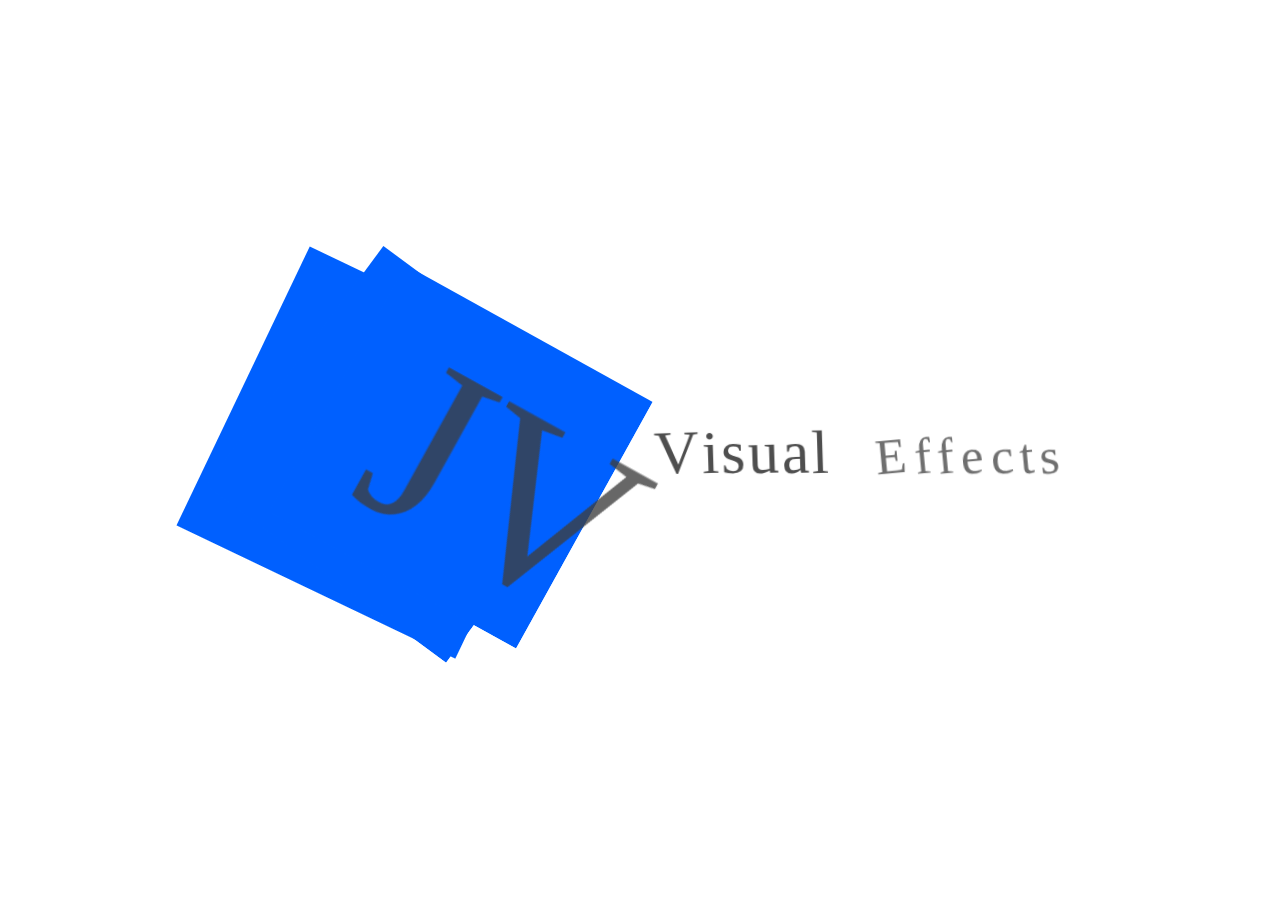
<file: demo.html>
<html xmlns="http://www.w3.org/1999/xhtml">
<meta charset="UTF-8">
<head>
    <style>
        body{
            background-color:#fff;
            margin: 0px;
            height: 100%;
            overflow: hidden;
        }
        #lottie{
            background-color:#fff;
            width:100%;
            height:100%;
            display:block;
            overflow: hidden;
            transform: translate3d(0,0,0);
            text-align: center;
            opacity: 1;
        }

    </style>
</head>
<body>
<!-- build:scripto --><script>!function(t,e){"function"==typeof define&&define.amd?define(function(){return e(t)}):"object"==typeof module&&module.exports?module.exports=e(t):(t.lottie=e(t),t.bodymovin=t.lottie)}(window||{},function(window){"use strict";function ProjectInterface(){return{}}function roundValues(t){bm_rnd=t?Math.round:function(t){return t}}function styleDiv(t){t.style.position="absolute",t.style.top=0,t.style.left=0,t.style.display="block",t.style.transformOrigin=t.style.webkitTransformOrigin="0 0",t.style.backfaceVisibility=t.style.webkitBackfaceVisibility="visible",t.style.transformStyle=t.style.webkitTransformStyle=t.style.mozTransformStyle="preserve-3d"}function BMEnterFrameEvent(t,e,i,r){this.type=t,this.currentTime=e,this.totalTime=i,this.direction=r<0?-1:1}function BMCompleteEvent(t,e){this.type=t,this.direction=e<0?-1:1}function BMCompleteLoopEvent(t,e,i,r){this.type=t,this.currentLoop=i,this.totalLoops=e,this.direction=r<0?-1:1}function BMSegmentStartEvent(t,e,i){this.type=t,this.firstFrame=e,this.totalFrames=i}function BMDestroyEvent(t,e){this.type=t,this.target=e}function randomString(t,e){void 0===e&&(e="abcdefghijklmnopqrstuvwxyzABCDEFGHIJKLMNOPQRSTUVWXYZ1234567890");var i,r="";for(i=t;i>0;--i)r+=e[Math.round(Math.random()*(e.length-1))];return r}function HSVtoRGB(t,e,i){var r,s,a,n,o,h,l,p;switch(n=Math.floor(6*t),o=6*t-n,h=i*(1-e),l=i*(1-o*e),p=i*(1-(1-o)*e),n%6){case 0:r=i,s=p,a=h;break;case 1:r=l,s=i,a=h;break;case 2:r=h,s=i,a=p;break;case 3:r=h,s=l,a=i;break;case 4:r=p,s=h,a=i;break;case 5:r=i,s=h,a=l}return[r,s,a]}function RGBtoHSV(t,e,i){var r,s=Math.max(t,e,i),a=Math.min(t,e,i),n=s-a,o=0===s?0:n/s,h=s/255;switch(s){case a:r=0;break;case t:r=e-i+n*(e<i?6:0),r/=6*n;break;case e:r=i-t+2*n,r/=6*n;break;case i:r=t-e+4*n,r/=6*n}return[r,o,h]}function addSaturationToRGB(t,e){var i=RGBtoHSV(255*t[0],255*t[1],255*t[2]);return i[1]+=e,i[1]>1?i[1]=1:i[1]<=0&&(i[1]=0),HSVtoRGB(i[0],i[1],i[2])}function addBrightnessToRGB(t,e){var i=RGBtoHSV(255*t[0],255*t[1],255*t[2]);return i[2]+=e,i[2]>1?i[2]=1:i[2]<0&&(i[2]=0),HSVtoRGB(i[0],i[1],i[2])}function addHueToRGB(t,e){var i=RGBtoHSV(255*t[0],255*t[1],255*t[2]);return i[0]+=e/360,i[0]>1?i[0]-=1:i[0]<0&&(i[0]+=1),HSVtoRGB(i[0],i[1],i[2])}function BaseEvent(){}function createSizedArray(t){return Array.apply(null,{length:t})}function createNS(t){return document.createElementNS(svgNS,t)}function createTag(t){return document.createElement(t)}function extendPrototype(t,e){var i,r,s=t.length;for(i=0;i<s;i+=1){r=t[i].prototype;for(var a in r)r.hasOwnProperty(a)&&(e.prototype[a]=r[a])}}function getDescriptor(t,e){return Object.getOwnPropertyDescriptor(t,e)}function createProxyFunction(t){function e(){}return e.prototype=t,e}function bezFunction(){function t(t,e,i,r,s,a){var n=t*r+e*s+i*a-s*r-a*t-i*e;return n>-1e-4&&n<1e-4}function e(e,i,r,s,a,n,o,h,l){if(0===r&&0===n&&0===l)return t(e,i,s,a,o,h);var p,m=Math.sqrt(Math.pow(s-e,2)+Math.pow(a-i,2)+Math.pow(n-r,2)),f=Math.sqrt(Math.pow(o-e,2)+Math.pow(h-i,2)+Math.pow(l-r,2)),c=Math.sqrt(Math.pow(o-s,2)+Math.pow(h-a,2)+Math.pow(l-n,2));return p=m>f?m>c?m-f-c:c-f-m:c>f?c-f-m:f-m-c,p>-1e-4&&p<1e-4}function i(t){var e,i=segments_length_pool.newElement(),r=t.c,s=t.v,a=t.o,n=t.i,o=t._length,l=i.lengths,p=0;for(e=0;e<o-1;e+=1)l[e]=h(s[e],s[e+1],a[e],n[e+1]),p+=l[e].addedLength;return r&&(l[e]=h(s[e],s[0],a[e],n[0]),p+=l[e].addedLength),i.totalLength=p,i}function r(t){this.segmentLength=0,this.points=new Array(t)}function s(t,e){this.partialLength=t,this.point=e}function a(t,e){var i=e.percents,r=e.lengths,s=i.length,a=bm_floor((s-1)*t),n=t*e.addedLength,o=0;if(a===s-1||0===a||n===r[a])return i[a];for(var h=r[a]>n?-1:1,l=!0;l;)if(r[a]<=n&&r[a+1]>n?(o=(n-r[a])/(r[a+1]-r[a]),l=!1):a+=h,a<0||a>=s-1){if(a===s-1)return i[a];l=!1}return i[a]+(i[a+1]-i[a])*o}function n(t,e,i,r,s,n){var o=a(s,n),h=1-o,l=Math.round(1e3*(h*h*h*t[0]+(o*h*h+h*o*h+h*h*o)*i[0]+(o*o*h+h*o*o+o*h*o)*r[0]+o*o*o*e[0]))/1e3,p=Math.round(1e3*(h*h*h*t[1]+(o*h*h+h*o*h+h*h*o)*i[1]+(o*o*h+h*o*o+o*h*o)*r[1]+o*o*o*e[1]))/1e3;return[l,p]}function o(t,e,i,r,s,n,o){s=s<0?0:s>1?1:s;var h=a(s,o);n=n>1?1:n;var l,m=a(n,o),f=t.length,c=1-h,d=1-m,u=c*c*c,y=h*c*c*3,g=h*h*c*3,v=h*h*h,b=c*c*d,E=h*c*d+c*h*d+c*c*m,P=h*h*d+c*h*m+h*c*m,x=h*h*m,S=c*d*d,_=h*d*d+c*m*d+c*d*m,C=h*m*d+c*m*m+h*d*m,A=h*m*m,k=d*d*d,T=m*d*d+d*m*d+d*d*m,M=m*m*d+d*m*m+m*d*m,D=m*m*m;for(l=0;l<f;l+=1)p[4*l]=Math.round(1e3*(u*t[l]+y*i[l]+g*r[l]+v*e[l]))/1e3,p[4*l+1]=Math.round(1e3*(b*t[l]+E*i[l]+P*r[l]+x*e[l]))/1e3,p[4*l+2]=Math.round(1e3*(S*t[l]+_*i[l]+C*r[l]+A*e[l]))/1e3,p[4*l+3]=Math.round(1e3*(k*t[l]+T*i[l]+M*r[l]+D*e[l]))/1e3;return p}var h=(Math,function(){return function(t,e,i,r){var s,a,n,o,h,l,p=defaultCurveSegments,m=0,f=[],c=[],d=bezier_length_pool.newElement();for(n=i.length,s=0;s<p;s+=1){for(h=s/(p-1),l=0,a=0;a<n;a+=1)o=bm_pow(1-h,3)*t[a]+3*bm_pow(1-h,2)*h*i[a]+3*(1-h)*bm_pow(h,2)*r[a]+bm_pow(h,3)*e[a],f[a]=o,null!==c[a]&&(l+=bm_pow(f[a]-c[a],2)),c[a]=f[a];l&&(l=bm_sqrt(l),m+=l),d.percents[s]=h,d.lengths[s]=m}return d.addedLength=m,d}}()),l=function(){var e={};return function(i){var a=i.s,n=i.e,o=i.to,h=i.ti,l=(a[0]+"_"+a[1]+"_"+n[0]+"_"+n[1]+"_"+o[0]+"_"+o[1]+"_"+h[0]+"_"+h[1]).replace(/\./g,"p");if(e[l])return void(i.bezierData=e[l]);var p,m,f,c,d,u,y,g=defaultCurveSegments,v=0,b=null;2===a.length&&(a[0]!=n[0]||a[1]!=n[1])&&t(a[0],a[1],n[0],n[1],a[0]+o[0],a[1]+o[1])&&t(a[0],a[1],n[0],n[1],n[0]+h[0],n[1]+h[1])&&(g=2);var E=new r(g);for(f=o.length,p=0;p<g;p+=1){for(y=createSizedArray(f),d=p/(g-1),u=0,m=0;m<f;m+=1)c=bm_pow(1-d,3)*a[m]+3*bm_pow(1-d,2)*d*(a[m]+o[m])+3*(1-d)*bm_pow(d,2)*(n[m]+h[m])+bm_pow(d,3)*n[m],y[m]=c,null!==b&&(u+=bm_pow(y[m]-b[m],2));u=bm_sqrt(u),v+=u,E.points[p]=new s(u,y),b=y}E.segmentLength=v,i.bezierData=E,e[l]=E}}(),p=createTypedArray("float32",8);return{getSegmentsLength:i,getNewSegment:o,getPointInSegment:n,buildBezierData:l,pointOnLine2D:t,pointOnLine3D:e}}function dataFunctionManager(){function t(s,a,o){var h,l,p,m,f,c,d,u,y=s.length;for(m=0;m<y;m+=1)if(h=s[m],"ks"in h&&!h.completed){if(h.completed=!0,h.tt&&(s[m-1].td=h.tt),l=[],p=-1,h.hasMask){var g=h.masksProperties;for(c=g.length,f=0;f<c;f+=1)if(g[f].pt.k.i)r(g[f].pt.k);else for(u=g[f].pt.k.length,d=0;d<u;d+=1)g[f].pt.k[d].s&&r(g[f].pt.k[d].s[0]),g[f].pt.k[d].e&&r(g[f].pt.k[d].e[0])}0===h.ty?(h.layers=e(h.refId,a),t(h.layers,a,o)):4===h.ty?i(h.shapes):5==h.ty&&n(h,o)}}function e(t,e){for(var i=0,r=e.length;i<r;){if(e[i].id===t)return e[i].layers.__used?JSON.parse(JSON.stringify(e[i].layers)):(e[i].layers.__used=!0,e[i].layers);i+=1}}function i(t){var e,s,a,n=t.length,o=!1;for(e=n-1;e>=0;e-=1)if("sh"==t[e].ty){if(t[e].ks.k.i)r(t[e].ks.k);else for(a=t[e].ks.k.length,s=0;s<a;s+=1)t[e].ks.k[s].s&&r(t[e].ks.k[s].s[0]),t[e].ks.k[s].e&&r(t[e].ks.k[s].e[0]);o=!0}else"gr"==t[e].ty&&i(t[e].it)}function r(t){var e,i=t.i.length;for(e=0;e<i;e+=1)t.i[e][0]+=t.v[e][0],t.i[e][1]+=t.v[e][1],t.o[e][0]+=t.v[e][0],t.o[e][1]+=t.v[e][1]}function s(t,e){var i=e?e.split("."):[100,100,100];return t[0]>i[0]||!(i[0]>t[0])&&(t[1]>i[1]||!(i[1]>t[1])&&(t[2]>i[2]||!(i[2]>t[2])&&void 0))}function a(e,i){e.__complete||(l(e),o(e),h(e),p(e),t(e.layers,e.assets,i),e.__complete=!0)}function n(t,e){0!==t.t.a.length||"m"in t.t.p||(t.singleShape=!0)}var o=function(){function t(t){var e=t.t.d;t.t.d={k:[{s:e,t:0}]}}function e(e){var i,r=e.length;for(i=0;i<r;i+=1)5===e[i].ty&&t(e[i])}var i=[4,4,14];return function(t){if(s(i,t.v)&&(e(t.layers),t.assets)){var r,a=t.assets.length;for(r=0;r<a;r+=1)t.assets[r].layers&&e(t.assets[r].layers)}}}(),h=function(){var t=[4,7,99];return function(e){if(e.chars&&!s(t,e.v)){var i,a,n,o,h,l=e.chars.length;for(i=0;i<l;i+=1)if(e.chars[i].data&&e.chars[i].data.shapes)for(h=e.chars[i].data.shapes[0].it,n=h.length,a=0;a<n;a+=1)o=h[a].ks.k,o.__converted||(r(h[a].ks.k),o.__converted=!0)}}}(),l=function(){function t(e){var i,r,s,a=e.length;for(i=0;i<a;i+=1)if("gr"===e[i].ty)t(e[i].it);else if("fl"===e[i].ty||"st"===e[i].ty)if(e[i].c.k&&e[i].c.k[0].i)for(s=e[i].c.k.length,r=0;r<s;r+=1)e[i].c.k[r].s&&(e[i].c.k[r].s[0]/=255,e[i].c.k[r].s[1]/=255,e[i].c.k[r].s[2]/=255,e[i].c.k[r].s[3]/=255),e[i].c.k[r].e&&(e[i].c.k[r].e[0]/=255,e[i].c.k[r].e[1]/=255,e[i].c.k[r].e[2]/=255,e[i].c.k[r].e[3]/=255);else e[i].c.k[0]/=255,e[i].c.k[1]/=255,e[i].c.k[2]/=255,e[i].c.k[3]/=255}function e(e){var i,r=e.length;for(i=0;i<r;i+=1)4===e[i].ty&&t(e[i].shapes)}var i=[4,1,9];return function(t){if(s(i,t.v)&&(e(t.layers),t.assets)){var r,a=t.assets.length;for(r=0;r<a;r+=1)t.assets[r].layers&&e(t.assets[r].layers)}}}(),p=function(){function t(e){var i,r,s,a=e.length,n=!1;for(i=a-1;i>=0;i-=1)if("sh"==e[i].ty){if(e[i].ks.k.i)e[i].ks.k.c=e[i].closed;else for(s=e[i].ks.k.length,r=0;r<s;r+=1)e[i].ks.k[r].s&&(e[i].ks.k[r].s[0].c=e[i].closed),e[i].ks.k[r].e&&(e[i].ks.k[r].e[0].c=e[i].closed);n=!0}else"gr"==e[i].ty&&t(e[i].it)}function e(e){var i,r,s,a,n,o,h=e.length;for(r=0;r<h;r+=1){if(i=e[r],i.hasMask){var l=i.masksProperties;for(a=l.length,s=0;s<a;s+=1)if(l[s].pt.k.i)l[s].pt.k.c=l[s].cl;else for(o=l[s].pt.k.length,n=0;n<o;n+=1)l[s].pt.k[n].s&&(l[s].pt.k[n].s[0].c=l[s].cl),l[s].pt.k[n].e&&(l[s].pt.k[n].e[0].c=l[s].cl)}4===i.ty&&t(i.shapes)}}var i=[4,4,18];return function(t){if(s(i,t.v)&&(e(t.layers),t.assets)){var r,a=t.assets.length;for(r=0;r<a;r+=1)t.assets[r].layers&&e(t.assets[r].layers)}}}(),m={};return m.completeData=a,m}function ShapePath(){this.c=!1,this._length=0,this._maxLength=8,this.v=createSizedArray(this._maxLength),this.o=createSizedArray(this._maxLength),this.i=createSizedArray(this._maxLength)}function ShapeModifier(){}function TrimModifier(){}function RoundCornersModifier(){}function RepeaterModifier(){}function ShapeCollection(){this._length=0,this._maxLength=4,this.shapes=createSizedArray(this._maxLength)}function DashProperty(t,e,i,r){this.elem=t,this.frameId=-1,this.dataProps=createSizedArray(e.length),this.renderer=i,this._mdf=!1,this.k=!1,this.dashStr="",this.dashArray=createTypedArray("float32",e.length-1),this.dashoffset=createTypedArray("float32",1);var s,a,n=e.length;for(s=0;s<n;s+=1)a=PropertyFactory.getProp(t,e[s].v,0,0,r),this.k=!!a.k||this.k,this.dataProps[s]={n:e[s].n,p:a};this.k?r.push(this):this.getValue(!0)}function GradientProperty(t,e,i){this.prop=PropertyFactory.getProp(t,e.k,1,null,[]),this.data=e,this.k=this.prop.k,this.c=createTypedArray("uint8c",4*e.p);var r=e.k.k[0].s?e.k.k[0].s.length-4*e.p:e.k.k.length-4*e.p;this.o=createTypedArray("float32",r),this._cmdf=!1,this._omdf=!1,this._collapsable=this.checkCollapsable(),this._hasOpacity=r,this._mdf=!1,this.prop.k&&i.push(this),this.getValue(!0)}function TextAnimatorProperty(t,e,i){this._mdf=!1,this._isFirstFrame=!0,this._hasMaskedPath=!1,this._frameId=-1,this._dynamicProperties=[],this._textData=t,this._renderType=e,this._elem=i,this._animatorsData=createSizedArray(this._textData.a.length),this._pathData={},this._moreOptions={alignment:{}},this.renderedLetters=[],this.lettersChangedFlag=!1}function TextAnimatorDataProperty(t,e,i){var r={propType:!1},s=PropertyFactory.getProp,a=e.a;this.a={r:a.r?s(t,a.r,0,degToRads,i):r,rx:a.rx?s(t,a.rx,0,degToRads,i):r,ry:a.ry?s(t,a.ry,0,degToRads,i):r,sk:a.sk?s(t,a.sk,0,degToRads,i):r,sa:a.sa?s(t,a.sa,0,degToRads,i):r,s:a.s?s(t,a.s,1,.01,i):r,a:a.a?s(t,a.a,1,0,i):r,o:a.o?s(t,a.o,0,.01,i):r,p:a.p?s(t,a.p,1,0,i):r,sw:a.sw?s(t,a.sw,0,0,i):r,sc:a.sc?s(t,a.sc,1,0,i):r,fc:a.fc?s(t,a.fc,1,0,i):r,fh:a.fh?s(t,a.fh,0,0,i):r,fs:a.fs?s(t,a.fs,0,.01,i):r,fb:a.fb?s(t,a.fb,0,.01,i):r,t:a.t?s(t,a.t,0,0,i):r},this.s=TextSelectorProp.getTextSelectorProp(t,e.s,i),this.s.t=e.s.t}function LetterProps(t,e,i,r,s,a){this.o=t,this.sw=e,this.sc=i,this.fc=r,this.m=s,this.p=a,this._mdf={o:!0,sw:!!e,sc:!!i,fc:!!r,m:!0,p:!0}}function TextProperty(t,e,i){this._frameId=initialDefaultFrame,this.pv="",this.v="",this.kf=!1,this._isFirstFrame=!0,this._mdf=!0,this.data=e,this.elem=t,this.keysIndex=-1,this.canResize=!1,this.minimumFontSize=1,this.currentData={ascent:0,boxWidth:[0,0],f:"",fStyle:"",fWeight:"",fc:"",j:"",justifyOffset:"",l:[],lh:0,lineWidths:[],ls:"",of:"",s:"",sc:"",sw:0,t:0,tr:0,sz:0,ps:[0,0],fillColorAnim:!1,strokeColorAnim:!1,strokeWidthAnim:!1,yOffset:0,__complete:!1,finalSize:0,finalText:[],finalLineHeight:0},this.searchProperty()?i.push(this):this.getValue(!0)}function BaseRenderer(){}function SVGRenderer(t,e){this.animationItem=t,this.layers=null,this.renderedFrame=-1,this.svgElement=createNS("svg");var i=createNS("g");this.svgElement.appendChild(i),this.layerElement=i;var r=createNS("defs");this.svgElement.appendChild(r),this.renderConfig={preserveAspectRatio:e&&e.preserveAspectRatio||"xMidYMid meet",progressiveLoad:e&&e.progressiveLoad||!1,hideOnTransparent:!e||e.hideOnTransparent!==!1,viewBoxOnly:e&&e.viewBoxOnly||!1,viewBoxSize:e&&e.viewBoxSize||!1,className:e&&e.className||""},this.globalData={_mdf:!1,frameNum:-1,defs:r,frameId:0,compSize:{w:0,h:0},renderConfig:this.renderConfig,fontManager:new FontManager},this.elements=[],this.pendingElements=[],this.destroyed=!1}function MaskElement(t,e,i,r){this.data=t,this.element=e,this.globalData=i,this.storedData=[],this.masksProperties=this.data.masksProperties||[],this.maskElement=null,this._isFirstFrame=!0;var s,a=this.globalData.defs,n=this.masksProperties?this.masksProperties.length:0;this.viewData=createSizedArray(n),this.solidPath="";var o,h,l,p,m,f,c,d=this.masksProperties,u=0,y=[],g=randomString(10),v="clipPath",b="clip-path";for(s=0;s<n;s++)if(("a"!==d[s].mode&&"n"!==d[s].mode||d[s].inv||100!==d[s].o.k)&&(v="mask",b="mask"),"s"!=d[s].mode&&"i"!=d[s].mode||0!==u?p=null:(p=createNS("rect"),p.setAttribute("fill","#ffffff"),p.setAttribute("width",this.element.comp.data.w),p.setAttribute("height",this.element.comp.data.h),y.push(p)),o=createNS("path"),"n"!=d[s].mode){u+=1,o.setAttribute("fill","s"===d[s].mode?"#000000":"#ffffff"),o.setAttribute("clip-rule","nonzero");var E;if(0!==d[s].x.k?(v="mask",b="mask",c=PropertyFactory.getProp(this.element,d[s].x,0,null,r),E="fi_"+randomString(10),m=createNS("filter"),m.setAttribute("id",E),f=createNS("feMorphology"),f.setAttribute("operator","dilate"),f.setAttribute("in","SourceGraphic"),f.setAttribute("radius","0"),m.appendChild(f),a.appendChild(m),o.setAttribute("stroke","s"===d[s].mode?"#000000":"#ffffff")):(f=null,c=null),this.storedData[s]={elem:o,x:c,expan:f,lastPath:"",lastOperator:"",filterId:E,lastRadius:0},"i"==d[s].mode){l=y.length;var P=createNS("g");for(h=0;h<l;h+=1)P.appendChild(y[h]);var x=createNS("mask");x.setAttribute("mask-type","alpha"),x.setAttribute("id",g+"_"+u),x.appendChild(o),a.appendChild(x),P.setAttribute("mask","url("+locationHref+"#"+g+"_"+u+")"),y.length=0,y.push(P)}else y.push(o);d[s].inv&&!this.solidPath&&(this.solidPath=this.createLayerSolidPath()),this.viewData[s]={elem:o,lastPath:"",op:PropertyFactory.getProp(this.element,d[s].o,0,.01,r),prop:ShapePropertyFactory.getShapeProp(this.element,d[s],3,r,null),invRect:p},this.viewData[s].prop.k||this.drawPath(d[s],this.viewData[s].prop.v,this.viewData[s])}else this.viewData[s]={op:PropertyFactory.getProp(this.element,d[s].o,0,.01,r),prop:ShapePropertyFactory.getShapeProp(this.element,d[s],3,r,null),elem:o},a.appendChild(o);for(this.maskElement=createNS(v),n=y.length,s=0;s<n;s+=1)this.maskElement.appendChild(y[s]);u>0&&(this.maskElement.setAttribute("id",g),this.element.maskedElement.setAttribute(b,"url("+locationHref+"#"+g+")"),a.appendChild(this.maskElement))}function HierarchyElement(){}function FrameElement(){}function TransformElement(){}function RenderableElement(){}function RenderableDOMElement(){}function ProcessedElement(t,e){this.elem=t,this.pos=e}function SVGStyleData(t,e){this.data=t,this.type=t.ty,this.d="",this.lvl=e,this._mdf=!1,this.closed=!1,this.pElem=createNS("path"),this.msElem=null}function SVGShapeData(t,e,i){this.caches=[],this.styles=[],this.transformers=t,this.lStr="",this.sh=i,this.lvl=e}function SVGTransformData(t,e){this.transform={mProps:t,op:e},this.elements=[]}function SVGStrokeStyleData(t,e,i,r){this.o=PropertyFactory.getProp(t,e.o,0,.01,i),this.w=PropertyFactory.getProp(t,e.w,0,null,i),this.d=new DashProperty(t,e.d||{},"svg",i),this.c=PropertyFactory.getProp(t,e.c,1,255,i),this.style=r}function SVGFillStyleData(t,e,i,r){this.o=PropertyFactory.getProp(t,e.o,0,.01,i),this.c=PropertyFactory.getProp(t,e.c,1,255,i),this.style=r}function SVGGradientFillStyleData(t,e,i,r){this.initGradientData(t,e,i,r)}function SVGGradientStrokeStyleData(t,e,i,r){this.w=PropertyFactory.getProp(t,e.w,0,null,i),this.d=new DashProperty(t,e.d||{},"svg",i),this.initGradientData(t,e,i,r)}function ShapeGroupData(){this.it=[],this.prevViewData=[],this.gr=createNS("g")}function BaseElement(){}function NullElement(t,e,i){this.initFrame(),this.initBaseData(t,e,i),this.initFrame(),this.initTransform(t,e,i),this.initHierarchy()}function SVGBaseElement(){}function IShapeElement(){}function ITextElement(){}function ICompElement(){}function IImageElement(t,e,i){this.assetData=e.getAssetData(t.refId),this.initElement(t,e,i)}function ISolidElement(t,e,i){this.initElement(t,e,i)}function SVGCompElement(t,e,i){this.layers=t.layers,this.supports3d=!0,this.completeLayers=!1,this.pendingElements=[],this.elements=this.layers?createSizedArray(this.layers.length):[],this.initElement(t,e,i),this.tm=t.tm?PropertyFactory.getProp(this,t.tm,0,e.frameRate,this.dynamicProperties):{_placeholder:!0}}function SVGTextElement(t,e,i){this.textSpans=[],this.renderType="svg",this.initElement(t,e,i)}function SVGShapeElement(t,e,i){this.shapes=[],this.shapesData=t.shapes,this.stylesList=[],this.shapeModifiers=[],this.itemsData=[],this.processedElements=[],this.initElement(t,e,i),this.prevViewData=[]}function SVGTintFilter(t,e){this.filterManager=e;var i=createNS("feColorMatrix");if(i.setAttribute("type","matrix"),i.setAttribute("color-interpolation-filters","linearRGB"),i.setAttribute("values","0.3333 0.3333 0.3333 0 0 0.3333 0.3333 0.3333 0 0 0.3333 0.3333 0.3333 0 0 0 0 0 1 0"),i.setAttribute("result","f1"),t.appendChild(i),i=createNS("feColorMatrix"),i.setAttribute("type","matrix"),i.setAttribute("color-interpolation-filters","sRGB"),i.setAttribute("values","1 0 0 0 0 0 1 0 0 0 0 0 1 0 0 0 0 0 1 0"),i.setAttribute("result","f2"),t.appendChild(i),this.matrixFilter=i,100!==e.effectElements[2].p.v||e.effectElements[2].p.k){var r=createNS("feMerge");t.appendChild(r);var s;s=createNS("feMergeNode"),s.setAttribute("in","SourceGraphic"),r.appendChild(s),s=createNS("feMergeNode"),s.setAttribute("in","f2"),r.appendChild(s)}}function SVGFillFilter(t,e){this.filterManager=e;var i=createNS("feColorMatrix");i.setAttribute("type","matrix"),i.setAttribute("color-interpolation-filters","sRGB"),i.setAttribute("values","1 0 0 0 0 0 1 0 0 0 0 0 1 0 0 0 0 0 1 0"),t.appendChild(i),this.matrixFilter=i}function SVGStrokeEffect(t,e){this.initialized=!1,this.filterManager=e,this.elem=t,this.paths=[]}function SVGTritoneFilter(t,e){this.filterManager=e;var i=createNS("feColorMatrix");i.setAttribute("type","matrix"),i.setAttribute("color-interpolation-filters","linearRGB"),i.setAttribute("values","0.3333 0.3333 0.3333 0 0 0.3333 0.3333 0.3333 0 0 0.3333 0.3333 0.3333 0 0 0 0 0 1 0"),i.setAttribute("result","f1"),t.appendChild(i);var r=createNS("feComponentTransfer");r.setAttribute("color-interpolation-filters","sRGB"),t.appendChild(r),this.matrixFilter=r;var s=createNS("feFuncR");s.setAttribute("type","table"),r.appendChild(s),this.feFuncR=s;var a=createNS("feFuncG");a.setAttribute("type","table"),r.appendChild(a),this.feFuncG=a;var n=createNS("feFuncB");n.setAttribute("type","table"),r.appendChild(n),this.feFuncB=n}function SVGProLevelsFilter(t,e){this.filterManager=e;var i=this.filterManager.effectElements,r=createNS("feComponentTransfer");(i[10].p.k||0!==i[10].p.v||i[11].p.k||1!==i[11].p.v||i[12].p.k||1!==i[12].p.v||i[13].p.k||0!==i[13].p.v||i[14].p.k||1!==i[14].p.v)&&(this.feFuncR=this.createFeFunc("feFuncR",r)),(i[17].p.k||0!==i[17].p.v||i[18].p.k||1!==i[18].p.v||i[19].p.k||1!==i[19].p.v||i[20].p.k||0!==i[20].p.v||i[21].p.k||1!==i[21].p.v)&&(this.feFuncG=this.createFeFunc("feFuncG",r)),(i[24].p.k||0!==i[24].p.v||i[25].p.k||1!==i[25].p.v||i[26].p.k||1!==i[26].p.v||i[27].p.k||0!==i[27].p.v||i[28].p.k||1!==i[28].p.v)&&(this.feFuncB=this.createFeFunc("feFuncB",r)),(i[31].p.k||0!==i[31].p.v||i[32].p.k||1!==i[32].p.v||i[33].p.k||1!==i[33].p.v||i[34].p.k||0!==i[34].p.v||i[35].p.k||1!==i[35].p.v)&&(this.feFuncA=this.createFeFunc("feFuncA",r)),(this.feFuncR||this.feFuncG||this.feFuncB||this.feFuncA)&&(r.setAttribute("color-interpolation-filters","sRGB"),t.appendChild(r),r=createNS("feComponentTransfer")),(i[3].p.k||0!==i[3].p.v||i[4].p.k||1!==i[4].p.v||i[5].p.k||1!==i[5].p.v||i[6].p.k||0!==i[6].p.v||i[7].p.k||1!==i[7].p.v)&&(r.setAttribute("color-interpolation-filters","sRGB"),t.appendChild(r),this.feFuncRComposed=this.createFeFunc("feFuncR",r),this.feFuncGComposed=this.createFeFunc("feFuncG",r),this.feFuncBComposed=this.createFeFunc("feFuncB",r))}function SVGDropShadowEffect(t,e){t.setAttribute("x","-100%"),t.setAttribute("y","-100%"),t.setAttribute("width","400%"),t.setAttribute("height","400%"),this.filterManager=e;var i=createNS("feGaussianBlur");i.setAttribute("in","SourceAlpha"),i.setAttribute("result","drop_shadow_1"),i.setAttribute("stdDeviation","0"),this.feGaussianBlur=i,t.appendChild(i);var r=createNS("feOffset");r.setAttribute("dx","25"),r.setAttribute("dy","0"),r.setAttribute("in","drop_shadow_1"),r.setAttribute("result","drop_shadow_2"),this.feOffset=r,t.appendChild(r);var s=createNS("feFlood");s.setAttribute("flood-color","#00ff00"),s.setAttribute("flood-opacity","1"),s.setAttribute("result","drop_shadow_3"),this.feFlood=s,t.appendChild(s);var a=createNS("feComposite");a.setAttribute("in","drop_shadow_3"),a.setAttribute("in2","drop_shadow_2"),a.setAttribute("operator","in"),a.setAttribute("result","drop_shadow_4"),t.appendChild(a);var n=createNS("feMerge");t.appendChild(n);var o;o=createNS("feMergeNode"),n.appendChild(o),o=createNS("feMergeNode"),o.setAttribute("in","SourceGraphic"),this.feMergeNode=o,this.feMerge=n,this.originalNodeAdded=!1,n.appendChild(o)}function SVGMatte3Effect(t,e,i){this.initialized=!1,this.filterManager=e,this.filterElem=t,this.elem=i,i.matteElement=createNS("g"),i.matteElement.appendChild(i.layerElement),i.matteElement.appendChild(i.transformedElement),i.baseElement=i.matteElement}function SVGEffects(t){var e,i=t.data.ef?t.data.ef.length:0,r=randomString(10),s=filtersFactory.createFilter(r),a=0;this.filters=[];var n;for(e=0;e<i;e+=1)n=null,20===t.data.ef[e].ty?(a+=1,n=new SVGTintFilter(s,t.effectsManager.effectElements[e])):21===t.data.ef[e].ty?(a+=1,n=new SVGFillFilter(s,t.effectsManager.effectElements[e])):22===t.data.ef[e].ty?n=new SVGStrokeEffect(t,t.effectsManager.effectElements[e]):23===t.data.ef[e].ty?(a+=1,n=new SVGTritoneFilter(s,t.effectsManager.effectElements[e])):24===t.data.ef[e].ty?(a+=1,n=new SVGProLevelsFilter(s,t.effectsManager.effectElements[e])):25===t.data.ef[e].ty?(a+=1,n=new SVGDropShadowEffect(s,t.effectsManager.effectElements[e])):28===t.data.ef[e].ty&&(n=new SVGMatte3Effect(s,t.effectsManager.effectElements[e],t)),n&&this.filters.push(n);a&&(t.globalData.defs.appendChild(s),t.layerElement.setAttribute("filter","url("+locationHref+"#"+r+")"))}function EffectsManager(){}function CanvasRenderer(t,e){this.animationItem=t,this.renderConfig={clearCanvas:!e||void 0===e.clearCanvas||e.clearCanvas,context:e&&e.context||null,progressiveLoad:e&&e.progressiveLoad||!1,preserveAspectRatio:e&&e.preserveAspectRatio||"xMidYMid meet",className:e&&e.className||""},this.renderConfig.dpr=e&&e.dpr||1,this.animationItem.wrapper&&(this.renderConfig.dpr=e&&e.dpr||window.devicePixelRatio||1),this.renderedFrame=-1,this.globalData={frameNum:-1,_mdf:!1,renderConfig:this.renderConfig};this.contextData=new CVContextData,this.elements=[],this.pendingElements=[],this.transformMat=new Matrix,this.completeLayers=!1}function HybridRenderer(t,e){this.animationItem=t,this.layers=null,this.renderedFrame=-1,this.renderConfig={className:e&&e.className||"",hideOnTransparent:!e||e.hideOnTransparent!==!1},this.globalData={_mdf:!1,frameNum:-1,renderConfig:this.renderConfig},this.pendingElements=[],this.elements=[],this.threeDElements=[],this.destroyed=!1,this.camera=null,this.supports3d=!0}function CVContextData(){this.saved=[],this.cArrPos=0,this.cTr=new Matrix,this.cO=1;var t,e=15;for(this.savedOp=createTypedArray("float32",e),t=0;t<e;t+=1)this.saved[t]=createTypedArray("float32",16);this._length=e}function CVBaseElement(){}function CVImageElement(t,e,i){this.failed=!1,this.img=new Image,this.assetData=e.getAssetData(t.refId),this.initElement(t,e,i),this.globalData.addPendingElement()}function CVCompElement(t,e,i){this.completeLayers=!1,this.layers=t.layers,this.pendingElements=[],this.elements=createSizedArray(this.layers.length),this.initElement(t,e,i),this.tm=t.tm?PropertyFactory.getProp(this,t.tm,0,e.frameRate,this.dynamicProperties):{_placeholder:!0}}function CVMaskElement(t,e,i){this.data=t,this.element=e,this.masksProperties=this.data.masksProperties||[],this.viewData=createSizedArray(this.masksProperties.length);var r,s=this.masksProperties.length,a=!1;for(r=0;r<s;r++)"n"!==this.masksProperties[r].mode&&(a=!0),this.viewData[r]=ShapePropertyFactory.getShapeProp(this.element,this.masksProperties[r],3,i,null);this.hasMasks=a}function CVShapeElement(t,e,i){this.shapes=[],this.shapesData=t.shapes,this.stylesList=[],this.itemsData=[],this.prevViewData=[],this.shapeModifiers=[],this.processedElements=[],this.initElement(t,e,i)}function CVSolidElement(t,e,i){this.initElement(t,e,i)}function CVTextElement(t,e,i){this.textSpans=[],this.yOffset=0,this.fillColorAnim=!1,this.strokeColorAnim=!1,this.strokeWidthAnim=!1,this.stroke=!1,this.fill=!1,this.justifyOffset=0,this.currentRender=null,this.renderType="canvas",this.values={fill:"rgba(0,0,0,0)",stroke:"rgba(0,0,0,0)",sWidth:0,fValue:""},this.initElement(t,e,i)}function CVEffects(){}function HBaseElement(t,e,i){}function HSolidElement(t,e,i){this.initElement(t,e,i)}function HCompElement(t,e,i){this.layers=t.layers,this.supports3d=!t.hasMask,this.completeLayers=!1,this.pendingElements=[],this.elements=this.layers?createSizedArray(this.layers.length):[],this.tm=t.tm?PropertyFactory.getProp(this,t.tm,0,e.frameRate,this.dynamicProperties):{_placeholder:!0},this.initElement(t,e,i)}function HShapeElement(t,e,i){this.shapes=[],this.shapesData=t.shapes,this.stylesList=[],this.shapeModifiers=[],this.itemsData=[],this.processedElements=[],this.shapesContainer=createNS("g"),this.initElement(t,e,i),this.prevViewData=[],this.currentBBox={x:999999,y:-999999,h:0,w:0}}function HTextElement(t,e,i){this.textSpans=[],this.textPaths=[],this.currentBBox={x:999999,y:-999999,h:0,w:0},this.renderType="svg",this.isMasked=!1,this.initElement(t,e,i)}function HImageElement(t,e,i){this.assetData=e.getAssetData(t.refId),this.initElement(t,e,i)}function HCameraElement(t,e,i){this.initFrame(),this.initBaseData(t,e,i);var r=PropertyFactory.getProp;if(this.pe=r(this,t.pe,0,0,this.dynamicProperties),t.ks.p.s?(this.px=r(this,t.ks.p.x,1,0,this.dynamicProperties),this.py=r(this,t.ks.p.y,1,0,this.dynamicProperties),this.pz=r(this,t.ks.p.z,1,0,this.dynamicProperties)):this.p=r(this,t.ks.p,1,0,this.dynamicProperties),t.ks.a&&(this.a=r(this,t.ks.a,1,0,this.dynamicProperties)),t.ks.or.k.length&&t.ks.or.k[0].to){var s,a=t.ks.or.k.length;for(s=0;s<a;s+=1)t.ks.or.k[s].to=null,t.ks.or.k[s].ti=null}this.or=r(this,t.ks.or,1,degToRads,this.dynamicProperties),this.or.sh=!0,this.rx=r(this,t.ks.rx,0,degToRads,this.dynamicProperties),this.ry=r(this,t.ks.ry,0,degToRads,this.dynamicProperties),this.rz=r(this,t.ks.rz,0,degToRads,this.dynamicProperties),this.mat=new Matrix,this._prevMat=new Matrix,this._isFirstFrame=!0}function HEffects(){}function SliderEffect(t,e,i){this.p=PropertyFactory.getProp(e,t.v,0,0,i)}function AngleEffect(t,e,i){this.p=PropertyFactory.getProp(e,t.v,0,0,i)}function ColorEffect(t,e,i){this.p=PropertyFactory.getProp(e,t.v,1,0,i)}function PointEffect(t,e,i){this.p=PropertyFactory.getProp(e,t.v,1,0,i)}function LayerIndexEffect(t,e,i){this.p=PropertyFactory.getProp(e,t.v,0,0,i)}function MaskIndexEffect(t,e,i){this.p=PropertyFactory.getProp(e,t.v,0,0,i)}function CheckboxEffect(t,e,i){this.p=PropertyFactory.getProp(e,t.v,0,0,i)}function NoValueEffect(){this.p={}}function EffectsManager(t,e,i){var r=t.ef||[];this.effectElements=[];var s,a,n=r.length;for(s=0;s<n;s++)a=new GroupEffect(r[s],e,i),this.effectElements.push(a)}function GroupEffect(t,e,i){this.dynamicProperties=[],this.init(t,e,this.dynamicProperties),this.dynamicProperties.length&&i.push(this)}function setLocationHref(t){locationHref=t}function play(t){animationManager.play(t)}function pause(t){animationManager.pause(t)}function togglePause(t){animationManager.togglePause(t)}function setSpeed(t,e){animationManager.setSpeed(t,e)}function setDirection(t,e){animationManager.setDirection(t,e)}function stop(t){animationManager.stop(t)}function searchAnimations(){standalone===!0?animationManager.searchAnimations(animationData,standalone,renderer):animationManager.searchAnimations()}function registerAnimation(t){return animationManager.registerAnimation(t)}function resize(){animationManager.resize()}function goToAndStop(t,e,i){animationManager.goToAndStop(t,e,i)}function setSubframeRendering(t){subframeEnabled=t}function loadAnimation(t){return standalone===!0&&(t.animationData=JSON.parse(animationData)),animationManager.loadAnimation(t)}function destroy(t){return animationManager.destroy(t)}function setQuality(t){if("string"==typeof t)switch(t){case"high":defaultCurveSegments=200;break;case"medium":defaultCurveSegments=50;break;case"low":defaultCurveSegments=10}else!isNaN(t)&&t>1&&(defaultCurveSegments=t);roundValues(!(defaultCurveSegments>=50))}function inBrowser(){return"undefined"!=typeof navigator}function installPlugin(t,e){"expressions"===t&&(expressionsPlugin=e)}function getFactory(t){switch(t){case"propertyFactory":return PropertyFactory;case"shapePropertyFactory":return ShapePropertyFactory;case"matrix":return Matrix}}function checkReady(){"complete"===document.readyState&&(clearInterval(readyStateCheckInterval),searchAnimations())}function getQueryVariable(t){for(var e=queryString.split("&"),i=0;i<e.length;i++){var r=e[i].split("=");if(decodeURIComponent(r[0])==t)return decodeURIComponent(r[1])}}var svgNS="http://www.w3.org/2000/svg",locationHref="",initialDefaultFrame=-999999,subframeEnabled=!0,expressionsPlugin,isSafari=/^((?!chrome|android).)*safari/i.test(navigator.userAgent),cachedColors={},bm_rounder=Math.round,bm_rnd,bm_pow=Math.pow,bm_sqrt=Math.sqrt,bm_abs=Math.abs,bm_floor=Math.floor,bm_max=Math.max,bm_min=Math.min,blitter=10,BMMath={};!function(){var t,e=Object.getOwnPropertyNames(Math),i=e.length;for(t=0;t<i;t+=1)BMMath[e[t]]=Math[e[t]]}(),BMMath.random=Math.random,BMMath.abs=function(t){var e=typeof t;if("object"===e&&t.length){var i,r=createSizedArray(t.length),s=t.length;for(i=0;i<s;i+=1)r[i]=Math.abs(t[i]);return r}return Math.abs(t)};var defaultCurveSegments=150,degToRads=Math.PI/180,roundCorner=.5519;roundValues(!1);var rgbToHex=function(){var t,e,i=[];for(t=0;t<256;t+=1)e=t.toString(16),i[t]=1==e.length?"0"+e:e;return function(t,e,r){return t<0&&(t=0),e<0&&(e=0),r<0&&(r=0),"#"+i[t]+i[e]+i[r]}}();BaseEvent.prototype={triggerEvent:function(t,e){if(this._cbs[t])for(var i=this._cbs[t].length,r=0;r<i;r++)this._cbs[t][r](e)},addEventListener:function(t,e){return this._cbs[t]||(this._cbs[t]=[]),this._cbs[t].push(e),function(){this.removeEventListener(t,e)}.bind(this)},removeEventListener:function(t,e){if(e){if(this._cbs[t]){for(var i=0,r=this._cbs[t].length;i<r;)this._cbs[t][i]===e&&(this._cbs[t].splice(i,1),i-=1,r-=1),i+=1;this._cbs[t].length||(this._cbs[t]=null)}}else this._cbs[t]=null}};var createTypedArray=function(){function t(t,e){var i,r=0,s=[];switch(t){case"int16":case"uint8c":i=1;break;default:i=1.1}for(r=0;r<e;r+=1)s.push(i);return s}function e(t,e){return"float32"===t?new Float32Array(e):"int16"===t?new Int16Array(e):"uint8c"===t?new Uint8ClampedArray(e):void 0;
}return"function"==typeof Uint8ClampedArray&&"function"==typeof Float32Array?e:t}(),Matrix=function(){function t(){return this.props[0]=1,this.props[1]=0,this.props[2]=0,this.props[3]=0,this.props[4]=0,this.props[5]=1,this.props[6]=0,this.props[7]=0,this.props[8]=0,this.props[9]=0,this.props[10]=1,this.props[11]=0,this.props[12]=0,this.props[13]=0,this.props[14]=0,this.props[15]=1,this}function e(t){if(0===t)return this;var e=k(t),i=T(t);return this._t(e,-i,0,0,i,e,0,0,0,0,1,0,0,0,0,1)}function i(t){if(0===t)return this;var e=k(t),i=T(t);return this._t(1,0,0,0,0,e,-i,0,0,i,e,0,0,0,0,1)}function r(t){if(0===t)return this;var e=k(t),i=T(t);return this._t(e,0,i,0,0,1,0,0,-i,0,e,0,0,0,0,1)}function s(t){if(0===t)return this;var e=k(t),i=T(t);return this._t(e,-i,0,0,i,e,0,0,0,0,1,0,0,0,0,1)}function a(t,e){return this._t(1,e,t,1,0,0)}function n(t,e){return this.shear(M(t),M(e))}function o(t,e){var i=k(e),r=T(e);return this._t(i,r,0,0,-r,i,0,0,0,0,1,0,0,0,0,1)._t(1,0,0,0,M(t),1,0,0,0,0,1,0,0,0,0,1)._t(i,-r,0,0,r,i,0,0,0,0,1,0,0,0,0,1)}function h(t,e,i){return i=isNaN(i)?1:i,1==t&&1==e&&1==i?this:this._t(t,0,0,0,0,e,0,0,0,0,i,0,0,0,0,1)}function l(t,e,i,r,s,a,n,o,h,l,p,m,f,c,d,u){return this.props[0]=t,this.props[1]=e,this.props[2]=i,this.props[3]=r,this.props[4]=s,this.props[5]=a,this.props[6]=n,this.props[7]=o,this.props[8]=h,this.props[9]=l,this.props[10]=p,this.props[11]=m,this.props[12]=f,this.props[13]=c,this.props[14]=d,this.props[15]=u,this}function p(t,e,i){return i=i||0,0!==t||0!==e||0!==i?this._t(1,0,0,0,0,1,0,0,0,0,1,0,t,e,i,1):this}function m(t,e,i,r,s,a,n,o,h,l,p,m,f,c,d,u){var y=this.props;if(1===t&&0===e&&0===i&&0===r&&0===s&&1===a&&0===n&&0===o&&0===h&&0===l&&1===p&&0===m)return y[12]=y[12]*t+y[15]*f,y[13]=y[13]*a+y[15]*c,y[14]=y[14]*p+y[15]*d,y[15]=y[15]*u,this._identityCalculated=!1,this;var g=y[0],v=y[1],b=y[2],E=y[3],P=y[4],x=y[5],S=y[6],_=y[7],C=y[8],A=y[9],k=y[10],T=y[11],M=y[12],D=y[13],F=y[14],w=y[15];return y[0]=g*t+v*s+b*h+E*f,y[1]=g*e+v*a+b*l+E*c,y[2]=g*i+v*n+b*p+E*d,y[3]=g*r+v*o+b*m+E*u,y[4]=P*t+x*s+S*h+_*f,y[5]=P*e+x*a+S*l+_*c,y[6]=P*i+x*n+S*p+_*d,y[7]=P*r+x*o+S*m+_*u,y[8]=C*t+A*s+k*h+T*f,y[9]=C*e+A*a+k*l+T*c,y[10]=C*i+A*n+k*p+T*d,y[11]=C*r+A*o+k*m+T*u,y[12]=M*t+D*s+F*h+w*f,y[13]=M*e+D*a+F*l+w*c,y[14]=M*i+D*n+F*p+w*d,y[15]=M*r+D*o+F*m+w*u,this._identityCalculated=!1,this}function f(){return this._identityCalculated||(this._identity=!(1!==this.props[0]||0!==this.props[1]||0!==this.props[2]||0!==this.props[3]||0!==this.props[4]||1!==this.props[5]||0!==this.props[6]||0!==this.props[7]||0!==this.props[8]||0!==this.props[9]||1!==this.props[10]||0!==this.props[11]||0!==this.props[12]||0!==this.props[13]||0!==this.props[14]||1!==this.props[15]),this._identityCalculated=!0),this._identity}function c(t){for(var e=0;e<16;){if(t.props[e]!==this.props[e])return!1;e+=1}return!0}function d(t){var e;for(e=0;e<16;e+=1)t.props[e]=this.props[e]}function u(t){var e;for(e=0;e<16;e+=1)this.props[e]=t[e]}function y(t,e,i){return{x:t*this.props[0]+e*this.props[4]+i*this.props[8]+this.props[12],y:t*this.props[1]+e*this.props[5]+i*this.props[9]+this.props[13],z:t*this.props[2]+e*this.props[6]+i*this.props[10]+this.props[14]}}function g(t,e,i){return t*this.props[0]+e*this.props[4]+i*this.props[8]+this.props[12]}function v(t,e,i){return t*this.props[1]+e*this.props[5]+i*this.props[9]+this.props[13]}function b(t,e,i){return t*this.props[2]+e*this.props[6]+i*this.props[10]+this.props[14]}function E(t){var e=this.props[0]*this.props[5]-this.props[1]*this.props[4],i=this.props[5]/e,r=-this.props[1]/e,s=-this.props[4]/e,a=this.props[0]/e,n=(this.props[4]*this.props[13]-this.props[5]*this.props[12])/e,o=-(this.props[0]*this.props[13]-this.props[1]*this.props[12])/e;return[t[0]*i+t[1]*s+n,t[0]*r+t[1]*a+o,0]}function P(t){var e,i=t.length,r=[];for(e=0;e<i;e+=1)r[e]=E(t[e]);return r}function x(t,e,i){var r=createTypedArray("float32",6);if(this.isIdentity())r[0]=t[0],r[1]=t[1],r[2]=e[0],r[3]=e[1],r[4]=i[0],r[5]=i[1];else{var s=this.props[0],a=this.props[1],n=this.props[4],o=this.props[5],h=this.props[12],l=this.props[13];r[0]=t[0]*s+t[1]*n+h,r[1]=t[0]*a+t[1]*o+l,r[2]=e[0]*s+e[1]*n+h,r[3]=e[0]*a+e[1]*o+l,r[4]=i[0]*s+i[1]*n+h,r[5]=i[0]*a+i[1]*o+l}return r}function S(t,e,i){var r;return r=this.isIdentity()?[t,e,i]:[t*this.props[0]+e*this.props[4]+i*this.props[8]+this.props[12],t*this.props[1]+e*this.props[5]+i*this.props[9]+this.props[13],t*this.props[2]+e*this.props[6]+i*this.props[10]+this.props[14]]}function _(t,e){return this.isIdentity()?t+","+e:t*this.props[0]+e*this.props[4]+this.props[12]+","+(t*this.props[1]+e*this.props[5]+this.props[13])}function C(){for(var t=0,e=this.props,i="matrix3d(",r=1e4;t<16;)i+=D(e[t]*r)/r,i+=15===t?")":",",t+=1;return i}function A(){var t=1e4,e=this.props;return"matrix("+D(e[0]*t)/t+","+D(e[1]*t)/t+","+D(e[4]*t)/t+","+D(e[5]*t)/t+","+D(e[12]*t)/t+","+D(e[13]*t)/t+")"}var k=Math.cos,T=Math.sin,M=Math.tan,D=Math.round;return function(){this.reset=t,this.rotate=e,this.rotateX=i,this.rotateY=r,this.rotateZ=s,this.skew=n,this.skewFromAxis=o,this.shear=a,this.scale=h,this.setTransform=l,this.translate=p,this.transform=m,this.applyToPoint=y,this.applyToX=g,this.applyToY=v,this.applyToZ=b,this.applyToPointArray=S,this.applyToTriplePoints=x,this.applyToPointStringified=_,this.toCSS=C,this.to2dCSS=A,this.clone=d,this.cloneFromProps=u,this.equals=c,this.inversePoints=P,this.inversePoint=E,this._t=this.transform,this.isIdentity=f,this._identity=!0,this._identityCalculated=!1,this.props=createTypedArray("float32",16),this.reset()}}();!function(t,e){function i(i,l,p){var c=[];l=l===!0?{entropy:!0}:l||{};var v=n(a(l.entropy?[i,h(t)]:null===i?o():i,3),c),b=new r(c),E=function(){for(var t=b.g(f),e=u,i=0;t<y;)t=(t+i)*m,e*=m,i=b.g(1);for(;t>=g;)t/=2,e/=2,i>>>=1;return(t+i)/e};return E.int32=function(){return 0|b.g(4)},E.quick=function(){return b.g(4)/4294967296},E["double"]=E,n(h(b.S),t),(l.pass||p||function(t,i,r,a){return a&&(a.S&&s(a,b),t.state=function(){return s(b,{})}),r?(e[d]=t,i):t})(E,v,"global"in l?l.global:this==e,l.state)}function r(t){var e,i=t.length,r=this,s=0,a=r.i=r.j=0,n=r.S=[];for(i||(t=[i++]);s<m;)n[s]=s++;for(s=0;s<m;s++)n[s]=n[a=v&a+t[s%i]+(e=n[s])],n[a]=e;r.g=function(t){for(var e,i=0,s=r.i,a=r.j,n=r.S;t--;)e=n[s=v&s+1],i=i*m+n[v&(n[s]=n[a=v&a+e])+(n[a]=e)];return r.i=s,r.j=a,i}}function s(t,e){return e.i=t.i,e.j=t.j,e.S=t.S.slice(),e}function a(t,e){var i,r=[],s=typeof t;if(e&&"object"==s)for(i in t)try{r.push(a(t[i],e-1))}catch(n){}return r.length?r:"string"==s?t:t+"\0"}function n(t,e){for(var i,r=t+"",s=0;s<r.length;)e[v&s]=v&(i^=19*e[v&s])+r.charCodeAt(s++);return h(e)}function o(){try{if(l)return h(l.randomBytes(m));var e=new Uint8Array(m);return(p.crypto||p.msCrypto).getRandomValues(e),h(e)}catch(i){var r=p.navigator,s=r&&r.plugins;return[+new Date,p,s,p.screen,h(t)]}}function h(t){return String.fromCharCode.apply(0,t)}var l,p=this,m=256,f=6,c=52,d="random",u=e.pow(m,f),y=e.pow(2,c),g=2*y,v=m-1;e["seed"+d]=i,n(e.random(),t)}([],BMMath);var BezierFactory=function(){function t(t,e,i,r,s){var a=s||("bez_"+t+"_"+e+"_"+i+"_"+r).replace(/\./g,"p");if(p[a])return p[a];var n=new h([t,e,i,r]);return p[a]=n,n}function e(t,e){return 1-3*e+3*t}function i(t,e){return 3*e-6*t}function r(t){return 3*t}function s(t,s,a){return((e(s,a)*t+i(s,a))*t+r(s))*t}function a(t,s,a){return 3*e(s,a)*t*t+2*i(s,a)*t+r(s)}function n(t,e,i,r,a){var n,o,h=0;do o=e+(i-e)/2,n=s(o,r,a)-t,n>0?i=o:e=o;while(Math.abs(n)>c&&++h<d);return o}function o(t,e,i,r){for(var n=0;n<m;++n){var o=a(e,i,r);if(0===o)return e;var h=s(e,i,r)-t;e-=h/o}return e}function h(t){this._p=t,this._mSampleValues=g?new Float32Array(u):new Array(u),this._precomputed=!1,this.get=this.get.bind(this)}var l={};l.getBezierEasing=t;var p={},m=4,f=.001,c=1e-7,d=10,u=11,y=1/(u-1),g="function"==typeof Float32Array;return h.prototype={get:function(t){var e=this._p[0],i=this._p[1],r=this._p[2],a=this._p[3];return this._precomputed||this._precompute(),e===i&&r===a?t:0===t?0:1===t?1:s(this._getTForX(t),i,a)},_precompute:function(){var t=this._p[0],e=this._p[1],i=this._p[2],r=this._p[3];this._precomputed=!0,t===e&&i===r||this._calcSampleValues()},_calcSampleValues:function(){for(var t=this._p[0],e=this._p[2],i=0;i<u;++i)this._mSampleValues[i]=s(i*y,t,e)},_getTForX:function(t){for(var e=this._p[0],i=this._p[2],r=this._mSampleValues,s=0,h=1,l=u-1;h!==l&&r[h]<=t;++h)s+=y;--h;var p=(t-r[h])/(r[h+1]-r[h]),m=s+p*y,c=a(m,e,i);return c>=f?o(t,m,e,i):0===c?m:n(t,s,s+y,e,i)}},l}();!function(){for(var t=0,e=["ms","moz","webkit","o"],i=0;i<e.length&&!window.requestAnimationFrame;++i)window.requestAnimationFrame=window[e[i]+"RequestAnimationFrame"],window.cancelAnimationFrame=window[e[i]+"CancelAnimationFrame"]||window[e[i]+"CancelRequestAnimationFrame"];window.requestAnimationFrame||(window.requestAnimationFrame=function(e,i){var r=(new Date).getTime(),s=Math.max(0,16-(r-t)),a=setTimeout(function(){e(r+s)},s);return t=r+s,a}),window.cancelAnimationFrame||(window.cancelAnimationFrame=function(t){clearTimeout(t)})}();var bez=bezFunction(),dataManager=dataFunctionManager(),FontManager=function(){function t(t,e){var i=createTag("span");i.style.fontFamily=e;var r=createTag("span");r.innerHTML="giItT1WQy@!-/#",i.style.position="absolute",i.style.left="-10000px",i.style.top="-10000px",i.style.fontSize="300px",i.style.fontVariant="normal",i.style.fontStyle="normal",i.style.fontWeight="normal",i.style.letterSpacing="0",i.appendChild(r),document.body.appendChild(i);var s=r.offsetWidth;return r.style.fontFamily=t+", "+e,{node:r,w:s,parent:i}}function e(){var t,i,r,s=this.fonts.length,a=s;for(t=0;t<s;t+=1)if(this.fonts[t].loaded)a-=1;else if("t"===this.fonts[t].fOrigin||2===this.fonts[t].origin){if(window.Typekit&&window.Typekit.load&&0===this.typekitLoaded){this.typekitLoaded=1;try{window.Typekit.load({async:!0,active:function(){this.typekitLoaded=2}.bind(this)})}catch(n){}}2===this.typekitLoaded&&(this.fonts[t].loaded=!0)}else"n"===this.fonts[t].fOrigin||0===this.fonts[t].origin?this.fonts[t].loaded=!0:(i=this.fonts[t].monoCase.node,r=this.fonts[t].monoCase.w,i.offsetWidth!==r?(a-=1,this.fonts[t].loaded=!0):(i=this.fonts[t].sansCase.node,r=this.fonts[t].sansCase.w,i.offsetWidth!==r&&(a-=1,this.fonts[t].loaded=!0)),this.fonts[t].loaded&&(this.fonts[t].sansCase.parent.parentNode.removeChild(this.fonts[t].sansCase.parent),this.fonts[t].monoCase.parent.parentNode.removeChild(this.fonts[t].monoCase.parent)));0!==a&&Date.now()-this.initTime<l?setTimeout(e.bind(this),20):setTimeout(function(){this.loaded=!0}.bind(this),0)}function i(t,e){var i=createNS("text");i.style.fontSize="100px",i.style.fontFamily=e.fFamily,i.textContent="1",e.fClass?(i.style.fontFamily="inherit",i.className=e.fClass):i.style.fontFamily=e.fFamily,t.appendChild(i);var r=createTag("canvas").getContext("2d");return r.font="100px "+e.fFamily,r}function r(r,s){if(!r)return void(this.loaded=!0);if(this.chars)return this.loaded=!0,void(this.fonts=r.list);var a,n=r.list,o=n.length;for(a=0;a<o;a+=1){if(n[a].loaded=!1,n[a].monoCase=t(n[a].fFamily,"monospace"),n[a].sansCase=t(n[a].fFamily,"sans-serif"),n[a].fPath){if("p"===n[a].fOrigin||3===n[a].origin){var h=createTag("style");h.type="text/css",h.innerHTML="@font-face {font-family: "+n[a].fFamily+"; font-style: normal; src: url('"+n[a].fPath+"');}",s.appendChild(h)}else if("g"===n[a].fOrigin||1===n[a].origin){var l=createTag("link");l.type="text/css",l.rel="stylesheet",l.href=n[a].fPath,s.appendChild(l)}else if("t"===n[a].fOrigin||2===n[a].origin){var p=createTag("script");p.setAttribute("src",n[a].fPath),s.appendChild(p)}}else n[a].loaded=!0;n[a].helper=i(s,n[a]),this.fonts.push(n[a])}e.bind(this)()}function s(t){if(t){this.chars||(this.chars=[]);var e,i,r,s=t.length,a=this.chars.length;for(e=0;e<s;e+=1){for(i=0,r=!1;i<a;)this.chars[i].style===t[e].style&&this.chars[i].fFamily===t[e].fFamily&&this.chars[i].ch===t[e].ch&&(r=!0),i+=1;r||(this.chars.push(t[e]),a+=1)}}}function a(t,e,i){for(var r=0,s=this.chars.length;r<s;){if(this.chars[r].ch===t&&this.chars[r].style===e&&this.chars[r].fFamily===i)return this.chars[r];r+=1}return console&&console.warn&&console.warn("Missing character from exported characters list: ",t,e,i),p}function n(t,e,i){var r=this.getFontByName(e),s=r.helper;return s.measureText(t).width*i/100}function o(t){for(var e=0,i=this.fonts.length;e<i;){if(this.fonts[e].fName===t)return this.fonts[e];e+=1}return"sans-serif"}function h(){return m}var l=5e3,p={w:0,size:0,shapes:[]},m=[];m=m.concat([2304,2305,2306,2307,2362,2363,2364,2364,2366,2367,2368,2369,2370,2371,2372,2373,2374,2375,2376,2377,2378,2379,2380,2381,2382,2383,2387,2388,2389,2390,2391,2402,2403]);var f=function(){this.fonts=[],this.chars=null,this.typekitLoaded=0,this.loaded=!1,this.initTime=Date.now()};return f.getCombinedCharacterCodes=h,f.prototype.addChars=s,f.prototype.addFonts=r,f.prototype.getCharData=a,f.prototype.getFontByName=o,f.prototype.measureText=n,f}(),PropertyFactory=function(){function t(t,e,i){var r,s=this.offsetTime;"multidimensional"===this.propType&&(r=createTypedArray("float32",e.length));for(var a,n,o=i.lastIndex,h=o,l=this.keyframes.length-1,p=!0;p;){if(a=this.keyframes[h],n=this.keyframes[h+1],h==l-1&&t>=n.t-s){a.h&&(a=n),o=0;break}if(n.t-s>t){o=h;break}h<l-1?h+=1:(o=0,p=!1)}var m,f,c,d,u,y;if(a.to){a.bezierData||bez.buildBezierData(a);var g=a.bezierData;if(t>=n.t-s||t<a.t-s){var v=t>=n.t-s?g.points.length-1:0;for(f=g.points[v].point.length,m=0;m<f;m+=1)r[m]=g.points[v].point[m];i._lastBezierData=null}else{a.__fnct?y=a.__fnct:(y=BezierFactory.getBezierEasing(a.o.x,a.o.y,a.i.x,a.i.y,a.n).get,a.__fnct=y),c=y((t-(a.t-s))/(n.t-s-(a.t-s)));var b,E=g.segmentLength*c,P=i.lastFrame<t&&i._lastBezierData===g?i._lastAddedLength:0;for(u=i.lastFrame<t&&i._lastBezierData===g?i._lastPoint:0,p=!0,d=g.points.length;p;){if(P+=g.points[u].partialLength,0===E||0===c||u==g.points.length-1){for(f=g.points[u].point.length,m=0;m<f;m+=1)r[m]=g.points[u].point[m];break}if(E>=P&&E<P+g.points[u+1].partialLength){for(b=(E-P)/g.points[u+1].partialLength,f=g.points[u].point.length,m=0;m<f;m+=1)r[m]=g.points[u].point[m]+(g.points[u+1].point[m]-g.points[u].point[m])*b;break}u<d-1?u+=1:p=!1}i._lastPoint=u,i._lastAddedLength=P-g.points[u].partialLength,i._lastBezierData=g}}else{var x,S,_,C,A;for(l=a.s.length,h=0;h<l;h+=1){if(1!==a.h&&(t>=n.t-s?c=1:t<a.t-s?c=0:(a.o.x.constructor===Array?(a.__fnct||(a.__fnct=[]),a.__fnct[h]?y=a.__fnct[h]:(x=a.o.x[h]||a.o.x[0],S=a.o.y[h]||a.o.y[0],_=a.i.x[h]||a.i.x[0],C=a.i.y[h]||a.i.y[0],y=BezierFactory.getBezierEasing(x,S,_,C).get,a.__fnct[h]=y)):a.__fnct?y=a.__fnct:(x=a.o.x,S=a.o.y,_=a.i.x,C=a.i.y,y=BezierFactory.getBezierEasing(x,S,_,C).get,a.__fnct=y),c=y((t-(a.t-s))/(n.t-s-(a.t-s))))),this.sh&&1!==a.h){var k=a.s[h],T=a.e[h];k-T<-180?k+=360:k-T>180&&(k-=360),A=k+(T-k)*c}else A=1===a.h?a.s[h]:a.s[h]+(a.e[h]-a.s[h])*c;1===l?r=A:r[h]=A}}return i.lastIndex=o,r}function e(t){for(var e=0;e<this.v.length;)this.pv[e]=t[e],this.v[e]=this.mult?this.pv[e]*this.mult:this.pv[e],this.lastPValue[e]!==this.pv[e]&&(this._mdf=!0,this.lastPValue[e]=this.pv[e]),e+=1}function i(t){this.pv=t,this.v=this.mult?this.pv*this.mult:this.pv,this.lastPValue!=this.pv&&(this._mdf=!0,this.lastPValue=this.pv)}function r(){if(this.elem.globalData.frameId!==this.frameId){this._mdf=!1;var t=this.comp.renderedFrame-this.offsetTime,e=this.keyframes[0].t-this.offsetTime,i=this.keyframes[this.keyframes.length-1].t-this.offsetTime;if(!(t===this._caching.lastFrame||this._caching.lastFrame!==p&&(this._caching.lastFrame>=i&&t>=i||this._caching.lastFrame<e&&t<e))){this._caching.lastIndex=this._caching.lastFrame<t?this._caching.lastIndex:0;var r=this.interpolateValue(t,this.pv,this._caching);this.calculateValueAtCurrentTime(r)}this._caching.lastFrame=t,this.frameId=this.elem.globalData.frameId}}function s(){this._mdf=!1}function a(t,e,i){this.propType="unidimensional",this.mult=i,this.v=i?e.k*i:e.k,this.pv=e.k,this._mdf=!1,this.comp=t.comp,this.k=!1,this.kf=!1,this.vel=0,this.getValue=s}function n(t,e,i){this.propType="multidimensional",this.mult=i,this.data=e,this._mdf=!1,this.comp=t.comp,this.k=!1,this.kf=!1,this.frameId=-1;var r,a=e.k.length;this.v=createTypedArray("float32",a),this.pv=createTypedArray("float32",a),this.lastValue=createTypedArray("float32",a);createTypedArray("float32",a);for(this.vel=createTypedArray("float32",a),r=0;r<a;r+=1)this.v[r]=i?e.k[r]*i:e.k[r],this.pv[r]=e.k[r];this.getValue=s}function o(e,s,a){this.propType="unidimensional",this.keyframes=s.k,this.offsetTime=e.data.st,this.lastValue=p,this.lastPValue=p,this.frameId=-1,this._caching={lastFrame:p,lastIndex:0,value:0},this.k=!0,this.kf=!0,this.data=s,this.mult=a,this.elem=e,this._isFirstFrame=!1,this.comp=e.comp,this.v=a?s.k[0].s[0]*a:s.k[0].s[0],this.pv=s.k[0].s[0],this.getValue=r,this.calculateValueAtCurrentTime=i,this.interpolateValue=t}function h(i,s,a){this.propType="multidimensional";var n,o,h,l,m,f=s.k.length;for(n=0;n<f-1;n+=1)s.k[n].to&&s.k[n].s&&s.k[n].e&&(o=s.k[n].s,h=s.k[n].e,l=s.k[n].to,m=s.k[n].ti,(2===o.length&&(o[0]!==h[0]||o[1]!==h[1])&&bez.pointOnLine2D(o[0],o[1],h[0],h[1],o[0]+l[0],o[1]+l[1])&&bez.pointOnLine2D(o[0],o[1],h[0],h[1],h[0]+m[0],h[1]+m[1])||3===o.length&&(o[0]!==h[0]||o[1]!==h[1]||o[2]!==h[2])&&bez.pointOnLine3D(o[0],o[1],o[2],h[0],h[1],h[2],o[0]+l[0],o[1]+l[1],o[2]+l[2])&&bez.pointOnLine3D(o[0],o[1],o[2],h[0],h[1],h[2],h[0]+m[0],h[1]+m[1],h[2]+m[2]))&&(s.k[n].to=null,s.k[n].ti=null),o[0]===h[0]&&o[1]===h[1]&&0===l[0]&&0===l[1]&&0===m[0]&&0===m[1]&&(2===o.length||o[2]===h[2]&&0===l[2]&&0===m[2])&&(s.k[n].to=null,s.k[n].ti=null));this.keyframes=s.k,this.offsetTime=i.data.st,this.k=!0,this.kf=!0,this._isFirstFrame=!0,this.mult=a,this.elem=i,this.comp=i.comp,this.getValue=r,this.calculateValueAtCurrentTime=e,this.interpolateValue=t,this.frameId=-1;var c=s.k[0].s.length;this.v=createTypedArray("float32",c),this.pv=createTypedArray("float32",c),this.lastValue=createTypedArray("float32",c),this.lastPValue=createTypedArray("float32",c),this._caching={lastFrame:p,lastIndex:0,value:createTypedArray("float32",c)}}function l(t,e,i,r,s){var l;if(0===e.a)l=0===i?new a(t,e,r):new n(t,e,r);else if(1===e.a)l=0===i?new o(t,e,r):new h(t,e,r);else if(e.k.length)if("number"==typeof e.k[0])l=new n(t,e,r);else switch(i){case 0:l=new o(t,e,r);break;case 1:l=new h(t,e,r)}else l=new a(t,e,r);return l.k&&s.push(l),l}var p=initialDefaultFrame,m={getProp:l};return m}(),TransformPropertyFactory=function(){function t(t){var e,i=this.dynamicProperties.length;for(e=0;e<i;e+=1)this.dynamicProperties[e].getValue(),this.dynamicProperties[e]._mdf&&(this._mdf=!0);this.a&&t.translate(-this.a.v[0],-this.a.v[1],this.a.v[2]),this.s&&t.scale(this.s.v[0],this.s.v[1],this.s.v[2]),this.r?t.rotate(-this.r.v):t.rotateZ(-this.rz.v).rotateY(this.ry.v).rotateX(this.rx.v).rotateZ(-this.or.v[2]).rotateY(this.or.v[1]).rotateX(this.or.v[0]),this.data.p.s?this.data.p.z?t.translate(this.px.v,this.py.v,-this.pz.v):t.translate(this.px.v,this.py.v,0):t.translate(this.p.v[0],this.p.v[1],-this.p.v[2])}function e(t){if(this.elem.globalData.frameId!==this.frameId){this._mdf=!1;var e,i=this.dynamicProperties.length;for(e=0;e<i;e+=1)this.dynamicProperties[e].getValue(),this.dynamicProperties[e]._mdf&&(this._mdf=!0);if(this._mdf||t){if(this.v.reset(),this.a&&this.v.translate(-this.a.v[0],-this.a.v[1],this.a.v[2]),this.s&&this.v.scale(this.s.v[0],this.s.v[1],this.s.v[2]),this.sk&&this.v.skewFromAxis(-this.sk.v,this.sa.v),this.r?this.v.rotate(-this.r.v):this.v.rotateZ(-this.rz.v).rotateY(this.ry.v).rotateX(this.rx.v).rotateZ(-this.or.v[2]).rotateY(this.or.v[1]).rotateX(this.or.v[0]),this.autoOriented&&this.p.keyframes&&this.p.getValueAtTime){var r,s;this.p._caching.lastFrame+this.p.offsetTime<=this.p.keyframes[0].t?(r=this.p.getValueAtTime((this.p.keyframes[0].t+.01)/this.elem.globalData.frameRate,0),s=this.p.getValueAtTime(this.p.keyframes[0].t/this.elem.globalData.frameRate,0)):this.p._caching.lastFrame+this.p.offsetTime>=this.p.keyframes[this.p.keyframes.length-1].t?(r=this.p.getValueAtTime(this.p.keyframes[this.p.keyframes.length-1].t/this.elem.globalData.frameRate,0),s=this.p.getValueAtTime((this.p.keyframes[this.p.keyframes.length-1].t-.01)/this.elem.globalData.frameRate,0)):(r=this.p.pv,s=this.p.getValueAtTime((this.p._caching.lastFrame+this.p.offsetTime-.01)/this.elem.globalData.frameRate,this.p.offsetTime)),this.v.rotate(-Math.atan2(r[1]-s[1],r[0]-s[0]))}this.data.p.s?this.data.p.z?this.v.translate(this.px.v,this.py.v,-this.pz.v):this.v.translate(this.px.v,this.py.v,0):this.v.translate(this.p.v[0],this.p.v[1],-this.p.v[2])}this.frameId=this.elem.globalData.frameId}}function i(){this.inverted=!0,this.iv=new Matrix,this.k||(this.data.p.s?this.iv.translate(this.px.v,this.py.v,-this.pz.v):this.iv.translate(this.p.v[0],this.p.v[1],-this.p.v[2]),this.r?this.iv.rotate(-this.r.v):this.iv.rotateX(-this.rx.v).rotateY(-this.ry.v).rotateZ(this.rz.v),this.s&&this.iv.scale(this.s.v[0],this.s.v[1],1),this.a&&this.iv.translate(-this.a.v[0],-this.a.v[1],this.a.v[2]))}function r(){}function s(t,e,i){if(this.elem=t,this.frameId=-1,this.propType="transform",this.dynamicProperties=[],this._mdf=!1,this.data=e,this.v=new Matrix,e.p.s?(this.px=PropertyFactory.getProp(t,e.p.x,0,0,this.dynamicProperties),this.py=PropertyFactory.getProp(t,e.p.y,0,0,this.dynamicProperties),e.p.z&&(this.pz=PropertyFactory.getProp(t,e.p.z,0,0,this.dynamicProperties))):this.p=PropertyFactory.getProp(t,e.p,1,0,this.dynamicProperties),e.r)this.r=PropertyFactory.getProp(t,e.r,0,degToRads,this.dynamicProperties);else if(e.rx){if(this.rx=PropertyFactory.getProp(t,e.rx,0,degToRads,this.dynamicProperties),this.ry=PropertyFactory.getProp(t,e.ry,0,degToRads,this.dynamicProperties),this.rz=PropertyFactory.getProp(t,e.rz,0,degToRads,this.dynamicProperties),e.or.k[0].ti){var r,s=e.or.k.length;for(r=0;r<s;r+=1)e.or.k[r].to=e.or.k[r].ti=null}this.or=PropertyFactory.getProp(t,e.or,1,degToRads,this.dynamicProperties),this.or.sh=!0}e.sk&&(this.sk=PropertyFactory.getProp(t,e.sk,0,degToRads,this.dynamicProperties),this.sa=PropertyFactory.getProp(t,e.sa,0,degToRads,this.dynamicProperties)),e.a&&(this.a=PropertyFactory.getProp(t,e.a,1,0,this.dynamicProperties)),e.s&&(this.s=PropertyFactory.getProp(t,e.s,1,.01,this.dynamicProperties)),e.o?this.o=PropertyFactory.getProp(t,e.o,0,.01,i):this.o={_mdf:!1,v:1},this.dynamicProperties.length?i.push(this):this.getValue(!0)}function a(t,e,i){return new s(t,e,i)}return s.prototype.applyToMatrix=t,s.prototype.getValue=e,s.prototype.setInverted=i,s.prototype.autoOrient=r,{getTransformProperty:a}}();ShapePath.prototype.setPathData=function(t,e){this.c=t,this.setLength(e);for(var i=0;i<e;)this.v[i]=point_pool.newElement(),this.o[i]=point_pool.newElement(),this.i[i]=point_pool.newElement(),i+=1},ShapePath.prototype.setLength=function(t){for(;this._maxLength<t;)this.doubleArrayLength();this._length=t},ShapePath.prototype.doubleArrayLength=function(){this.v=this.v.concat(createSizedArray(this._maxLength)),this.i=this.i.concat(createSizedArray(this._maxLength)),this.o=this.o.concat(createSizedArray(this._maxLength)),this._maxLength*=2},ShapePath.prototype.setXYAt=function(t,e,i,r,s){var a;switch(this._length=Math.max(this._length,r+1),this._length>=this._maxLength&&this.doubleArrayLength(),i){case"v":a=this.v;break;case"i":a=this.i;break;case"o":a=this.o}(!a[r]||a[r]&&!s)&&(a[r]=point_pool.newElement()),a[r][0]=t,a[r][1]=e},ShapePath.prototype.setTripleAt=function(t,e,i,r,s,a,n,o){this.setXYAt(t,e,"v",n,o),this.setXYAt(i,r,"o",n,o),this.setXYAt(s,a,"i",n,o)},ShapePath.prototype.reverse=function(){var t=new ShapePath;t.setPathData(this.c,this._length);var e=this.v,r=this.o,s=this.i,a=0;this.c&&(t.setTripleAt(e[0][0],e[0][1],s[0][0],s[0][1],r[0][0],r[0][1],0,!1),a=1);var n=this._length-1,o=this._length;for(i=a;i<o;i+=1)t.setTripleAt(e[n][0],e[n][1],s[n][0],s[n][1],r[n][0],r[n][1],i,!1),n-=1;return t};var ShapePropertyFactory=function(){function t(t,e,i,r){var s,a,n,o,h,l,p,m,f,c=r.lastIndex,d=!1;if(t<this.keyframes[0].t-this.offsetTime)s=this.keyframes[0].s[0],n=!0,c=0;else if(t>=this.keyframes[this.keyframes.length-1].t-this.offsetTime)s=1===this.keyframes[this.keyframes.length-2].h?this.keyframes[this.keyframes.length-1].s[0]:this.keyframes[this.keyframes.length-2].e[0],n=!0;else{for(var u,y,g=c,v=this.keyframes.length-1,b=!0;b&&(u=this.keyframes[g],y=this.keyframes[g+1],!(y.t-this.offsetTime>t));)g<v-1?g+=1:b=!1;if(n=1===u.h,c=g,!n){if(t>=y.t-this.offsetTime)m=1;else if(t<u.t-this.offsetTime)m=0;else{var E;u.__fnct?E=u.__fnct:(E=BezierFactory.getBezierEasing(u.o.x,u.o.y,u.i.x,u.i.y).get,u.__fnct=E),m=E((t-(u.t-this.offsetTime))/(y.t-this.offsetTime-(u.t-this.offsetTime)))}a=u.e[0]}s=u.s[0]}for(l=e._length,p=s.i[0].length,r.lastIndex=c,o=0;o<l;o+=1)for(h=0;h<p;h+=1)f=n?s.i[o][h]:s.i[o][h]+(a.i[o][h]-s.i[o][h])*m,e.i[o][h]!==f&&(e.i[o][h]=f,i&&(this.pv.i[o][h]=f),d=!0),f=n?s.o[o][h]:s.o[o][h]+(a.o[o][h]-s.o[o][h])*m,e.o[o][h]!==f&&(e.o[o][h]=f,i&&(this.pv.o[o][h]=f),d=!0),f=n?s.v[o][h]:s.v[o][h]+(a.v[o][h]-s.v[o][h])*m,e.v[o][h]!==f&&(e.v[o][h]=f,i&&(this.pv.v[o][h]=f),d=!0);return d}function e(){if(this.elem.globalData.frameId!==this.frameId){this._mdf=!1;var t=this.comp.renderedFrame-this.offsetTime,e=this.keyframes[0].t-this.offsetTime,i=this.keyframes[this.keyframes.length-1].t-this.offsetTime,r=this._caching.lastFrame;if(r===l||!(r<e&&t<e||r>i&&t>i)){this._caching.lastIndex=r<t?this._caching.lastIndex:0;var s=this.interpolateShape(t,this.v,!0,this._caching);this._mdf=s,s&&(this.paths=this.localShapeCollection)}this._caching.lastFrame=t,this.frameId=this.elem.globalData.frameId}}function i(){return this.v}function r(){this.paths=this.localShapeCollection,this.k||(this._mdf=!1)}function s(t,e,i){this.propType="shape",this.comp=t.comp,this.k=!1,this._mdf=!1;var s=3===i?e.pt.k:e.ks.k;this.v=shape_pool.clone(s),this.pv=shape_pool.clone(this.v),this.localShapeCollection=shapeCollection_pool.newShapeCollection(),this.paths=this.localShapeCollection,this.paths.addShape(this.v),this.reset=r}function a(t,e,i){this.propType="shape",this.comp=t.comp,this.elem=t,this.offsetTime=t.data.st,this.keyframes=3===i?e.pt.k:e.ks.k,this.k=!0,this.kf=!0;var s=this.keyframes[0].s[0].i.length;this.keyframes[0].s[0].i[0].length;this.v=shape_pool.newElement(),this.v.setPathData(this.keyframes[0].s[0].c,s),this.pv=shape_pool.clone(this.v),this.localShapeCollection=shapeCollection_pool.newShapeCollection(),this.paths=this.localShapeCollection,this.paths.addShape(this.v),this.lastFrame=l,this.reset=r,this._caching={lastFrame:l,lastIndex:0}}function n(t,e,i,r){var n;if(3===i||4===i){var o=3===i?e.pt:e.ks,h=o.k;n=1===o.a||h.length?new a(t,e,i):new s(t,e,i)}else 5===i?n=new f(t,e):6===i?n=new p(t,e):7===i&&(n=new m(t,e));return n.k&&r.push(n),n}function o(){return s}function h(){return a}var l=-999999;s.prototype.interpolateShape=t,s.prototype.getValue=i,a.prototype.getValue=e,a.prototype.interpolateShape=t;var p=function(){function t(){var t=this.p.v[0],e=this.p.v[1],r=this.s.v[0]/2,s=this.s.v[1]/2,a=3!==this.d,n=this.v;3!==this.d&&(n.v[0][0]=t,n.v[0][1]=e-s,n.v[1][0]=a?t+r:t-r,n.v[1][1]=e,n.v[2][0]=t,n.v[2][1]=e+s,n.v[3][0]=a?t-r:t+r,n.v[3][1]=e,n.i[0][0]=a?t-r*i:t+r*i,n.i[0][1]=e-s,n.i[1][0]=a?t+r:t-r,n.i[1][1]=e-s*i,n.i[2][0]=a?t+r*i:t-r*i,n.i[2][1]=e+s,n.i[3][0]=a?t-r:t+r,n.i[3][1]=e+s*i,n.o[0][0]=a?t+r*i:t-r*i,n.o[0][1]=e-s,n.o[1][0]=a?t+r:t-r,n.o[1][1]=e+s*i,n.o[2][0]=a?t-r*i:t+r*i,n.o[2][1]=e+s,n.o[3][0]=a?t-r:t+r,n.o[3][1]=e-s*i)}function e(t){var e,i=this.dynamicProperties.length;if(this.elem.globalData.frameId!==this.frameId){for(this._mdf=!1,this.frameId=this.elem.globalData.frameId,e=0;e<i;e+=1)this.dynamicProperties[e].getValue(t),this.dynamicProperties[e]._mdf&&(this._mdf=!0);this._mdf&&this.convertEllToPath()}}var i=roundCorner;return function(i,s){this.v=shape_pool.newElement(),this.v.setPathData(!0,4),this.localShapeCollection=shapeCollection_pool.newShapeCollection(),this.paths=this.localShapeCollection,this.localShapeCollection.addShape(this.v),this.d=s.d,this.dynamicProperties=[],this.elem=i,this.comp=i.comp,this.frameId=-1,this._mdf=!1,this.getValue=e,this.convertEllToPath=t,this.reset=r,this.p=PropertyFactory.getProp(i,s.p,1,0,this.dynamicProperties),this.s=PropertyFactory.getProp(i,s.s,1,0,this.dynamicProperties),this.dynamicProperties.length?this.k=!0:this.convertEllToPath()}}(),m=function(){function t(){var t,e=Math.floor(this.pt.v),i=2*Math.PI/e,r=this.or.v,s=this.os.v,a=2*Math.PI*r/(4*e),n=-Math.PI/2,o=3===this.data.d?-1:1;for(n+=this.r.v,this.v._length=0,t=0;t<e;t+=1){var h=r*Math.cos(n),l=r*Math.sin(n),p=0===h&&0===l?0:l/Math.sqrt(h*h+l*l),m=0===h&&0===l?0:-h/Math.sqrt(h*h+l*l);h+=+this.p.v[0],l+=+this.p.v[1],this.v.setTripleAt(h,l,h-p*a*s*o,l-m*a*s*o,h+p*a*s*o,l+m*a*s*o,t,!0),n+=i*o}this.paths.length=0,this.paths[0]=this.v}function e(){var t,e,i,r,s=2*Math.floor(this.pt.v),a=2*Math.PI/s,n=!0,o=this.or.v,h=this.ir.v,l=this.os.v,p=this.is.v,m=2*Math.PI*o/(2*s),f=2*Math.PI*h/(2*s),c=-Math.PI/2;c+=this.r.v;var d=3===this.data.d?-1:1;for(this.v._length=0,t=0;t<s;t+=1){e=n?o:h,i=n?l:p,r=n?m:f;var u=e*Math.cos(c),y=e*Math.sin(c),g=0===u&&0===y?0:y/Math.sqrt(u*u+y*y),v=0===u&&0===y?0:-u/Math.sqrt(u*u+y*y);u+=+this.p.v[0],y+=+this.p.v[1],this.v.setTripleAt(u,y,u-g*r*i*d,y-v*r*i*d,u+g*r*i*d,y+v*r*i*d,t,!0),n=!n,c+=a*d}}function i(){if(this.elem.globalData.frameId!==this.frameId){this._mdf=!1,this.frameId=this.elem.globalData.frameId;var t,e=this.dynamicProperties.length;for(t=0;t<e;t+=1)this.dynamicProperties[t].getValue(),this.dynamicProperties[t]._mdf&&(this._mdf=!0);this._mdf&&this.convertToPath()}}return function(s,a){this.v=shape_pool.newElement(),this.v.setPathData(!0,0),this.elem=s,this.comp=s.comp,this.data=a,this.frameId=-1,this.d=a.d,this.dynamicProperties=[],this._mdf=!1,this.getValue=i,this.reset=r,1===a.sy?(this.ir=PropertyFactory.getProp(s,a.ir,0,0,this.dynamicProperties),this.is=PropertyFactory.getProp(s,a.is,0,.01,this.dynamicProperties),this.convertToPath=e):this.convertToPath=t,this.pt=PropertyFactory.getProp(s,a.pt,0,0,this.dynamicProperties),this.p=PropertyFactory.getProp(s,a.p,1,0,this.dynamicProperties),this.r=PropertyFactory.getProp(s,a.r,0,degToRads,this.dynamicProperties),this.or=PropertyFactory.getProp(s,a.or,0,0,this.dynamicProperties),this.os=PropertyFactory.getProp(s,a.os,0,.01,this.dynamicProperties),this.localShapeCollection=shapeCollection_pool.newShapeCollection(),this.localShapeCollection.addShape(this.v),this.paths=this.localShapeCollection,this.dynamicProperties.length?this.k=!0:this.convertToPath()}}(),f=function(){function t(t){if(this.elem.globalData.frameId!==this.frameId){this._mdf=!1,this.frameId=this.elem.globalData.frameId;var e,i=this.dynamicProperties.length;for(e=0;e<i;e+=1)this.dynamicProperties[e].getValue(t),this.dynamicProperties[e]._mdf&&(this._mdf=!0);this._mdf&&this.convertRectToPath()}}function e(){var t=this.p.v[0],e=this.p.v[1],i=this.s.v[0]/2,r=this.s.v[1]/2,s=bm_min(i,r,this.r.v),a=s*(1-roundCorner);this.v._length=0,2===this.d||1===this.d?(this.v.setTripleAt(t+i,e-r+s,t+i,e-r+s,t+i,e-r+a,0,!0),this.v.setTripleAt(t+i,e+r-s,t+i,e+r-a,t+i,e+r-s,1,!0),0!==s?(this.v.setTripleAt(t+i-s,e+r,t+i-s,e+r,t+i-a,e+r,2,!0),this.v.setTripleAt(t-i+s,e+r,t-i+a,e+r,t-i+s,e+r,3,!0),this.v.setTripleAt(t-i,e+r-s,t-i,e+r-s,t-i,e+r-a,4,!0),this.v.setTripleAt(t-i,e-r+s,t-i,e-r+a,t-i,e-r+s,5,!0),this.v.setTripleAt(t-i+s,e-r,t-i+s,e-r,t-i+a,e-r,6,!0),this.v.setTripleAt(t+i-s,e-r,t+i-a,e-r,t+i-s,e-r,7,!0)):(this.v.setTripleAt(t-i,e+r,t-i+a,e+r,t-i,e+r,2),this.v.setTripleAt(t-i,e-r,t-i,e-r+a,t-i,e-r,3))):(this.v.setTripleAt(t+i,e-r+s,t+i,e-r+a,t+i,e-r+s,0,!0),0!==s?(this.v.setTripleAt(t+i-s,e-r,t+i-s,e-r,t+i-a,e-r,1,!0),this.v.setTripleAt(t-i+s,e-r,t-i+a,e-r,t-i+s,e-r,2,!0),this.v.setTripleAt(t-i,e-r+s,t-i,e-r+s,t-i,e-r+a,3,!0),this.v.setTripleAt(t-i,e+r-s,t-i,e+r-a,t-i,e+r-s,4,!0),this.v.setTripleAt(t-i+s,e+r,t-i+s,e+r,t-i+a,e+r,5,!0),this.v.setTripleAt(t+i-s,e+r,t+i-a,e+r,t+i-s,e+r,6,!0),this.v.setTripleAt(t+i,e+r-s,t+i,e+r-s,t+i,e+r-a,7,!0)):(this.v.setTripleAt(t-i,e-r,t-i+a,e-r,t-i,e-r,1,!0),
this.v.setTripleAt(t-i,e+r,t-i,e+r-a,t-i,e+r,2,!0),this.v.setTripleAt(t+i,e+r,t+i-a,e+r,t+i,e+r,3,!0)))}return function(i,s){this.v=shape_pool.newElement(),this.v.c=!0,this.localShapeCollection=shapeCollection_pool.newShapeCollection(),this.localShapeCollection.addShape(this.v),this.paths=this.localShapeCollection,this.elem=i,this.comp=i.comp,this.frameId=-1,this.d=s.d,this.dynamicProperties=[],this._mdf=!1,this.getValue=t,this.convertRectToPath=e,this.reset=r,this.p=PropertyFactory.getProp(i,s.p,1,0,this.dynamicProperties),this.s=PropertyFactory.getProp(i,s.s,1,0,this.dynamicProperties),this.r=PropertyFactory.getProp(i,s.r,0,0,this.dynamicProperties),this.dynamicProperties.length?this.k=!0:this.convertRectToPath()}}(),c={};return c.getShapeProp=n,c.getConstructorFunction=o,c.getKeyframedConstructorFunction=h,c}(),ShapeModifiers=function(){function t(t,e){r[t]||(r[t]=e)}function e(t,e,i,s){return new r[t](e,i,s)}var i={},r={};return i.registerModifier=t,i.getModifier=e,i}();ShapeModifier.prototype.initModifierProperties=function(){},ShapeModifier.prototype.addShapeToModifier=function(){},ShapeModifier.prototype.addShape=function(t){if(!this.closed){var e={shape:t.sh,data:t,localShapeCollection:shapeCollection_pool.newShapeCollection()};this.shapes.push(e),this.addShapeToModifier(e)}},ShapeModifier.prototype.init=function(t,e,i){this.dynamicProperties=[],this.shapes=[],this.elem=t,this.initModifierProperties(t,e),this.frameId=initialDefaultFrame,this._mdf=!1,this.closed=!1,this.k=!1,this.dynamicProperties.length?(this.k=!0,i.push(this)):this.getValue(!0)},ShapeModifier.prototype.processKeys=function(){if(this.elem.globalData.frameId!==this.frameId){this._mdf=!1;var t,e=this.dynamicProperties.length;for(t=0;t<e;t+=1)this.dynamicProperties[t].getValue(),this.dynamicProperties[t]._mdf&&(this._mdf=!0);this.frameId=this.elem.globalData.frameId}},extendPrototype([ShapeModifier],TrimModifier),TrimModifier.prototype.initModifierProperties=function(t,e){this.s=PropertyFactory.getProp(t,e.s,0,.01,this.dynamicProperties),this.e=PropertyFactory.getProp(t,e.e,0,.01,this.dynamicProperties),this.o=PropertyFactory.getProp(t,e.o,0,0,this.dynamicProperties),this.sValue=0,this.eValue=0,this.getValue=this.processKeys,this.m=e.m},TrimModifier.prototype.addShapeToModifier=function(t){t.pathsData=[]},TrimModifier.prototype.calculateShapeEdges=function(t,e,i,r,s){var a=[];e<=1?a.push({s:t,e:e}):t>=1?a.push({s:t-1,e:e-1}):(a.push({s:t,e:1}),a.push({s:0,e:e-1}));var n,o,h=[],l=a.length;for(n=0;n<l;n+=1)if(o=a[n],o.e*s<r||o.s*s>r+i);else{var p,m;p=o.s*s<=r?0:(o.s*s-r)/i,m=o.e*s>=r+i?1:(o.e*s-r)/i,h.push([p,m])}return h.length||h.push([0,0]),h},TrimModifier.prototype.releasePathsData=function(t){var e,i=t.length;for(e=0;e<i;e+=1)segments_length_pool.release(t[e]);return t.length=0,t},TrimModifier.prototype.processShapes=function(t){var e,i;if(this._mdf||t){var r=this.o.v%360/360;if(r<0&&(r+=1),e=this.s.v+r,i=this.e.v+r,e>i){var s=e;e=i,i=s}this.sValue=e,this.eValue=i}else e=this.sValue,i=this.eValue;var a,n,o,h,l,p,m,f=this.shapes.length,c=0;if(i===e)for(n=0;n<f;n+=1)this.shapes[n].localShapeCollection.releaseShapes(),this.shapes[n].shape._mdf=!0,this.shapes[n].shape.paths=this.shapes[n].localShapeCollection;else if(1===i&&0===e||0===i&&1===e){if(this._mdf)for(n=0;n<f;n+=1)this.shapes[n].shape._mdf=!0}else{var d,u,y=[];for(n=0;n<f;n+=1)if(d=this.shapes[n],d.shape._mdf||this._mdf||t||2===this.m){if(a=d.shape.paths,h=a._length,m=0,!d.shape._mdf&&d.pathsData.length)m=d.totalShapeLength;else{for(l=this.releasePathsData(d.pathsData),o=0;o<h;o+=1)p=bez.getSegmentsLength(a.shapes[o]),l.push(p),m+=p.totalLength;d.totalShapeLength=m,d.pathsData=l}c+=m,d.shape._mdf=!0}else d.shape.paths=d.localShapeCollection;var g,v=e,b=i,E=0;for(n=f-1;n>=0;n-=1)if(d=this.shapes[n],d.shape._mdf){for(u=d.localShapeCollection,u.releaseShapes(),2===this.m&&f>1?(g=this.calculateShapeEdges(e,i,d.totalShapeLength,E,c),E+=d.totalShapeLength):g=[[v,b]],h=g.length,o=0;o<h;o+=1){v=g[o][0],b=g[o][1],y.length=0,b<=1?y.push({s:d.totalShapeLength*v,e:d.totalShapeLength*b}):v>=1?y.push({s:d.totalShapeLength*(v-1),e:d.totalShapeLength*(b-1)}):(y.push({s:d.totalShapeLength*v,e:d.totalShapeLength}),y.push({s:0,e:d.totalShapeLength*(b-1)}));var P=this.addShapes(d,y[0]);if(y[0].s!==y[0].e){if(y.length>1)if(d.shape.v.c){var x=P.pop();this.addPaths(P,u),P=this.addShapes(d,y[1],x)}else this.addPaths(P,u),P=this.addShapes(d,y[1]);this.addPaths(P,u)}}d.shape.paths=u}}},TrimModifier.prototype.addPaths=function(t,e){var i,r=t.length;for(i=0;i<r;i+=1)e.addShape(t[i])},TrimModifier.prototype.addSegment=function(t,e,i,r,s,a,n){s.setXYAt(e[0],e[1],"o",a),s.setXYAt(i[0],i[1],"i",a+1),n&&s.setXYAt(t[0],t[1],"v",a),s.setXYAt(r[0],r[1],"v",a+1)},TrimModifier.prototype.addSegmentFromArray=function(t,e,i,r){e.setXYAt(t[1],t[5],"o",i),e.setXYAt(t[2],t[6],"i",i+1),r&&e.setXYAt(t[0],t[4],"v",i),e.setXYAt(t[3],t[7],"v",i+1)},TrimModifier.prototype.addShapes=function(t,e,i){var r,s,a,n,o,h,l,p,m=t.pathsData,f=t.shape.paths.shapes,c=t.shape.paths._length,d=0,u=[],y=!0;for(i?(o=i._length,p=i._length):(i=shape_pool.newElement(),o=0,p=0),u.push(i),r=0;r<c;r+=1){for(h=m[r].lengths,i.c=f[r].c,a=f[r].c?h.length:h.length+1,s=1;s<a;s+=1)if(n=h[s-1],d+n.addedLength<e.s)d+=n.addedLength,i.c=!1;else{if(d>e.e){i.c=!1;break}e.s<=d&&e.e>=d+n.addedLength?(this.addSegment(f[r].v[s-1],f[r].o[s-1],f[r].i[s],f[r].v[s],i,o,y),y=!1):(l=bez.getNewSegment(f[r].v[s-1],f[r].v[s],f[r].o[s-1],f[r].i[s],(e.s-d)/n.addedLength,(e.e-d)/n.addedLength,h[s-1]),this.addSegmentFromArray(l,i,o,y),y=!1,i.c=!1),d+=n.addedLength,o+=1}if(f[r].c){if(n=h[s-1],d<=e.e){var g=h[s-1].addedLength;e.s<=d&&e.e>=d+g?(this.addSegment(f[r].v[s-1],f[r].o[s-1],f[r].i[0],f[r].v[0],i,o,y),y=!1):(l=bez.getNewSegment(f[r].v[s-1],f[r].v[0],f[r].o[s-1],f[r].i[0],(e.s-d)/g,(e.e-d)/g,h[s-1]),this.addSegmentFromArray(l,i,o,y),y=!1,i.c=!1)}else i.c=!1;d+=n.addedLength,o+=1}if(i._length&&(i.setXYAt(i.v[p][0],i.v[p][1],"i",p),i.setXYAt(i.v[i._length-1][0],i.v[i._length-1][1],"o",i._length-1)),d>e.e)break;r<c-1&&(i=shape_pool.newElement(),y=!0,u.push(i),o=0)}return u},ShapeModifiers.registerModifier("tm",TrimModifier),extendPrototype([ShapeModifier],RoundCornersModifier),RoundCornersModifier.prototype.initModifierProperties=function(t,e){this.getValue=this.processKeys,this.rd=PropertyFactory.getProp(t,e.r,0,null,this.dynamicProperties)},RoundCornersModifier.prototype.processPath=function(t,e){var i=shape_pool.newElement();i.c=t.c;var r,s,a,n,o,h,l,p,m,f,c,d,u,y=t._length,g=0;for(r=0;r<y;r+=1)s=t.v[r],n=t.o[r],a=t.i[r],s[0]===n[0]&&s[1]===n[1]&&s[0]===a[0]&&s[1]===a[1]?0!==r&&r!==y-1||t.c?(o=0===r?t.v[y-1]:t.v[r-1],h=Math.sqrt(Math.pow(s[0]-o[0],2)+Math.pow(s[1]-o[1],2)),l=h?Math.min(h/2,e)/h:0,p=d=s[0]+(o[0]-s[0])*l,m=u=s[1]-(s[1]-o[1])*l,f=p-(p-s[0])*roundCorner,c=m-(m-s[1])*roundCorner,i.setTripleAt(p,m,f,c,d,u,g),g+=1,o=r===y-1?t.v[0]:t.v[r+1],h=Math.sqrt(Math.pow(s[0]-o[0],2)+Math.pow(s[1]-o[1],2)),l=h?Math.min(h/2,e)/h:0,p=f=s[0]+(o[0]-s[0])*l,m=c=s[1]+(o[1]-s[1])*l,d=p-(p-s[0])*roundCorner,u=m-(m-s[1])*roundCorner,i.setTripleAt(p,m,f,c,d,u,g),g+=1):(i.setTripleAt(s[0],s[1],n[0],n[1],a[0],a[1],g),g+=1):(i.setTripleAt(t.v[r][0],t.v[r][1],t.o[r][0],t.o[r][1],t.i[r][0],t.i[r][1],g),g+=1);return i},RoundCornersModifier.prototype.processShapes=function(t){var e,i,r,s,a=this.shapes.length,n=this.rd.v;if(0!==n){var o,h,l;for(i=0;i<a;i+=1){if(o=this.shapes[i],h=o.shape.paths,l=o.localShapeCollection,o.shape._mdf||this._mdf||t)for(l.releaseShapes(),o.shape._mdf=!0,e=o.shape.paths.shapes,s=o.shape.paths._length,r=0;r<s;r+=1)l.addShape(this.processPath(e[r],n));o.shape.paths=o.localShapeCollection}}this.dynamicProperties.length||(this._mdf=!1)},ShapeModifiers.registerModifier("rd",RoundCornersModifier),extendPrototype([ShapeModifier],RepeaterModifier),RepeaterModifier.prototype.initModifierProperties=function(t,e){this.getValue=this.processKeys,this.c=PropertyFactory.getProp(t,e.c,0,null,this.dynamicProperties),this.o=PropertyFactory.getProp(t,e.o,0,null,this.dynamicProperties),this.tr=TransformPropertyFactory.getTransformProperty(t,e.tr,this.dynamicProperties),this.data=e,this.dynamicProperties.length||this.getValue(!0),this.pMatrix=new Matrix,this.rMatrix=new Matrix,this.sMatrix=new Matrix,this.tMatrix=new Matrix,this.matrix=new Matrix},RepeaterModifier.prototype.applyTransforms=function(t,e,i,r,s,a){var n=a?-1:1,o=r.s.v[0]+(1-r.s.v[0])*(1-s),h=r.s.v[1]+(1-r.s.v[1])*(1-s);t.translate(r.p.v[0]*n*s,r.p.v[1]*n*s,r.p.v[2]),e.translate(-r.a.v[0],-r.a.v[1],r.a.v[2]),e.rotate(-r.r.v*n*s),e.translate(r.a.v[0],r.a.v[1],r.a.v[2]),i.translate(-r.a.v[0],-r.a.v[1],r.a.v[2]),i.scale(a?1/o:o,a?1/h:h),i.translate(r.a.v[0],r.a.v[1],r.a.v[2])},RepeaterModifier.prototype.init=function(t,e,i,r,s){this.elem=t,this.arr=e,this.pos=i,this.elemsData=r,this._currentCopies=0,this._elements=[],this._groups=[],this.dynamicProperties=[],this.frameId=-1,this.initModifierProperties(t,e[i]);for(var a=0;i>0;)i-=1,this._elements.unshift(e[i]),a+=1;this.dynamicProperties.length?(this.k=!0,s.push(this)):this.getValue(!0)},RepeaterModifier.prototype.resetElements=function(t){var e,i=t.length;for(e=0;e<i;e+=1)t[e]._processed=!1,"gr"===t[e].ty&&this.resetElements(t[e].it)},RepeaterModifier.prototype.cloneElements=function(t){var e=(t.length,JSON.parse(JSON.stringify(t)));return this.resetElements(e),e},RepeaterModifier.prototype.changeGroupRender=function(t,e){var i,r=t.length;for(i=0;i<r;i+=1)t[i]._render=e,"gr"===t[i].ty&&this.changeGroupRender(t[i].it,e)},RepeaterModifier.prototype.processShapes=function(t){var e,i,r,s,a;if(this._mdf||t){var n=Math.ceil(this.c.v);if(this._groups.length<n){for(;this._groups.length<n;){var o={it:this.cloneElements(this._elements),ty:"gr"};o.it.push({a:{a:0,ix:1,k:[0,0]},nm:"Transform",o:{a:0,ix:7,k:100},p:{a:0,ix:2,k:[0,0]},r:{a:0,ix:6,k:0},s:{a:0,ix:3,k:[100,100]},sa:{a:0,ix:5,k:0},sk:{a:0,ix:4,k:0},ty:"tr"}),this.arr.splice(0,0,o),this._groups.splice(0,0,o),this._currentCopies+=1}this.elem.reloadShapes()}a=0;var h;for(r=0;r<=this._groups.length-1;r+=1)h=a<n,this._groups[r]._render=h,this.changeGroupRender(this._groups[r].it,h),a+=1;this._currentCopies=n;var l=this.o.v,p=l%1,m=l>0?Math.floor(l):Math.ceil(l),f=(this.tr.v.props,this.pMatrix.props),c=this.rMatrix.props,d=this.sMatrix.props;this.pMatrix.reset(),this.rMatrix.reset(),this.sMatrix.reset(),this.tMatrix.reset(),this.matrix.reset();var u=0;if(l>0){for(;u<m;)this.applyTransforms(this.pMatrix,this.rMatrix,this.sMatrix,this.tr,1,!1),u+=1;p&&(this.applyTransforms(this.pMatrix,this.rMatrix,this.sMatrix,this.tr,p,!1),u+=p)}else if(l<0){for(;u>m;)this.applyTransforms(this.pMatrix,this.rMatrix,this.sMatrix,this.tr,1,!0),u-=1;p&&(this.applyTransforms(this.pMatrix,this.rMatrix,this.sMatrix,this.tr,-p,!0),u-=p)}r=1===this.data.m?0:this._currentCopies-1,s=1===this.data.m?1:-1,a=this._currentCopies;for(var y,g;a;){if(e=this.elemsData[r].it,i=e[e.length-1].transform.mProps.v.props,g=i.length,e[e.length-1].transform.mProps._mdf=!0,e[e.length-1].transform.op._mdf=!0,0!==u){for((0!==r&&1===s||r!==this._currentCopies-1&&s===-1)&&this.applyTransforms(this.pMatrix,this.rMatrix,this.sMatrix,this.tr,1,!1),this.matrix.transform(c[0],c[1],c[2],c[3],c[4],c[5],c[6],c[7],c[8],c[9],c[10],c[11],c[12],c[13],c[14],c[15]),this.matrix.transform(d[0],d[1],d[2],d[3],d[4],d[5],d[6],d[7],d[8],d[9],d[10],d[11],d[12],d[13],d[14],d[15]),this.matrix.transform(f[0],f[1],f[2],f[3],f[4],f[5],f[6],f[7],f[8],f[9],f[10],f[11],f[12],f[13],f[14],f[15]),y=0;y<g;y+=1)i[y]=this.matrix.props[y];this.matrix.reset()}else for(this.matrix.reset(),y=0;y<g;y+=1)i[y]=this.matrix.props[y];u+=1,a-=1,r+=s}}else for(a=this._currentCopies,r=0,s=1;a;)e=this.elemsData[r].it,i=e[e.length-1].transform.mProps.v.props,e[e.length-1].transform.mProps._mdf=!1,e[e.length-1].transform.op._mdf=!1,a-=1,r+=s},RepeaterModifier.prototype.addShape=function(){},ShapeModifiers.registerModifier("rp",RepeaterModifier),ShapeCollection.prototype.addShape=function(t){this._length===this._maxLength&&(this.shapes=this.shapes.concat(createSizedArray(this._maxLength)),this._maxLength*=2),this.shapes[this._length]=t,this._length+=1},ShapeCollection.prototype.releaseShapes=function(){var t;for(t=0;t<this._length;t+=1)shape_pool.release(this.shapes[t]);this._length=0},DashProperty.prototype.getValue=function(t){if(this.elem.globalData.frameId!==this.frameId||t){var e=0,i=this.dataProps.length;for(this._mdf=!1,this.frameId=this.elem.globalData.frameId;e<i;){if(this.dataProps[e].p._mdf){this._mdf=!t;break}e+=1}if(this._mdf||t)for("svg"===this.renderer&&(this.dashStr=""),e=0;e<i;e+=1)"o"!=this.dataProps[e].n?"svg"===this.renderer?this.dashStr+=" "+this.dataProps[e].p.v:this.dashArray[e]=this.dataProps[e].p.v:this.dashoffset[0]=this.dataProps[e].p.v}},GradientProperty.prototype.comparePoints=function(t,e){for(var i,r=0,s=this.o.length/2;r<s;){if(i=Math.abs(t[4*r]-t[4*e+2*r]),i>.01)return!1;r+=1}return!0},GradientProperty.prototype.checkCollapsable=function(){if(this.o.length/2!==this.c.length/4)return!1;if(this.data.k.k[0].s)for(var t=0,e=this.data.k.k.length;t<e;){if(!this.comparePoints(this.data.k.k[t].s,this.data.p))return!1;t+=1}else if(!this.comparePoints(this.data.k.k,this.data.p))return!1;return!0},GradientProperty.prototype.getValue=function(t){if(this.prop.getValue(),this._mdf=!1,this._cmdf=!1,this._omdf=!1,this.prop._mdf||t){var e,i,r,s=4*this.data.p;for(e=0;e<s;e+=1)i=e%4===0?100:255,r=Math.round(this.prop.v[e]*i),this.c[e]!==r&&(this.c[e]=r,this._cmdf=!t);if(this.o.length)for(s=this.prop.v.length,e=4*this.data.p;e<s;e+=1)i=e%2===0?100:1,r=e%2===0?Math.round(100*this.prop.v[e]):this.prop.v[e],this.o[e-4*this.data.p]!==r&&(this.o[e-4*this.data.p]=r,this._omdf=!t);this._mdf=!t}};var ImagePreloader=function(){function t(){this.loadedAssets+=1,this.loadedAssets===this.totalImages&&this.imagesLoadedCb&&this.imagesLoadedCb(null)}function e(t){var e="";if(this.assetsPath){var i=t.p;i.indexOf("images/")!==-1&&(i=i.split("/")[1]),e=this.assetsPath+i}else e=this.path,e+=t.u?t.u:"",e+=t.p;return e}function i(e){var i=createTag("img");i.addEventListener("load",t.bind(this),!1),i.addEventListener("error",t.bind(this),!1),i.src=e}function r(t,r){this.imagesLoadedCb=r,this.totalAssets=t.length;var s;for(s=0;s<this.totalAssets;s+=1)t[s].layers||(i.bind(this)(e.bind(this)(t[s])),this.totalImages+=1)}function s(t){this.path=t||""}function a(t){this.assetsPath=t||""}function n(){this.imagesLoadedCb=null}return function(){this.loadAssets=r,this.setAssetsPath=a,this.setPath=s,this.destroy=n,this.assetsPath="",this.path="",this.totalAssets=0,this.totalImages=0,this.loadedAssets=0,this.imagesLoadedCb=null}}(),featureSupport=function(){var t={maskType:!0};return(/MSIE 10/i.test(navigator.userAgent)||/MSIE 9/i.test(navigator.userAgent)||/rv:11.0/i.test(navigator.userAgent)||/Edge\/\d./i.test(navigator.userAgent))&&(t.maskType=!1),t}(),filtersFactory=function(){function t(t){var e=createNS("filter");return e.setAttribute("id",t),e.setAttribute("filterUnits","objectBoundingBox"),e.setAttribute("x","0%"),e.setAttribute("y","0%"),e.setAttribute("width","100%"),e.setAttribute("height","100%"),e}function e(){var t=createNS("feColorMatrix");return t.setAttribute("type","matrix"),t.setAttribute("color-interpolation-filters","sRGB"),t.setAttribute("values","0 0 0 1 0  0 0 0 1 0  0 0 0 1 0  0 0 0 1 1"),t}var i={};return i.createFilter=t,i.createAlphaToLuminanceFilter=e,i}();TextAnimatorProperty.prototype.searchProperties=function(t){var e,i,r=this._textData.a.length,s=PropertyFactory.getProp;for(e=0;e<r;e+=1)i=this._textData.a[e],this._animatorsData[e]=new TextAnimatorDataProperty(this._elem,i,this._dynamicProperties);this._textData.p&&"m"in this._textData.p?(this._pathData={f:s(this._elem,this._textData.p.f,0,0,this._dynamicProperties),l:s(this._elem,this._textData.p.l,0,0,this._dynamicProperties),r:this._textData.p.r,m:this._elem.maskManager.getMaskProperty(this._textData.p.m)},this._hasMaskedPath=!0):this._hasMaskedPath=!1,this._moreOptions.alignment=s(this._elem,this._textData.m.a,1,0,this._dynamicProperties),this._dynamicProperties.length&&t.push(this)},TextAnimatorProperty.prototype.getMeasures=function(t,e){if(this.lettersChangedFlag=e,this._mdf||this._isFirstFrame||e||this._hasMaskedPath&&this._pathData.m._mdf){this._isFirstFrame=!1;var i,r,s,a,n,o,h,l,p,m,f,c,d,u,y,g,v,b,E,P=this._moreOptions.alignment.v,x=this._animatorsData,S=this._textData,_=this.mHelper,C=this._renderType,A=this.renderedLetters.length,k=(this.data,t.l);if(this._hasMaskedPath){if(E=this._pathData.m,!this._pathData.n||this._pathData._mdf){var T=E.v;this._pathData.r&&(T=T.reverse()),n={tLength:0,segments:[]},a=T._length-1;var M;for(g=0,s=0;s<a;s+=1)M={s:T.v[s],e:T.v[s+1],to:[T.o[s][0]-T.v[s][0],T.o[s][1]-T.v[s][1]],ti:[T.i[s+1][0]-T.v[s+1][0],T.i[s+1][1]-T.v[s+1][1]]},bez.buildBezierData(M),n.tLength+=M.bezierData.segmentLength,n.segments.push(M),g+=M.bezierData.segmentLength;s=a,E.v.c&&(M={s:T.v[s],e:T.v[0],to:[T.o[s][0]-T.v[s][0],T.o[s][1]-T.v[s][1]],ti:[T.i[0][0]-T.v[0][0],T.i[0][1]-T.v[0][1]]},bez.buildBezierData(M),n.tLength+=M.bezierData.segmentLength,n.segments.push(M),g+=M.bezierData.segmentLength),this._pathData.pi=n}if(n=this._pathData.pi,o=this._pathData.f.v,f=0,m=1,l=0,p=!0,u=n.segments,o<0&&E.v.c)for(n.tLength<Math.abs(o)&&(o=-Math.abs(o)%n.tLength),f=u.length-1,d=u[f].bezierData.points,m=d.length-1;o<0;)o+=d[m].partialLength,m-=1,m<0&&(f-=1,d=u[f].bezierData.points,m=d.length-1);d=u[f].bezierData.points,c=d[m-1],h=d[m],y=h.partialLength}a=k.length,i=0,r=0;var D,F,w,I,V,R=1.2*t.finalSize*.714,B=!0;I=x.length;var L,G,z,N,O,H,j,W,q,Y,X,J,Z,K=-1,U=o,Q=f,$=m,tt=-1,et=0,it="",rt=this.defaultPropsArray;for(s=0;s<a;s+=1){if(_.reset(),O=1,k[s].n)i=0,r+=t.yOffset,r+=B?1:0,o=U,B=!1,et=0,this._hasMaskedPath&&(f=Q,m=$,d=u[f].bezierData.points,c=d[m-1],h=d[m],y=h.partialLength,l=0),Z=Y=J=it="",rt=this.defaultPropsArray;else{if(this._hasMaskedPath){if(tt!==k[s].line){switch(t.j){case 1:o+=g-t.lineWidths[k[s].line];break;case 2:o+=(g-t.lineWidths[k[s].line])/2}tt=k[s].line}K!==k[s].ind&&(k[K]&&(o+=k[K].extra),o+=k[s].an/2,K=k[s].ind),o+=P[0]*k[s].an/200;var st=0;for(w=0;w<I;w+=1)D=x[w].a,D.p.propType&&(F=x[w].s,L=F.getMult(k[s].anIndexes[w],S.a[w].s.totalChars),st+=L.length?D.p.v[0]*L[0]:D.p.v[0]*L),D.a.propType&&(F=x[w].s,L=F.getMult(k[s].anIndexes[w],S.a[w].s.totalChars),st+=L.length?D.a.v[0]*L[0]:D.a.v[0]*L);for(p=!0;p;)l+y>=o+st||!d?(v=(o+st-l)/h.partialLength,z=c.point[0]+(h.point[0]-c.point[0])*v,N=c.point[1]+(h.point[1]-c.point[1])*v,_.translate(-P[0]*k[s].an/200,-(P[1]*R/100)),p=!1):d&&(l+=h.partialLength,m+=1,m>=d.length&&(m=0,f+=1,u[f]?d=u[f].bezierData.points:E.v.c?(m=0,f=0,d=u[f].bezierData.points):(l-=h.partialLength,d=null)),d&&(c=h,h=d[m],y=h.partialLength));G=k[s].an/2-k[s].add,_.translate(-G,0,0)}else G=k[s].an/2-k[s].add,_.translate(-G,0,0),_.translate(-P[0]*k[s].an/200,-P[1]*R/100,0);for(et+=k[s].l/2,w=0;w<I;w+=1)D=x[w].a,D.t.propType&&(F=x[w].s,L=F.getMult(k[s].anIndexes[w],S.a[w].s.totalChars),this._hasMaskedPath?o+=L.length?D.t*L[0]:D.t*L:i+=L.length?D.t.v*L[0]:D.t.v*L);for(et+=k[s].l/2,t.strokeWidthAnim&&(j=t.sw||0),t.strokeColorAnim&&(H=t.sc?[t.sc[0],t.sc[1],t.sc[2]]:[0,0,0]),t.fillColorAnim&&t.fc&&(W=[t.fc[0],t.fc[1],t.fc[2]]),w=0;w<I;w+=1)D=x[w].a,D.a.propType&&(F=x[w].s,L=F.getMult(k[s].anIndexes[w],S.a[w].s.totalChars),L.length?_.translate(-D.a.v[0]*L[0],-D.a.v[1]*L[1],D.a.v[2]*L[2]):_.translate(-D.a.v[0]*L,-D.a.v[1]*L,D.a.v[2]*L));for(w=0;w<I;w+=1)D=x[w].a,D.s.propType&&(F=x[w].s,L=F.getMult(k[s].anIndexes[w],S.a[w].s.totalChars),L.length?_.scale(1+(D.s.v[0]-1)*L[0],1+(D.s.v[1]-1)*L[1],1):_.scale(1+(D.s.v[0]-1)*L,1+(D.s.v[1]-1)*L,1));for(w=0;w<I;w+=1){if(D=x[w].a,F=x[w].s,L=F.getMult(k[s].anIndexes[w],S.a[w].s.totalChars),D.sk.propType&&(L.length?_.skewFromAxis(-D.sk.v*L[0],D.sa.v*L[1]):_.skewFromAxis(-D.sk.v*L,D.sa.v*L)),D.r.propType&&(L.length?_.rotateZ(-D.r.v*L[2]):_.rotateZ(-D.r.v*L)),D.ry.propType&&(L.length?_.rotateY(D.ry.v*L[1]):_.rotateY(D.ry.v*L)),D.rx.propType&&(L.length?_.rotateX(D.rx.v*L[0]):_.rotateX(D.rx.v*L)),D.o.propType&&(O+=L.length?(D.o.v*L[0]-O)*L[0]:(D.o.v*L-O)*L),t.strokeWidthAnim&&D.sw.propType&&(j+=L.length?D.sw.v*L[0]:D.sw.v*L),t.strokeColorAnim&&D.sc.propType)for(q=0;q<3;q+=1)L.length?H[q]=H[q]+(D.sc.v[q]-H[q])*L[0]:H[q]=H[q]+(D.sc.v[q]-H[q])*L;if(t.fillColorAnim&&t.fc){if(D.fc.propType)for(q=0;q<3;q+=1)L.length?W[q]=W[q]+(D.fc.v[q]-W[q])*L[0]:W[q]=W[q]+(D.fc.v[q]-W[q])*L;D.fh.propType&&(W=L.length?addHueToRGB(W,D.fh.v*L[0]):addHueToRGB(W,D.fh.v*L)),D.fs.propType&&(W=L.length?addSaturationToRGB(W,D.fs.v*L[0]):addSaturationToRGB(W,D.fs.v*L)),D.fb.propType&&(W=L.length?addBrightnessToRGB(W,D.fb.v*L[0]):addBrightnessToRGB(W,D.fb.v*L))}}for(w=0;w<I;w+=1)D=x[w].a,D.p.propType&&(F=x[w].s,L=F.getMult(k[s].anIndexes[w],S.a[w].s.totalChars),this._hasMaskedPath?L.length?_.translate(0,D.p.v[1]*L[0],-D.p.v[2]*L[1]):_.translate(0,D.p.v[1]*L,-D.p.v[2]*L):L.length?_.translate(D.p.v[0]*L[0],D.p.v[1]*L[1],-D.p.v[2]*L[2]):_.translate(D.p.v[0]*L,D.p.v[1]*L,-D.p.v[2]*L));if(t.strokeWidthAnim&&(Y=j<0?0:j),t.strokeColorAnim&&(X="rgb("+Math.round(255*H[0])+","+Math.round(255*H[1])+","+Math.round(255*H[2])+")"),t.fillColorAnim&&t.fc&&(J="rgb("+Math.round(255*W[0])+","+Math.round(255*W[1])+","+Math.round(255*W[2])+")"),this._hasMaskedPath){if(_.translate(0,-t.ls),_.translate(0,P[1]*R/100+r,0),S.p.p){b=(h.point[1]-c.point[1])/(h.point[0]-c.point[0]);var at=180*Math.atan(b)/Math.PI;h.point[0]<c.point[0]&&(at+=180),_.rotate(-at*Math.PI/180)}_.translate(z,N,0),o-=P[0]*k[s].an/200,k[s+1]&&K!==k[s+1].ind&&(o+=k[s].an/2,o+=t.tr/1e3*t.finalSize)}else{switch(_.translate(i,r,0),t.ps&&_.translate(t.ps[0],t.ps[1]+t.ascent,0),t.j){case 1:_.translate(t.justifyOffset+(t.boxWidth-t.lineWidths[k[s].line]),0,0);break;case 2:_.translate(t.justifyOffset+(t.boxWidth-t.lineWidths[k[s].line])/2,0,0)}_.translate(0,-t.ls),_.translate(G,0,0),_.translate(P[0]*k[s].an/200,P[1]*R/100,0),i+=k[s].l+t.tr/1e3*t.finalSize}"html"===C?it=_.toCSS():"svg"===C?it=_.to2dCSS():rt=[_.props[0],_.props[1],_.props[2],_.props[3],_.props[4],_.props[5],_.props[6],_.props[7],_.props[8],_.props[9],_.props[10],_.props[11],_.props[12],_.props[13],_.props[14],_.props[15]],Z=O}A<=s?(V=new LetterProps(Z,Y,X,J,it,rt),this.renderedLetters.push(V),A+=1,this.lettersChangedFlag=!0):(V=this.renderedLetters[s],this.lettersChangedFlag=V.update(Z,Y,X,J,it,rt)||this.lettersChangedFlag)}}},TextAnimatorProperty.prototype.getValue=function(){if(this._elem.globalData.frameId!==this._frameId){this._frameId=this._elem.globalData.frameId;var t,e=this._dynamicProperties.length;for(this._mdf=!1,t=0;t<e;t+=1)this._dynamicProperties[t].getValue(),this._mdf=this._dynamicProperties[t]._mdf||this._mdf}},TextAnimatorProperty.prototype.mHelper=new Matrix,TextAnimatorProperty.prototype.defaultPropsArray=[],LetterProps.prototype.update=function(t,e,i,r,s,a){this._mdf.o=!1,this._mdf.sw=!1,this._mdf.sc=!1,this._mdf.fc=!1,this._mdf.m=!1,this._mdf.p=!1;var n=!1;return this.o!==t&&(this.o=t,this._mdf.o=!0,n=!0),this.sw!==e&&(this.sw=e,this._mdf.sw=!0,n=!0),this.sc!==i&&(this.sc=i,this._mdf.sc=!0,n=!0),this.fc!==r&&(this.fc=r,this._mdf.fc=!0,n=!0),this.m!==s&&(this.m=s,this._mdf.m=!0,n=!0),!a.length||this.p[0]===a[0]&&this.p[1]===a[1]&&this.p[4]===a[4]&&this.p[5]===a[5]&&this.p[12]===a[12]&&this.p[13]===a[13]||(this.p=a,this._mdf.p=!0,n=!0),n},TextProperty.prototype.setCurrentData=function(t){var e=this.currentData;e.ascent=t.ascent,e.boxWidth=t.boxWidth?t.boxWidth:e.boxWidth,e.f=t.f,e.fStyle=t.fStyle,e.fWeight=t.fWeight,e.fc=t.fc,e.j=t.j,e.justifyOffset=t.justifyOffset,e.l=t.l,e.lh=t.lh,e.lineWidths=t.lineWidths,e.ls=t.ls,e.of=t.of,e.s=t.s,e.sc=t.sc,e.sw=t.sw,e.sz=t.sz,e.ps=t.ps,e.t=t.t,e.tr=t.tr,e.fillColorAnim=t.fillColorAnim||e.fillColorAnim,e.strokeColorAnim=t.strokeColorAnim||e.strokeColorAnim,e.strokeWidthAnim=t.strokeWidthAnim||e.strokeWidthAnim,e.yOffset=t.yOffset,e.finalSize=t.finalSize,e.finalLineHeight=t.finalLineHeight,e.finalText=t.finalText,e.__complete=!1},TextProperty.prototype.searchProperty=function(){return this.kf=this.data.d.k.length>1,this.kf},TextProperty.prototype.getValue=function(t){this._mdf=!1;var e=this.elem.globalData.frameId;if(e!==this._frameId&&this.kf||this._isFirstFrame||t){for(var i,r=this.data.d.k,s=this.elem.comp.renderedFrame,a=0,n=r.length;a<=n-1&&(i=r[a].s,!(a===n-1||r[a+1].t>s));)a+=1;this.keysIndex!==a&&(i.__complete||this.completeTextData(i),this.setCurrentData(i),this._mdf=!this._isFirstFrame,this.pv=this.v=this.currentData.t,this.keysIndex=a),this._frameId=e}},TextProperty.prototype.buildFinalText=function(t){for(var e=FontManager.getCombinedCharacterCodes(),i=[],r=0,s=t.length;r<s;)e.indexOf(t.charCodeAt(r))!==-1?i[i.length-1]+=t.charAt(r):i.push(t.charAt(r)),r+=1;return i},TextProperty.prototype.completeTextData=function(t){t.__complete=!0;var e,i,r,s,a,n,o,h=this.elem.globalData.fontManager,l=this.data,p=[],m=0,f=l.m.g,c=0,d=0,u=0,y=[],g=0,v=0,b=h.getFontByName(t.f),E=0,P=b.fStyle.split(" "),x="normal",S="normal";i=P.length;var _;for(e=0;e<i;e+=1)switch(_=P[e].toLowerCase()){case"italic":S="italic";break;case"bold":x="700";break;case"black":x="900";break;case"medium":x="500";break;case"regular":case"normal":x="400";break;case"light":case"thin":x="200"}t.fWeight=b.fWeight||x,t.fStyle=S,i=t.t.length,t.finalSize=t.s,t.finalText=this.buildFinalText(t.t),t.finalLineHeight=t.lh;var C=t.tr/1e3*t.finalSize;if(t.sz)for(var A,k,T=!0,M=t.sz[0],D=t.sz[1];T;){k=this.buildFinalText(t.t),A=0,g=0,i=k.length,C=t.tr/1e3*t.finalSize;var F=-1;for(e=0;e<i;e+=1)r=!1," "===k[e]?F=e:13===k[e].charCodeAt(0)&&(g=0,r=!0,A+=t.finalLineHeight||1.2*t.finalSize),h.chars?(o=h.getCharData(k[e],b.fStyle,b.fFamily),E=r?0:o.w*t.finalSize/100):E=h.measureText(k[e],t.f,t.finalSize),g+E>M&&" "!==k[e]?(F===-1?i+=1:e=F,A+=t.finalLineHeight||1.2*t.finalSize,k.splice(e,F===e?1:0,"\r"),F=-1,g=0):(g+=E,g+=C);A+=b.ascent*t.finalSize/100,this.canResize&&t.finalSize>this.minimumFontSize&&D<A?(t.finalSize-=1,t.finalLineHeight=t.finalSize*t.lh/t.s):(t.finalText=k,i=t.finalText.length,T=!1)}g=-C,E=0;var w,I=0;for(e=0;e<i;e+=1)if(r=!1,w=t.finalText[e]," "===w?s="\xa0":13===w.charCodeAt(0)?(I=0,y.push(g),v=g>v?g:v,g=-2*C,s="",r=!0,u+=1):s=t.finalText[e],h.chars?(o=h.getCharData(w,b.fStyle,h.getFontByName(t.f).fFamily),E=r?0:o.w*t.finalSize/100):E=h.measureText(s,t.f,t.finalSize)," "===w?I+=E+C:(g+=E+C+I,I=0),p.push({l:E,an:E,add:c,n:r,anIndexes:[],val:s,line:u}),2==f){if(c+=E,""===s||"\xa0"===s||e===i-1){for(""!==s&&"\xa0"!==s||(c-=E);d<=e;)p[d].an=c,p[d].ind=m,p[d].extra=E,d+=1;m+=1,c=0}}else if(3==f){if(c+=E,""===s||e===i-1){for(""===s&&(c-=E);d<=e;)p[d].an=c,p[d].ind=m,p[d].extra=E,d+=1;c=0,m+=1}}else p[m].ind=m,p[m].extra=0,m+=1;if(t.l=p,v=g>v?g:v,y.push(g),t.sz)t.boxWidth=t.sz[0],t.justifyOffset=0;else switch(t.boxWidth=v,t.j){case 1:t.justifyOffset=-t.boxWidth;break;case 2:t.justifyOffset=-t.boxWidth/2;break;default:t.justifyOffset=0}t.lineWidths=y;var V,R,B=l.a;n=B.length;var L,G,z=[];for(a=0;a<n;a+=1){for(V=B[a],V.a.sc&&(t.strokeColorAnim=!0),V.a.sw&&(t.strokeWidthAnim=!0),(V.a.fc||V.a.fh||V.a.fs||V.a.fb)&&(t.fillColorAnim=!0),G=0,L=V.s.b,e=0;e<i;e+=1)R=p[e],R.anIndexes[a]=G,(1==L&&""!==R.val||2==L&&""!==R.val&&"\xa0"!==R.val||3==L&&(R.n||"\xa0"==R.val||e==i-1)||4==L&&(R.n||e==i-1))&&(1===V.s.rn&&z.push(G),G+=1);l.a[a].s.totalChars=G;var N,O=-1;if(1===V.s.rn)for(e=0;e<i;e+=1)R=p[e],O!=R.anIndexes[a]&&(O=R.anIndexes[a],N=z.splice(Math.floor(Math.random()*z.length),1)[0]),R.anIndexes[a]=N}t.yOffset=t.finalLineHeight||1.2*t.finalSize,t.ls=t.ls||0,t.ascent=b.ascent*t.finalSize/100},TextProperty.prototype.updateDocumentData=function(t,e){e=void 0===e?this.keysIndex:e;var i=this.data.d.k[e].s;for(var r in t)i[r]=t[r];this.recalculate(e)},TextProperty.prototype.recalculate=function(t){var e=this.data.d.k[t].s;e.__complete=!1,this.keysIndex=-1,this.getValue(!0)},TextProperty.prototype.canResizeFont=function(t){this.canResize=t,this.recalculate(this.keysIndex)},TextProperty.prototype.setMinimumFontSize=function(t){this.minimumFontSize=Math.floor(t)||1,this.recalculate(this.keysIndex)};var TextSelectorProp=function(){function t(t){if(this._mdf=t||!1,this.dynamicProperties.length){var e,i=this.dynamicProperties.length;for(e=0;e<i;e+=1)this.dynamicProperties[e].getValue(),this.dynamicProperties[e]._mdf&&(this._mdf=!0)}var r=this.data.totalChars||this.elem.textProperty.currentData.l.length||0;t&&2===this.data.r&&(this.e.v=r);var s=2===this.data.r?1:100/r,a=this.o.v/s,n=this.s.v/s+a,o=this.e.v/s+a;if(n>o){var h=n;n=o,o=h}this.finalS=n,this.finalE=o}function e(t){var e=BezierFactory.getBezierEasing(this.ne.v/100,0,1-this.xe.v/100,1).get,i=0,r=this.finalS,o=this.finalE,h=this.data.sh;if(2==h)i=o===r?t>=o?1:0:s(0,a(.5/(o-r)+(t-r)/(o-r),1)),i=e(i);else if(3==h)i=o===r?t>=o?0:1:1-s(0,a(.5/(o-r)+(t-r)/(o-r),1)),i=e(i);else if(4==h)o===r?i=0:(i=s(0,a(.5/(o-r)+(t-r)/(o-r),1)),i<.5?i*=2:i=1-2*(i-.5)),i=e(i);else if(5==h){if(o===r)i=0;else{var l=o-r;t=a(s(0,t+.5-r),o-r);var p=-l/2+t,m=l/2;i=Math.sqrt(1-p*p/(m*m))}i=e(i)}else 6==h?(o===r?i=0:(t=a(s(0,t+.5-r),o-r),i=(1+Math.cos(Math.PI+2*Math.PI*t/(o-r)))/2),i=e(i)):(t>=n(r)&&(i=t-r<0?1-(r-t):s(0,a(o-t,1))),i=e(i));return i*this.a.v}function i(i,r,s){this._mdf=!1,this.k=!1,this.data=r,this.dynamicProperties=[],this.getValue=t,this.getMult=e,this.elem=i,this.comp=i.comp,this.finalS=0,this.finalE=0,this.s=PropertyFactory.getProp(i,r.s||{k:0},0,0,this.dynamicProperties),"e"in r?this.e=PropertyFactory.getProp(i,r.e,0,0,this.dynamicProperties):this.e={v:100},this.o=PropertyFactory.getProp(i,r.o||{k:0},0,0,this.dynamicProperties),this.xe=PropertyFactory.getProp(i,r.xe||{k:0},0,0,this.dynamicProperties),this.ne=PropertyFactory.getProp(i,r.ne||{k:0},0,0,this.dynamicProperties),this.a=PropertyFactory.getProp(i,r.a,0,.01,this.dynamicProperties),this.dynamicProperties.length?s.push(this):this.getValue()}function r(t,e,r){return new i(t,e,r)}var s=Math.max,a=Math.min,n=Math.floor;return{getTextSelectorProp:r}}(),pool_factory=function(){return function(t,e,i,r){function s(){var t;return n?(n-=1,t=h[n]):t=e(),t}function a(t){n===o&&(h=pooling["double"](h),o=2*o),i&&i(t),h[n]=t,n+=1}var n=0,o=t,h=createSizedArray(o),l={newElement:s,release:a};return l}}(),pooling=function(){function t(t){return t.concat(createSizedArray(t.length))}return{"double":t}}(),point_pool=function(){function t(){return createTypedArray("float32",2)}return pool_factory(8,t)}(),shape_pool=function(){function t(){return new ShapePath}function e(t){var e,i=t._length;for(e=0;e<i;e+=1)point_pool.release(t.v[e]),point_pool.release(t.i[e]),point_pool.release(t.o[e]),t.v[e]=null,t.i[e]=null,t.o[e]=null;t._length=0,t.c=!1}function i(t){var e,i=r.newElement(),s=void 0===t._length?t.v.length:t._length;i.setLength(s),i.c=t.c;for(e=0;e<s;e+=1)i.setTripleAt(t.v[e][0],t.v[e][1],t.o[e][0],t.o[e][1],t.i[e][0],t.i[e][1],e);return i}var r=pool_factory(4,t,e);return r.clone=i,r}(),shapeCollection_pool=function(){function t(){var t;return r?(r-=1,t=a[r]):t=new ShapeCollection,t}function e(t){var e,i=t._length;for(e=0;e<i;e+=1)shape_pool.release(t.shapes[e]);t._length=0,r===s&&(a=pooling["double"](a),s=2*s),a[r]=t,r+=1}var i={newShapeCollection:t,release:e},r=0,s=4,a=createSizedArray(s);return i}(),segments_length_pool=function(){function t(){return{lengths:[],totalLength:0}}function e(t){var e,i=t.lengths.length;for(e=0;e<i;e+=1)bezier_length_pool.release(t.lengths[e]);t.lengths.length=0}return pool_factory(8,t,e)}(),bezier_length_pool=function(){function t(){return{addedLength:0,percents:createTypedArray("float32",defaultCurveSegments),lengths:createTypedArray("float32",defaultCurveSegments)}}return pool_factory(8,t)}();BaseRenderer.prototype.checkLayers=function(t){var e,i,r=this.layers.length;for(this.completeLayers=!0,e=r-1;e>=0;e--)this.elements[e]||(i=this.layers[e],i.ip-i.st<=t-this.layers[e].st&&i.op-i.st>t-this.layers[e].st&&this.buildItem(e)),this.completeLayers=!!this.elements[e]&&this.completeLayers;this.checkPendingElements();
},BaseRenderer.prototype.createItem=function(t){switch(t.ty){case 2:return this.createImage(t);case 0:return this.createComp(t);case 1:return this.createSolid(t);case 3:return this.createNull(t);case 4:return this.createShape(t);case 5:return this.createText(t);case 13:return this.createCamera(t)}return this.createNull(t)},BaseRenderer.prototype.createCamera=function(){throw new Error("You're using a 3d camera. Try the html renderer.")},BaseRenderer.prototype.buildAllItems=function(){var t,e=this.layers.length;for(t=0;t<e;t+=1)this.buildItem(t);this.checkPendingElements()},BaseRenderer.prototype.includeLayers=function(t){this.completeLayers=!1;var e,i,r=t.length,s=this.layers.length;for(e=0;e<r;e+=1)for(i=0;i<s;){if(this.layers[i].id==t[e].id){this.layers[i]=t[e];break}i+=1}},BaseRenderer.prototype.setProjectInterface=function(t){this.globalData.projectInterface=t},BaseRenderer.prototype.initItems=function(){this.globalData.progressiveLoad||this.buildAllItems()},BaseRenderer.prototype.buildElementParenting=function(t,e,i){for(var r=this.elements,s=this.layers,a=0,n=s.length;a<n;)s[a].ind==e&&(r[a]&&r[a]!==!0?(i.push(r[a]),r[a].setAsParent(),void 0!==s[a].parent?this.buildElementParenting(t,s[a].parent,i):t.setHierarchy(i)):(this.buildItem(a),this.addPendingElement(t))),a+=1},BaseRenderer.prototype.addPendingElement=function(t){this.pendingElements.push(t)},BaseRenderer.prototype.searchExtraCompositions=function(t){var e,i=t.length;for(e=0;e<i;e+=1)if(t[e].xt){var r=this.createComp(t[e]);r.initExpressions(),this.globalData.projectInterface.registerComposition(r)}},extendPrototype([BaseRenderer],SVGRenderer),SVGRenderer.prototype.createNull=function(t){return new NullElement(t,this.globalData,this)},SVGRenderer.prototype.createShape=function(t){return new SVGShapeElement(t,this.globalData,this)},SVGRenderer.prototype.createText=function(t){return new SVGTextElement(t,this.globalData,this)},SVGRenderer.prototype.createImage=function(t){return new IImageElement(t,this.globalData,this)},SVGRenderer.prototype.createComp=function(t){return new SVGCompElement(t,this.globalData,this)},SVGRenderer.prototype.createSolid=function(t){return new ISolidElement(t,this.globalData,this)},SVGRenderer.prototype.configAnimation=function(t){this.svgElement.setAttribute("xmlns","http://www.w3.org/2000/svg"),this.renderConfig.viewBoxSize?this.svgElement.setAttribute("viewBox",this.renderConfig.viewBoxSize):this.svgElement.setAttribute("viewBox","0 0 "+t.w+" "+t.h),this.renderConfig.viewBoxOnly||(this.svgElement.setAttribute("width",t.w),this.svgElement.setAttribute("height",t.h),this.svgElement.style.width="100%",this.svgElement.style.height="100%"),this.renderConfig.className&&this.svgElement.setAttribute("class",this.renderConfig.className),this.svgElement.setAttribute("preserveAspectRatio",this.renderConfig.preserveAspectRatio),this.animationItem.wrapper.appendChild(this.svgElement);var e=this.globalData.defs;this.globalData.getAssetData=this.animationItem.getAssetData.bind(this.animationItem),this.globalData.getAssetsPath=this.animationItem.getAssetsPath.bind(this.animationItem),this.globalData.progressiveLoad=this.renderConfig.progressiveLoad,this.globalData.nm=t.nm,this.globalData.compSize.w=t.w,this.globalData.compSize.h=t.h,this.globalData.frameRate=t.fr,this.data=t;var i=createNS("clipPath"),r=createNS("rect");r.setAttribute("width",t.w),r.setAttribute("height",t.h),r.setAttribute("x",0),r.setAttribute("y",0);var s="animationMask_"+randomString(10);i.setAttribute("id",s),i.appendChild(r),this.layerElement.setAttribute("clip-path","url("+locationHref+"#"+s+")"),e.appendChild(i),this.layers=t.layers,this.globalData.fontManager.addChars(t.chars),this.globalData.fontManager.addFonts(t.fonts,e),this.elements=createSizedArray(t.layers.length)},SVGRenderer.prototype.destroy=function(){this.animationItem.wrapper.innerHTML="",this.layerElement=null,this.globalData.defs=null;var t,e=this.layers?this.layers.length:0;for(t=0;t<e;t++)this.elements[t]&&this.elements[t].destroy();this.elements.length=0,this.destroyed=!0,this.animationItem=null},SVGRenderer.prototype.updateContainerSize=function(){},SVGRenderer.prototype.buildItem=function(t){var e=this.elements;if(!e[t]&&99!=this.layers[t].ty){e[t]=!0;var i=this.createItem(this.layers[t]);e[t]=i,expressionsPlugin&&(0===this.layers[t].ty&&this.globalData.projectInterface.registerComposition(i),i.initExpressions()),this.appendElementInPos(i,t),this.layers[t].tt&&(this.elements[t-1]&&this.elements[t-1]!==!0?i.setMatte(e[t-1].layerId):(this.buildItem(t-1),this.addPendingElement(i)))}},SVGRenderer.prototype.checkPendingElements=function(){for(;this.pendingElements.length;){var t=this.pendingElements.pop();if(t.checkParenting(),t.data.tt)for(var e=0,i=this.elements.length;e<i;){if(this.elements[e]===t){t.setMatte(this.elements[e-1].layerId);break}e+=1}}},SVGRenderer.prototype.renderFrame=function(t){if(this.renderedFrame!==t&&!this.destroyed){null===t?t=this.renderedFrame:this.renderedFrame=t,this.globalData.frameNum=t,this.globalData.frameId+=1,this.globalData.projectInterface.currentFrame=t,this.globalData._mdf=!1;var e,i=this.layers.length;for(this.completeLayers||this.checkLayers(t),e=i-1;e>=0;e--)(this.completeLayers||this.elements[e])&&this.elements[e].prepareFrame(t-this.layers[e].st);if(this.globalData._mdf)for(e=0;e<i;e+=1)(this.completeLayers||this.elements[e])&&this.elements[e].renderFrame()}},SVGRenderer.prototype.appendElementInPos=function(t,e){var i=t.getBaseElement();if(i){for(var r,s=0;s<e;)this.elements[s]&&this.elements[s]!==!0&&this.elements[s].getBaseElement()&&(r=this.elements[s].getBaseElement()),s+=1;r?this.layerElement.insertBefore(i,r):this.layerElement.appendChild(i)}},SVGRenderer.prototype.hide=function(){this.layerElement.style.display="none"},SVGRenderer.prototype.show=function(){this.layerElement.style.display="block"},MaskElement.prototype.getMaskProperty=function(t){return this.viewData[t].prop},MaskElement.prototype.renderFrame=function(t){var e,i=this.masksProperties.length;for(e=0;e<i;e++)if((this.viewData[e].prop._mdf||this._isFirstFrame)&&this.drawPath(this.masksProperties[e],this.viewData[e].prop.v,this.viewData[e]),(this.viewData[e].op._mdf||this._isFirstFrame)&&this.viewData[e].elem.setAttribute("fill-opacity",this.viewData[e].op.v),"n"!==this.masksProperties[e].mode&&(this.viewData[e].invRect&&(this.element.finalTransform.mProp._mdf||this._isFirstFrame)&&(this.viewData[e].invRect.setAttribute("x",-t.props[12]),this.viewData[e].invRect.setAttribute("y",-t.props[13])),this.storedData[e].x&&(this.storedData[e].x._mdf||this._isFirstFrame))){var r=this.storedData[e].expan;this.storedData[e].x.v<0?("erode"!==this.storedData[e].lastOperator&&(this.storedData[e].lastOperator="erode",this.storedData[e].elem.setAttribute("filter","url("+locationHref+"#"+this.storedData[e].filterId+")")),r.setAttribute("radius",-this.storedData[e].x.v)):("dilate"!==this.storedData[e].lastOperator&&(this.storedData[e].lastOperator="dilate",this.storedData[e].elem.setAttribute("filter",null)),this.storedData[e].elem.setAttribute("stroke-width",2*this.storedData[e].x.v))}this._isFirstFrame=!1},MaskElement.prototype.getMaskelement=function(){return this.maskElement},MaskElement.prototype.createLayerSolidPath=function(){var t="M0,0 ";return t+=" h"+this.globalData.compSize.w,t+=" v"+this.globalData.compSize.h,t+=" h-"+this.globalData.compSize.w,t+=" v-"+this.globalData.compSize.h+" "},MaskElement.prototype.drawPath=function(t,e,i){var r,s,a=" M"+e.v[0][0]+","+e.v[0][1];for(s=e._length,r=1;r<s;r+=1)a+=" C"+e.o[r-1][0]+","+e.o[r-1][1]+" "+e.i[r][0]+","+e.i[r][1]+" "+e.v[r][0]+","+e.v[r][1];if(e.c&&s>1&&(a+=" C"+e.o[r-1][0]+","+e.o[r-1][1]+" "+e.i[0][0]+","+e.i[0][1]+" "+e.v[0][0]+","+e.v[0][1]),i.lastPath!==a){var n="";i.elem&&(e.c&&(n=t.inv?this.solidPath+a:a),i.elem.setAttribute("d",n)),i.lastPath=a}},MaskElement.prototype.destroy=function(){this.element=null,this.globalData=null,this.maskElement=null,this.data=null,this.masksProperties=null},HierarchyElement.prototype={initHierarchy:function(){this.hierarchy=[],this._isParent=!1,this.checkParenting()},setHierarchy:function(t){this.hierarchy=t},setAsParent:function(){this._isParent=!0},checkParenting:function(){void 0!==this.data.parent&&this.comp.buildElementParenting(this,this.data.parent,[])}},FrameElement.prototype={initFrame:function(){this._isFirstFrame=!1,this.dynamicProperties=[],this._mdf=!1},prepareProperties:function(t,e){var i,r=this.dynamicProperties.length;for(i=0;i<r;i+=1)(e||this._isParent&&"transform"===this.dynamicProperties[i].propType)&&(this.dynamicProperties[i].getValue(),this.dynamicProperties[i]._mdf&&(this.globalData._mdf=!0,this._mdf=!0))}},TransformElement.prototype={initTransform:function(){this.finalTransform={mProp:this.data.ks?TransformPropertyFactory.getTransformProperty(this,this.data.ks,this.dynamicProperties):{o:0},_matMdf:!1,_opMdf:!1,mat:new Matrix},this.data.ao&&(this.finalTransform.mProp.autoOriented=!0),11!==this.data.ty},renderTransform:function(){if(this.finalTransform._opMdf=this.finalTransform.mProp.o._mdf||this._isFirstFrame,this.finalTransform._matMdf=this.finalTransform.mProp._mdf||this._isFirstFrame,this.hierarchy){var t,e=this.finalTransform.mat,i=0,r=this.hierarchy.length;if(!this.finalTransform._matMdf)for(;i<r;){if(this.hierarchy[i].finalTransform.mProp._mdf){this.finalTransform._matMdf=!0;break}i+=1}if(this.finalTransform._matMdf)for(t=this.finalTransform.mProp.v.props,e.cloneFromProps(t),i=0;i<r;i+=1)t=this.hierarchy[i].finalTransform.mProp.v.props,e.transform(t[0],t[1],t[2],t[3],t[4],t[5],t[6],t[7],t[8],t[9],t[10],t[11],t[12],t[13],t[14],t[15])}},globalToLocal:function(t){var e=[];e.push(this.finalTransform);for(var i=!0,r=this.comp;i;)r.finalTransform?(r.data.hasMask&&e.splice(0,0,r.finalTransform),r=r.comp):i=!1;var s,a,n=e.length;for(s=0;s<n;s+=1)a=e[s].mat.applyToPointArray(0,0,0),t=[t[0]-a[0],t[1]-a[1],0];return t},mHelper:new Matrix},RenderableElement.prototype={initRenderable:function(){this.isInRange=!1,this.hidden=!1,this.isTransparent=!1},prepareRenderableFrame:function(t){this.checkLayerLimits(t)},checkTransparency:function(){this.finalTransform.mProp.o.v<=0?!this.isTransparent&&this.globalData.renderConfig.hideOnTransparent&&(this.isTransparent=!0,this.hide()):this.isTransparent&&(this.isTransparent=!1,this.show())},checkLayerLimits:function(t){this.data.ip-this.data.st<=t&&this.data.op-this.data.st>t?this.isInRange!==!0&&(this.globalData._mdf=!0,this._mdf=!0,this.isInRange=!0,this.show()):this.isInRange!==!1&&(this.globalData._mdf=!0,this.isInRange=!1,this.hide())},renderRenderable:function(){this.maskManager.renderFrame(this.finalTransform.mat),this.renderableEffectsManager.renderFrame(this._isFirstFrame)},sourceRectAtTime:function(){return{top:0,left:0,width:100,height:100}},getLayerSize:function(){return 5===this.data.ty?{w:this.data.textData.width,h:this.data.textData.height}:{w:this.data.width,h:this.data.height}}},function(){var t={initElement:function(t,e,i){this.initFrame(),this.initBaseData(t,e,i),this.initTransform(t,e,i),this.initHierarchy(),this.initRenderable(),this.initRendererElement(),this.createContainerElements(),this.addMasks(),this.createContent(),this.hide()},hide:function(){this.hidden||this.isInRange&&!this.isTransparent||(this.layerElement.style.display="none",this.hidden=!0)},show:function(){this.isInRange&&!this.isTransparent&&(this.data.hd||(this.layerElement.style.display="block"),this.hidden=!1,this._isFirstFrame=!0,this.maskManager._isFirstFrame=!0)},renderFrame:function(){this.data.hd||this.hidden||(this.renderTransform(),this.renderRenderable(),this.renderElement(),this.renderInnerContent(),this._isFirstFrame&&(this._isFirstFrame=!1))},renderInnerContent:function(){},prepareFrame:function(t){this._mdf=!1,this.prepareRenderableFrame(t),this.prepareProperties(t,this.isInRange),this.checkTransparency()},destroy:function(){this.innerElem=null,this.destroyBaseElement()}};extendPrototype([RenderableElement,createProxyFunction(t)],RenderableDOMElement)}(),SVGStyleData.prototype.reset=function(){this.d="",this._mdf=!1},SVGGradientFillStyleData.prototype.initGradientData=function(t,e,i,r){this.o=PropertyFactory.getProp(t,e.o,0,.01,i),this.s=PropertyFactory.getProp(t,e.s,1,null,i),this.e=PropertyFactory.getProp(t,e.e,1,null,i),this.h=PropertyFactory.getProp(t,e.h||{k:0},0,.01,i),this.a=PropertyFactory.getProp(t,e.a||{k:0},0,degToRads,i),this.g=new GradientProperty(t,e.g,i),this.style=r,this.stops=[],this.setGradientData(r.pElem,e),this.setGradientOpacity(e,r)},SVGGradientFillStyleData.prototype.setGradientData=function(t,e){var i="gr_"+randomString(10),r=createNS(1===e.t?"linearGradient":"radialGradient");r.setAttribute("id",i),r.setAttribute("spreadMethod","pad"),r.setAttribute("gradientUnits","userSpaceOnUse");var s,a,n,o=[];for(n=4*e.g.p,a=0;a<n;a+=4)s=createNS("stop"),r.appendChild(s),o.push(s);t.setAttribute("gf"===e.ty?"fill":"stroke","url(#"+i+")"),this.gf=r,this.cst=o},SVGGradientFillStyleData.prototype.setGradientOpacity=function(t,e){if(this.g._hasOpacity&&!this.g._collapsable){var i,r,s,a=createNS("mask"),n=createNS("path");a.appendChild(n);var o="op_"+randomString(10),h="mk_"+randomString(10);a.setAttribute("id",h);var l=createNS(1===t.t?"linearGradient":"radialGradient");l.setAttribute("id",o),l.setAttribute("spreadMethod","pad"),l.setAttribute("gradientUnits","userSpaceOnUse"),s=t.g.k.k[0].s?t.g.k.k[0].s.length:t.g.k.k.length;var p=this.stops;for(r=4*t.g.p;r<s;r+=2)i=createNS("stop"),i.setAttribute("stop-color","rgb(255,255,255)"),l.appendChild(i),p.push(i);n.setAttribute("gf"===t.ty?"fill":"stroke","url(#"+o+")"),this.of=l,this.ms=a,this.ost=p,this.maskId=h,e.msElem=n}},SVGGradientStrokeStyleData.prototype.initGradientData=SVGGradientFillStyleData.prototype.initGradientData,SVGGradientStrokeStyleData.prototype.setGradientData=SVGGradientFillStyleData.prototype.setGradientData,SVGGradientStrokeStyleData.prototype.setGradientOpacity=SVGGradientFillStyleData.prototype.setGradientOpacity,BaseElement.prototype.checkMasks=function(){if(!this.data.hasMask)return!1;for(var t=0,e=this.data.masksProperties.length;t<e;){if("n"!==this.data.masksProperties[t].mode&&this.data.masksProperties[t].cl!==!1)return!0;t+=1}return!1},BaseElement.prototype.initExpressions=function(){this.layerInterface=LayerExpressionInterface(this),this.data.hasMask&&this.maskManager&&this.layerInterface.registerMaskInterface(this.maskManager);var t=EffectsExpressionInterface.createEffectsInterface(this,this.layerInterface);this.layerInterface.registerEffectsInterface(t),0===this.data.ty||this.data.xt?this.compInterface=CompExpressionInterface(this):4===this.data.ty?(this.layerInterface.shapeInterface=ShapeExpressionInterface(this.shapesData,this.itemsData,this.layerInterface),this.layerInterface.content=this.layerInterface.shapeInterface):5===this.data.ty&&(this.layerInterface.textInterface=TextExpressionInterface(this),this.layerInterface.text=this.layerInterface.textInterface)},BaseElement.prototype.blendModeEnums={1:"multiply",2:"screen",3:"overlay",4:"darken",5:"lighten",6:"color-dodge",7:"color-burn",8:"hard-light",9:"soft-light",10:"difference",11:"exclusion",12:"hue",13:"saturation",14:"color",15:"luminosity"},BaseElement.prototype.getBlendMode=function(){return this.blendModeEnums[this.data.bm]||""},BaseElement.prototype.setBlendMode=function(){var t=this.getBlendMode(),e=this.baseElement||this.layerElement;e.style["mix-blend-mode"]=t},BaseElement.prototype.initBaseData=function(t,e,i){this.globalData=e,this.comp=i,this.data=t,this.layerId="ly_"+randomString(10),this.data.sr||(this.data.sr=1),this.effectsManager=new EffectsManager(this.data,this,this.dynamicProperties)},BaseElement.prototype.getType=function(){return this.type},NullElement.prototype.prepareFrame=function(t){this.prepareProperties(t,!0)},NullElement.prototype.renderFrame=function(){},NullElement.prototype.getBaseElement=function(){return null},NullElement.prototype.destroy=function(){},NullElement.prototype.sourceRectAtTime=function(){},NullElement.prototype.hide=function(){},extendPrototype([BaseElement,TransformElement,HierarchyElement,FrameElement],NullElement),SVGBaseElement.prototype={initRendererElement:function(){this.layerElement=createNS("g")},createContainerElements:function(){this.matteElement=createNS("g"),this.transformedElement=this.layerElement,this.maskedElement=this.layerElement,this._sizeChanged=!1;var t,e,i,r=null;if(this.data.td){if(3==this.data.td||1==this.data.td){var s=createNS("mask");s.setAttribute("id",this.layerId),s.setAttribute("mask-type",3==this.data.td?"luminance":"alpha"),s.appendChild(this.layerElement),r=s,this.globalData.defs.appendChild(s),featureSupport.maskType||1!=this.data.td||(s.setAttribute("mask-type","luminance"),t=randomString(10),e=filtersFactory.createFilter(t),this.globalData.defs.appendChild(e),e.appendChild(filtersFactory.createAlphaToLuminanceFilter()),i=createNS("g"),i.appendChild(this.layerElement),r=i,s.appendChild(i),i.setAttribute("filter","url("+locationHref+"#"+t+")"))}else if(2==this.data.td){var a=createNS("mask");a.setAttribute("id",this.layerId),a.setAttribute("mask-type","alpha");var n=createNS("g");a.appendChild(n),t=randomString(10),e=filtersFactory.createFilter(t);var o=createNS("feColorMatrix");o.setAttribute("type","matrix"),o.setAttribute("color-interpolation-filters","sRGB"),o.setAttribute("values","1 0 0 0 0 0 1 0 0 0 0 0 1 0 0 0 0 0 -1 1"),e.appendChild(o),this.globalData.defs.appendChild(e);var h=createNS("rect");h.setAttribute("width",this.comp.data.w),h.setAttribute("height",this.comp.data.h),h.setAttribute("x","0"),h.setAttribute("y","0"),h.setAttribute("fill","#ffffff"),h.setAttribute("opacity","0"),n.setAttribute("filter","url("+locationHref+"#"+t+")"),n.appendChild(h),n.appendChild(this.layerElement),r=n,featureSupport.maskType||(a.setAttribute("mask-type","luminance"),e.appendChild(filtersFactory.createAlphaToLuminanceFilter()),i=createNS("g"),n.appendChild(h),i.appendChild(this.layerElement),r=i,n.appendChild(i)),this.globalData.defs.appendChild(a)}}else this.data.tt?(this.matteElement.appendChild(this.layerElement),r=this.matteElement,this.baseElement=this.matteElement):this.baseElement=this.layerElement;if(this.data.ln&&this.layerElement.setAttribute("id",this.data.ln),this.data.cl&&this.layerElement.setAttribute("class",this.data.cl),0===this.data.ty&&!this.data.hd){var l=createNS("clipPath"),p=createNS("path");p.setAttribute("d","M0,0 L"+this.data.w+",0 L"+this.data.w+","+this.data.h+" L0,"+this.data.h+"z");var m="cp_"+randomString(8);if(l.setAttribute("id",m),l.appendChild(p),this.globalData.defs.appendChild(l),this.checkMasks()){var f=createNS("g");f.setAttribute("clip-path","url("+locationHref+"#"+m+")"),f.appendChild(this.layerElement),this.transformedElement=f,r?r.appendChild(this.transformedElement):this.baseElement=this.transformedElement}else this.layerElement.setAttribute("clip-path","url("+locationHref+"#"+m+")")}0!==this.data.bm&&this.setBlendMode(),this.renderableEffectsManager=new SVGEffects(this)},renderElement:function(){this.finalTransform._matMdf&&this.transformedElement.setAttribute("transform",this.finalTransform.mat.to2dCSS()),this.finalTransform._opMdf&&this.transformedElement.setAttribute("opacity",this.finalTransform.mProp.o.v)},destroyBaseElement:function(){this.layerElement=null,this.matteElement=null,this.maskManager.destroy()},getBaseElement:function(){return this.data.hd?null:this.baseElement},addMasks:function(){this.maskManager=new MaskElement(this.data,this,this.globalData,this.dynamicProperties)},setMatte:function(t){this.matteElement&&this.matteElement.setAttribute("mask","url("+locationHref+"#"+t+")")}},IShapeElement.prototype={addShapeToModifiers:function(t){var e,i=this.shapeModifiers.length;for(e=0;e<i;e+=1)this.shapeModifiers[e].addShape(t)},renderModifiers:function(){if(this.shapeModifiers.length){var t,e=this.shapes.length;for(t=0;t<e;t+=1)this.shapes[t].reset();for(e=this.shapeModifiers.length,t=e-1;t>=0;t-=1)this.shapeModifiers[t].processShapes(this._isFirstFrame)}},lcEnum:{1:"butt",2:"round",3:"square"},ljEnum:{1:"miter",2:"round",3:"butt"},searchProcessedElement:function(t){for(var e=0,i=this.processedElements.length;e<i;){if(this.processedElements[e].elem===t)return this.processedElements[e].pos;e+=1}return 0},addProcessedElement:function(t,e){for(var i=this.processedElements.length;i;)if(i-=1,this.processedElements[i].elem===t){this.processedElements[i].pos=e;break}0===i&&this.processedElements.push(new ProcessedElement(t,e))},prepareFrame:function(t){this.prepareRenderableFrame(t),this.prepareProperties(t,this.isInRange)},buildShapeString:function(t,e,i,r){var s,a="";for(s=1;s<e;s+=1)1===s&&(a+=" M"+r.applyToPointStringified(t.v[0][0],t.v[0][1])),a+=" C"+r.applyToPointStringified(t.o[s-1][0],t.o[s-1][1])+" "+r.applyToPointStringified(t.i[s][0],t.i[s][1])+" "+r.applyToPointStringified(t.v[s][0],t.v[s][1]);return 1===e&&(a+=" M"+r.applyToPointStringified(t.v[0][0],t.v[0][1])),i&&e&&(a+=" C"+r.applyToPointStringified(t.o[s-1][0],t.o[s-1][1])+" "+r.applyToPointStringified(t.i[0][0],t.i[0][1])+" "+r.applyToPointStringified(t.v[0][0],t.v[0][1]),a+="z"),a}},ITextElement.prototype.initElement=function(t,e,i){this.lettersChangedFlag=!0,this.initFrame(),this.initBaseData(t,e,i),this.textAnimator=new TextAnimatorProperty(t.t,this.renderType,this),this.textProperty=new TextProperty(this,t.t,this.dynamicProperties),this.initTransform(t,e,i),this.initHierarchy(),this.initRenderable(),this.initRendererElement(),this.createContainerElements(),this.addMasks(),this.createContent(),this.hide(),this.textAnimator.searchProperties(this.dynamicProperties)},ITextElement.prototype.prepareFrame=function(t){this._mdf=!1,this.prepareRenderableFrame(t),this.prepareProperties(t,this.isInRange),(this.textProperty._mdf||this.textProperty._isFirstFrame)&&(this.buildNewText(),this.textProperty._isFirstFrame=!1)},ITextElement.prototype.createPathShape=function(t,e){var i,r,s=e.length,a="";for(i=0;i<s;i+=1)r=e[i].ks.k,a+=this.buildShapeString(r,r.i.length,!0,t);return a},ITextElement.prototype.updateDocumentData=function(t,e){this.textProperty.updateDocumentData(t,e),this.buildNewText(),this.renderInnerContent()},ITextElement.prototype.canResizeFont=function(t){this.textProperty.canResizeFont(t),this.buildNewText(),this.renderInnerContent()},ITextElement.prototype.setMinimumFontSize=function(t){this.textProperty.setMinimumFontSize(t),this.buildNewText(),this.renderInnerContent()},ITextElement.prototype.applyTextPropertiesToMatrix=function(t,e,i,r,s){switch(t.ps&&e.translate(t.ps[0],t.ps[1]+t.ascent,0),e.translate(0,-t.ls,0),t.j){case 1:e.translate(t.justifyOffset+(t.boxWidth-t.lineWidths[i]),0,0);break;case 2:e.translate(t.justifyOffset+(t.boxWidth-t.lineWidths[i])/2,0,0)}e.translate(r,s,0)},ITextElement.prototype.buildColor=function(t){return"rgb("+Math.round(255*t[0])+","+Math.round(255*t[1])+","+Math.round(255*t[2])+")"},ITextElement.prototype.buildShapeString=IShapeElement.prototype.buildShapeString,ITextElement.prototype.emptyProp=new LetterProps,ITextElement.prototype.destroy=function(){},extendPrototype([BaseElement,TransformElement,HierarchyElement,FrameElement,RenderableDOMElement],ICompElement),ICompElement.prototype.initElement=function(t,e,i){this.initFrame(),this.initBaseData(t,e,i),this.initTransform(t,e,i),this.initRenderable(),this.initHierarchy(),this.initRendererElement(),this.createContainerElements(),this.addMasks(),!this.data.xt&&e.progressiveLoad||this.buildAllItems(),this.hide()},ICompElement.prototype.prepareFrame=function(t){if(this._mdf=!1,this.prepareRenderableFrame(t),this.prepareProperties(t,this.isInRange),this.isInRange||this.data.xt){if(this.tm._placeholder)this.renderedFrame=t/this.data.sr;else{var e=this.tm.v;e===this.data.op&&(e=this.data.op-1),this.renderedFrame=e}var i,r=this.elements.length;for(this.completeLayers||this.checkLayers(this.renderedFrame),i=0;i<r;i+=1)(this.completeLayers||this.elements[i])&&(this.elements[i].prepareFrame(this.renderedFrame-this.layers[i].st),this.elements[i]._mdf&&(this._mdf=!0))}},ICompElement.prototype.renderInnerContent=function(){var t,e=this.layers.length;for(t=0;t<e;t+=1)(this.completeLayers||this.elements[t])&&this.elements[t].renderFrame()},ICompElement.prototype.setElements=function(t){this.elements=t},ICompElement.prototype.getElements=function(){return this.elements},ICompElement.prototype.destroyElements=function(){var t,e=this.layers.length;for(t=0;t<e;t+=1)this.elements[t]&&this.elements[t].destroy()},ICompElement.prototype.destroy=function(){this.destroyElements(),this.destroyBaseElement()},extendPrototype([BaseElement,TransformElement,SVGBaseElement,HierarchyElement,FrameElement,RenderableDOMElement],IImageElement),IImageElement.prototype.createContent=function(){var t=this.globalData.getAssetsPath(this.assetData);this.innerElem=createNS("image"),this.innerElem.setAttribute("width",this.assetData.w+"px"),this.innerElem.setAttribute("height",this.assetData.h+"px"),this.innerElem.setAttribute("preserveAspectRatio","xMidYMid slice"),this.innerElem.setAttributeNS("http://www.w3.org/1999/xlink","href",t),this.layerElement.appendChild(this.innerElem)},extendPrototype([IImageElement],ISolidElement),ISolidElement.prototype.createContent=function(){var t=createNS("rect");t.setAttribute("width",this.data.sw),t.setAttribute("height",this.data.sh),t.setAttribute("fill",this.data.sc),this.layerElement.appendChild(t)},extendPrototype([SVGRenderer,ICompElement,SVGBaseElement],SVGCompElement),extendPrototype([BaseElement,TransformElement,SVGBaseElement,HierarchyElement,FrameElement,RenderableDOMElement,ITextElement],SVGTextElement),SVGTextElement.prototype.createContent=function(){this.data.singleShape&&!this.globalData.fontManager.chars&&(this.textContainer=createNS("text"))},SVGTextElement.prototype.buildTextContents=function(t){for(var e=0,i=t.length,r=[],s="";e<i;)t[e]===String.fromCharCode(13)?(r.push(s),s=""):s+=t[e],e+=1;return r.push(s),r},SVGTextElement.prototype.buildNewText=function(){var t,e,i=this.textProperty.currentData;this.renderedLetters=createSizedArray(i?i.l.length:0),i.fc?this.layerElement.setAttribute("fill",this.buildColor(i.fc)):this.layerElement.setAttribute("fill","rgba(0,0,0,0)"),i.sc&&(this.layerElement.setAttribute("stroke",this.buildColor(i.sc)),this.layerElement.setAttribute("stroke-width",i.sw)),this.layerElement.setAttribute("font-size",i.finalSize);var r=this.globalData.fontManager.getFontByName(i.f);if(r.fClass)this.layerElement.setAttribute("class",r.fClass);else{this.layerElement.setAttribute("font-family",r.fFamily);var s=i.fWeight,a=i.fStyle;this.layerElement.setAttribute("font-style",a),this.layerElement.setAttribute("font-weight",s)}var n=i.l||[],o=this.globalData.fontManager.chars;if(e=n.length){var h,l,p=this.mHelper,m="",f=this.data.singleShape,c=0,d=0,u=!0,y=i.tr/1e3*i.finalSize;if(!f||o||i.sz){var g,v,b=this.textSpans.length;for(t=0;t<e;t+=1)o&&f&&0!==t||(h=b>t?this.textSpans[t]:createNS(o?"path":"text"),b<=t&&(h.setAttribute("stroke-linecap","butt"),h.setAttribute("stroke-linejoin","round"),h.setAttribute("stroke-miterlimit","4"),this.textSpans[t]=h,this.layerElement.appendChild(h)),h.style.display="inherit"),p.reset(),p.scale(i.finalSize/100,i.finalSize/100),f&&(n[t].n&&(c=-y,d+=i.yOffset,d+=u?1:0,u=!1),this.applyTextPropertiesToMatrix(i,p,n[t].line,c,d),c+=n[t].l||0,c+=y),o?(v=this.globalData.fontManager.getCharData(i.finalText[t],r.fStyle,this.globalData.fontManager.getFontByName(i.f).fFamily),g=v&&v.data||{},l=g.shapes?g.shapes[0].it:[],f?m+=this.createPathShape(p,l):h.setAttribute("d",this.createPathShape(p,l))):(f&&h.setAttribute("transform","translate("+p.props[12]+","+p.props[13]+")"),h.textContent=n[t].val,h.setAttributeNS("http://www.w3.org/XML/1998/namespace","xml:space","preserve"));f&&h.setAttribute("d",m)}else{var E=this.textContainer,P="start";switch(i.j){case 1:P="end";break;case 2:P="middle"}E.setAttribute("text-anchor",P),E.setAttribute("letter-spacing",y);var x=this.buildTextContents(i.finalText);for(e=x.length,d=i.ps?i.ps[1]+i.ascent:0,t=0;t<e;t+=1)h=this.textSpans[t]||createNS("tspan"),h.textContent=x[t],h.setAttribute("x",0),h.setAttribute("y",d),h.style.display="inherit",E.appendChild(h),this.textSpans[t]=h,d+=i.finalLineHeight;this.layerElement.appendChild(E)}for(;t<this.textSpans.length;)this.textSpans[t].style.display="none",t+=1;this._sizeChanged=!0}},SVGTextElement.prototype.sourceRectAtTime=function(t){if(this.prepareFrame(this.comp.renderedFrame-this.data.st),this.renderInnerContent(),this._sizeChanged){this._sizeChanged=!1;var e=this.layerElement.getBBox();this.bbox={top:e.y,left:e.x,width:e.width,height:e.height}}return this.bbox},SVGTextElement.prototype.renderInnerContent=function(){if(!this.data.singleShape&&(this.textAnimator.getMeasures(this.textProperty.currentData,this.lettersChangedFlag),this.lettersChangedFlag||this.textAnimator.lettersChangedFlag)){this._sizeChanged=!0;var t,e,i=this.textAnimator.renderedLetters,r=this.textProperty.currentData.l;e=r.length;var s,a;for(t=0;t<e;t+=1)r[t].n||(s=i[t],a=this.textSpans[t],s._mdf.m&&a.setAttribute("transform",s.m),s._mdf.o&&a.setAttribute("opacity",s.o),s._mdf.sw&&a.setAttribute("stroke-width",s.sw),s._mdf.sc&&a.setAttribute("stroke",s.sc),s._mdf.fc&&a.setAttribute("fill",s.fc))}},extendPrototype([BaseElement,TransformElement,SVGBaseElement,IShapeElement,HierarchyElement,FrameElement,RenderableDOMElement],SVGShapeElement),SVGShapeElement.prototype.initSecondaryElement=function(){},SVGShapeElement.prototype.identityMatrix=new Matrix,SVGShapeElement.prototype.buildExpressionInterface=function(){},SVGShapeElement.prototype.createContent=function(){this.searchShapes(this.shapesData,this.itemsData,this.prevViewData,this.layerElement,this.dynamicProperties,0,[],!0)},SVGShapeElement.prototype.createStyleElement=function(t,e,i){var r,s=new SVGStyleData(t,e),a=s.pElem;if("st"===t.ty)r=new SVGStrokeStyleData(this,t,i,s);else if("fl"===t.ty)r=new SVGFillStyleData(this,t,i,s);else if("gf"===t.ty||"gs"===t.ty){var n="gf"===t.ty?SVGGradientFillStyleData:SVGGradientStrokeStyleData;r=new n(this,t,i,s),this.globalData.defs.appendChild(r.gf),r.maskId&&(this.globalData.defs.appendChild(r.ms),this.globalData.defs.appendChild(r.of),a.setAttribute("mask","url(#"+r.maskId+")"))}return"st"!==t.ty&&"gs"!==t.ty||(a.setAttribute("stroke-linecap",this.lcEnum[t.lc]||"round"),a.setAttribute("stroke-linejoin",this.ljEnum[t.lj]||"round"),a.setAttribute("fill-opacity","0"),1===t.lj&&a.setAttribute("stroke-miterlimit",t.ml)),2===t.r&&a.setAttribute("fill-rule","evenodd"),t.ln&&a.setAttribute("id",t.ln),t.cl&&a.setAttribute("class",t.cl),this.stylesList.push(s),r},SVGShapeElement.prototype.createGroupElement=function(t){var e=new ShapeGroupData;return t.ln&&e.gr.setAttribute("id",t.ln),e},SVGShapeElement.prototype.createTransformElement=function(t,e){return new SVGTransformData(TransformPropertyFactory.getTransformProperty(this,t,e),PropertyFactory.getProp(this,t.o,0,.01,e))},SVGShapeElement.prototype.createShapeElement=function(t,e,i,r){var s=4;"rc"===t.ty?s=5:"el"===t.ty?s=6:"sr"===t.ty&&(s=7);var a=ShapePropertyFactory.getShapeProp(this,t,s,r),n=new SVGShapeData(e,i,a);return this.shapes.push(n.sh),this.addShapeToModifiers(n),n},SVGShapeElement.prototype.setElementStyles=function(t){var e,i=t.styles,r=this.stylesList.length;for(e=0;e<r;e+=1)this.stylesList[e].closed||i.push(this.stylesList[e])},SVGShapeElement.prototype.reloadShapes=function(){this._isFirstFrame=!0;var t,e=this.itemsData.length;for(t=0;t<e;t+=1)this.prevViewData[t]=this.itemsData[t];for(this.searchShapes(this.shapesData,this.itemsData,this.prevViewData,this.layerElement,this.dynamicProperties,0,[],!0),e=this.dynamicProperties.length,t=0;t<e;t+=1)this.dynamicProperties[t].getValue();this.renderModifiers()},SVGShapeElement.prototype.searchShapes=function(t,e,i,r,s,a,n,o){var h,l,p,m,f,c,d=[].concat(n),u=t.length-1,y=[],g=[];for(h=u;h>=0;h-=1){
if(c=this.searchProcessedElement(t[h]),c?e[h]=i[c-1]:t[h]._render=o,"fl"==t[h].ty||"st"==t[h].ty||"gf"==t[h].ty||"gs"==t[h].ty)c?e[h].style.closed=!1:e[h]=this.createStyleElement(t[h],a,s),t[h]._render&&r.appendChild(e[h].style.pElem),y.push(e[h].style);else if("gr"==t[h].ty){if(c)for(p=e[h].it.length,l=0;l<p;l+=1)e[h].prevViewData[l]=e[h].it[l];else e[h]=this.createGroupElement(t[h]);this.searchShapes(t[h].it,e[h].it,e[h].prevViewData,e[h].gr,s,a+1,d,o),t[h]._render&&r.appendChild(e[h].gr)}else"tr"==t[h].ty?(c||(e[h]=this.createTransformElement(t[h],s)),m=e[h].transform,d.push(m)):"sh"==t[h].ty||"rc"==t[h].ty||"el"==t[h].ty||"sr"==t[h].ty?(c||(e[h]=this.createShapeElement(t[h],d,a,s)),this.setElementStyles(e[h])):"tm"==t[h].ty||"rd"==t[h].ty||"ms"==t[h].ty?(c?(f=e[h],f.closed=!1):(f=ShapeModifiers.getModifier(t[h].ty),f.init(this,t[h],s),e[h]=f,this.shapeModifiers.push(f)),g.push(f)):"rp"==t[h].ty&&(c?(f=e[h],f.closed=!0):(f=ShapeModifiers.getModifier(t[h].ty),e[h]=f,f.init(this,t,h,e,s),this.shapeModifiers.push(f),o=!1),g.push(f));this.addProcessedElement(t[h],h+1)}for(u=y.length,h=0;h<u;h+=1)y[h].closed=!0;for(u=g.length,h=0;h<u;h+=1)g[h].closed=!0},SVGShapeElement.prototype.renderInnerContent=function(){this.renderModifiers();var t,e=this.stylesList.length;for(t=0;t<e;t+=1)this.stylesList[t].reset();for(this.renderShape(this.shapesData,this.itemsData,this.layerElement),t=0;t<e;t+=1)(this.stylesList[t]._mdf||this._isFirstFrame)&&(this.stylesList[t].msElem&&(this.stylesList[t].msElem.setAttribute("d",this.stylesList[t].d),this.stylesList[t].d="M0 0"+this.stylesList[t].d),this.stylesList[t].pElem.setAttribute("d",this.stylesList[t].d||"M0 0"))},SVGShapeElement.prototype.renderShape=function(t,e,i){var r,s,a=t.length-1;for(r=0;r<=a;r+=1)s=t[r].ty,"tr"==s?((this._isFirstFrame||e[r].transform.op._mdf)&&i.setAttribute("opacity",e[r].transform.op.v),(this._isFirstFrame||e[r].transform.mProps._mdf)&&i.setAttribute("transform",e[r].transform.mProps.v.to2dCSS())):!t[r]._render||"sh"!=s&&"el"!=s&&"rc"!=s&&"sr"!=s?"fl"==s?this.renderFill(t[r],e[r]):"gf"==s?this.renderGradient(t[r],e[r]):"gs"==s?(this.renderGradient(t[r],e[r]),this.renderStroke(t[r],e[r])):"st"==s?this.renderStroke(t[r],e[r]):"gr"==s&&this.renderShape(t[r].it,e[r].it,e[r].gr):this.renderPath(e[r])},SVGShapeElement.prototype.renderPath=function(t){var e,i,r,s,a,n,o,h,l,p,m,f=t.styles.length,c=t.lvl;for(n=0;n<f;n+=1){if(s=t.sh._mdf||this._isFirstFrame,t.styles[n].lvl<c)for(h=this.mHelper.reset(),p=c-t.styles[n].lvl,m=t.transformers.length-1;p>0;)s=t.transformers[m].mProps._mdf||s,l=t.transformers[m].mProps.v.props,h.transform(l[0],l[1],l[2],l[3],l[4],l[5],l[6],l[7],l[8],l[9],l[10],l[11],l[12],l[13],l[14],l[15]),p--,m--;else h=this.identityMatrix;if(o=t.sh.paths,i=o._length,s){for(r="",e=0;e<i;e+=1)a=o.shapes[e],a&&a._length&&(r+=this.buildShapeString(a,a._length,a.c,h));t.caches[n]=r}else r=t.caches[n];t.styles[n].d+=r,t.styles[n]._mdf=s||t.styles[n]._mdf}},SVGShapeElement.prototype.renderFill=function(t,e){var i=e.style;(e.c._mdf||this._isFirstFrame)&&i.pElem.setAttribute("fill","rgb("+bm_floor(e.c.v[0])+","+bm_floor(e.c.v[1])+","+bm_floor(e.c.v[2])+")"),(e.o._mdf||this._isFirstFrame)&&i.pElem.setAttribute("fill-opacity",e.o.v)},SVGShapeElement.prototype.renderGradient=function(t,e){var i=e.gf,r=e.g._hasOpacity,s=e.s.v,a=e.e.v;if(e.o._mdf||this._isFirstFrame){var n="gf"===t.ty?"fill-opacity":"stroke-opacity";e.style.pElem.setAttribute(n,e.o.v)}if(e.s._mdf||this._isFirstFrame){var o=1===t.t?"x1":"cx",h="x1"===o?"y1":"cy";i.setAttribute(o,s[0]),i.setAttribute(h,s[1]),r&&!e.g._collapsable&&(e.of.setAttribute(o,s[0]),e.of.setAttribute(h,s[1]))}var l,p,m,f;if(e.g._cmdf||this._isFirstFrame){l=e.cst;var c=e.g.c;for(m=l.length,p=0;p<m;p+=1)f=l[p],f.setAttribute("offset",c[4*p]+"%"),f.setAttribute("stop-color","rgb("+c[4*p+1]+","+c[4*p+2]+","+c[4*p+3]+")")}if(r&&(e.g._omdf||this._isFirstFrame)){var d=e.g.o;for(l=e.g._collapsable?e.cst:e.ost,m=l.length,p=0;p<m;p+=1)f=l[p],e.g._collapsable||f.setAttribute("offset",d[2*p]+"%"),f.setAttribute("stop-opacity",d[2*p+1])}if(1===t.t)(e.e._mdf||this._isFirstFrame)&&(i.setAttribute("x2",a[0]),i.setAttribute("y2",a[1]),r&&!e.g._collapsable&&(e.of.setAttribute("x2",a[0]),e.of.setAttribute("y2",a[1])));else{var u;if((e.s._mdf||e.e._mdf||this._isFirstFrame)&&(u=Math.sqrt(Math.pow(s[0]-a[0],2)+Math.pow(s[1]-a[1],2)),i.setAttribute("r",u),r&&!e.g._collapsable&&e.of.setAttribute("r",u)),e.e._mdf||e.h._mdf||e.a._mdf||this._isFirstFrame){u||(u=Math.sqrt(Math.pow(s[0]-a[0],2)+Math.pow(s[1]-a[1],2)));var y=Math.atan2(a[1]-s[1],a[0]-s[0]),g=e.h.v>=1?.99:e.h.v<=-1?-.99:e.h.v,v=u*g,b=Math.cos(y+e.a.v)*v+s[0],E=Math.sin(y+e.a.v)*v+s[1];i.setAttribute("fx",b),i.setAttribute("fy",E),r&&!e.g._collapsable&&(e.of.setAttribute("fx",b),e.of.setAttribute("fy",E))}}},SVGShapeElement.prototype.renderStroke=function(t,e){var i=e.style,r=e.d;r&&(r._mdf||this._isFirstFrame)&&(i.pElem.setAttribute("stroke-dasharray",r.dashStr),i.pElem.setAttribute("stroke-dashoffset",r.dashoffset[0])),e.c&&(e.c._mdf||this._isFirstFrame)&&i.pElem.setAttribute("stroke","rgb("+bm_floor(e.c.v[0])+","+bm_floor(e.c.v[1])+","+bm_floor(e.c.v[2])+")"),(e.o._mdf||this._isFirstFrame)&&i.pElem.setAttribute("stroke-opacity",e.o.v),(e.w._mdf||this._isFirstFrame)&&(i.pElem.setAttribute("stroke-width",e.w.v),i.msElem&&i.msElem.setAttribute("stroke-width",e.w.v))},SVGShapeElement.prototype.destroy=function(){this.destroyBaseElement(),this.shapeData=null,this.itemsData=null},SVGTintFilter.prototype.renderFrame=function(t){if(t||this.filterManager._mdf){var e=this.filterManager.effectElements[0].p.v,i=this.filterManager.effectElements[1].p.v,r=this.filterManager.effectElements[2].p.v/100;this.matrixFilter.setAttribute("values",i[0]-e[0]+" 0 0 0 "+e[0]+" "+(i[1]-e[1])+" 0 0 0 "+e[1]+" "+(i[2]-e[2])+" 0 0 0 "+e[2]+" 0 0 0 "+r+" 0")}},SVGFillFilter.prototype.renderFrame=function(t){if(t||this.filterManager._mdf){var e=this.filterManager.effectElements[2].p.v,i=this.filterManager.effectElements[6].p.v;this.matrixFilter.setAttribute("values","0 0 0 0 "+e[0]+" 0 0 0 0 "+e[1]+" 0 0 0 0 "+e[2]+" 0 0 0 "+i+" 0")}},SVGStrokeEffect.prototype.initialize=function(){var t,e,i,r,s=this.elem.layerElement.children||this.elem.layerElement.childNodes;for(1===this.filterManager.effectElements[1].p.v?(r=this.elem.maskManager.masksProperties.length,i=0):(i=this.filterManager.effectElements[0].p.v-1,r=i+1),e=createNS("g"),e.setAttribute("fill","none"),e.setAttribute("stroke-linecap","round"),e.setAttribute("stroke-dashoffset",1),i;i<r;i+=1)t=createNS("path"),e.appendChild(t),this.paths.push({p:t,m:i});if(3===this.filterManager.effectElements[10].p.v){var a=createNS("mask"),n="stms_"+randomString(10);a.setAttribute("id",n),a.setAttribute("mask-type","alpha"),a.appendChild(e),this.elem.globalData.defs.appendChild(a);var o=createNS("g");o.setAttribute("mask","url("+locationHref+"#"+n+")"),s[0]&&o.appendChild(s[0]),this.elem.layerElement.appendChild(o),this.masker=a,e.setAttribute("stroke","#fff")}else if(1===this.filterManager.effectElements[10].p.v||2===this.filterManager.effectElements[10].p.v){if(2===this.filterManager.effectElements[10].p.v)for(s=this.elem.layerElement.children||this.elem.layerElement.childNodes;s.length;)this.elem.layerElement.removeChild(s[0]);this.elem.layerElement.appendChild(e),this.elem.layerElement.removeAttribute("mask"),e.setAttribute("stroke","#fff")}this.initialized=!0,this.pathMasker=e},SVGStrokeEffect.prototype.renderFrame=function(t){this.initialized||this.initialize();var e,i,r,s=this.paths.length;for(e=0;e<s;e+=1)if(i=this.elem.maskManager.viewData[this.paths[e].m],r=this.paths[e].p,(t||this.filterManager._mdf||i.prop._mdf)&&r.setAttribute("d",i.lastPath),t||this.filterManager.effectElements[9].p._mdf||this.filterManager.effectElements[4].p._mdf||this.filterManager.effectElements[7].p._mdf||this.filterManager.effectElements[8].p._mdf||i.prop._mdf){var a;if(0!==this.filterManager.effectElements[7].p.v||100!==this.filterManager.effectElements[8].p.v){var n=Math.min(this.filterManager.effectElements[7].p.v,this.filterManager.effectElements[8].p.v)/100,o=Math.max(this.filterManager.effectElements[7].p.v,this.filterManager.effectElements[8].p.v)/100,h=r.getTotalLength();a="0 0 0 "+h*n+" ";var l,p=h*(o-n),m=1+2*this.filterManager.effectElements[4].p.v*this.filterManager.effectElements[9].p.v/100,f=Math.floor(p/m);for(l=0;l<f;l+=1)a+="1 "+2*this.filterManager.effectElements[4].p.v*this.filterManager.effectElements[9].p.v/100+" ";a+="0 "+10*h+" 0 0"}else a="1 "+2*this.filterManager.effectElements[4].p.v*this.filterManager.effectElements[9].p.v/100;r.setAttribute("stroke-dasharray",a)}if((t||this.filterManager.effectElements[4].p._mdf)&&this.pathMasker.setAttribute("stroke-width",2*this.filterManager.effectElements[4].p.v),(t||this.filterManager.effectElements[6].p._mdf)&&this.pathMasker.setAttribute("opacity",this.filterManager.effectElements[6].p.v),(1===this.filterManager.effectElements[10].p.v||2===this.filterManager.effectElements[10].p.v)&&(t||this.filterManager.effectElements[3].p._mdf)){var c=this.filterManager.effectElements[3].p.v;this.pathMasker.setAttribute("stroke","rgb("+bm_floor(255*c[0])+","+bm_floor(255*c[1])+","+bm_floor(255*c[2])+")")}},SVGTritoneFilter.prototype.renderFrame=function(t){if(t||this.filterManager._mdf){var e=this.filterManager.effectElements[0].p.v,i=this.filterManager.effectElements[1].p.v,r=this.filterManager.effectElements[2].p.v,s=r[0]+" "+i[0]+" "+e[0],a=r[1]+" "+i[1]+" "+e[1],n=r[2]+" "+i[2]+" "+e[2];this.feFuncR.setAttribute("tableValues",s),this.feFuncG.setAttribute("tableValues",a),this.feFuncB.setAttribute("tableValues",n)}},SVGProLevelsFilter.prototype.createFeFunc=function(t,e){var i=createNS(t);return i.setAttribute("type","table"),e.appendChild(i),i},SVGProLevelsFilter.prototype.getTableValue=function(t,e,i,r,s){for(var a,n,o=0,h=256,l=Math.min(t,e),p=Math.max(t,e),m=Array.call(null,{length:h}),f=0,c=s-r,d=e-t;o<=256;)a=o/256,n=a<=l?d<0?s:r:a>=p?d<0?r:s:r+c*Math.pow((a-t)/d,1/i),m[f++]=n,o+=256/(h-1);return m.join(" ")},SVGProLevelsFilter.prototype.renderFrame=function(t){if(t||this.filterManager._mdf){var e,i=this.filterManager.effectElements;this.feFuncRComposed&&(t||i[3].p._mdf||i[4].p._mdf||i[5].p._mdf||i[6].p._mdf||i[7].p._mdf)&&(e=this.getTableValue(i[3].p.v,i[4].p.v,i[5].p.v,i[6].p.v,i[7].p.v),this.feFuncRComposed.setAttribute("tableValues",e),this.feFuncGComposed.setAttribute("tableValues",e),this.feFuncBComposed.setAttribute("tableValues",e)),this.feFuncR&&(t||i[10].p._mdf||i[11].p._mdf||i[12].p._mdf||i[13].p._mdf||i[14].p._mdf)&&(e=this.getTableValue(i[10].p.v,i[11].p.v,i[12].p.v,i[13].p.v,i[14].p.v),this.feFuncR.setAttribute("tableValues",e)),this.feFuncG&&(t||i[17].p._mdf||i[18].p._mdf||i[19].p._mdf||i[20].p._mdf||i[21].p._mdf)&&(e=this.getTableValue(i[17].p.v,i[18].p.v,i[19].p.v,i[20].p.v,i[21].p.v),this.feFuncG.setAttribute("tableValues",e)),this.feFuncB&&(t||i[24].p._mdf||i[25].p._mdf||i[26].p._mdf||i[27].p._mdf||i[28].p._mdf)&&(e=this.getTableValue(i[24].p.v,i[25].p.v,i[26].p.v,i[27].p.v,i[28].p.v),this.feFuncB.setAttribute("tableValues",e)),this.feFuncA&&(t||i[31].p._mdf||i[32].p._mdf||i[33].p._mdf||i[34].p._mdf||i[35].p._mdf)&&(e=this.getTableValue(i[31].p.v,i[32].p.v,i[33].p.v,i[34].p.v,i[35].p.v),this.feFuncA.setAttribute("tableValues",e))}},SVGDropShadowEffect.prototype.renderFrame=function(t){if(t||this.filterManager._mdf){if((t||this.filterManager.effectElements[4].p._mdf)&&this.feGaussianBlur.setAttribute("stdDeviation",this.filterManager.effectElements[4].p.v/4),t||this.filterManager.effectElements[0].p._mdf){var e=this.filterManager.effectElements[0].p.v;this.feFlood.setAttribute("flood-color",rgbToHex(Math.round(255*e[0]),Math.round(255*e[1]),Math.round(255*e[2])))}if((t||this.filterManager.effectElements[1].p._mdf)&&this.feFlood.setAttribute("flood-opacity",this.filterManager.effectElements[1].p.v/255),t||this.filterManager.effectElements[2].p._mdf||this.filterManager.effectElements[3].p._mdf){var i=this.filterManager.effectElements[3].p.v,r=(this.filterManager.effectElements[2].p.v-90)*degToRads,s=i*Math.cos(r),a=i*Math.sin(r);this.feOffset.setAttribute("dx",s),this.feOffset.setAttribute("dy",a)}}};var _svgMatteSymbols=[],_svgMatteMaskCounter=0;SVGMatte3Effect.prototype.findSymbol=function(t){for(var e=0,i=_svgMatteSymbols.length;e<i;){if(_svgMatteSymbols[e]===t)return _svgMatteSymbols[e];e+=1}return null},SVGMatte3Effect.prototype.replaceInParent=function(t,e){var i=t.layerElement.parentNode;if(i){for(var r=i.children,s=0,a=r.length;s<a&&r[s]!==t.layerElement;)s+=1;var n;s<=a-2&&(n=r[s+1]);var o=createNS("use");o.setAttribute("href","#"+e),n?i.insertBefore(o,n):i.appendChild(o)}},SVGMatte3Effect.prototype.setElementAsMask=function(t,e){if(!this.findSymbol(e)){var i="matte_"+randomString(5)+"_"+_svgMatteMaskCounter++,r=createNS("mask");r.setAttribute("id",e.layerId),r.setAttribute("mask-type","alpha"),_svgMatteSymbols.push(e);var s=t.globalData.defs;s.appendChild(r);var a=createNS("symbol");a.setAttribute("id",i),this.replaceInParent(e,i),a.appendChild(e.layerElement),s.appendChild(a),useElem=createNS("use"),useElem.setAttribute("href","#"+i),r.appendChild(useElem),e.data.hd=!1,e.show()}t.setMatte(e.layerId)},SVGMatte3Effect.prototype.initialize=function(){for(var t=this.filterManager.effectElements[0].p.v,e=0,i=this.elem.comp.elements.length;e<i;)this.elem.comp.elements[e].data.ind===t&&this.setElementAsMask(this.elem,this.elem.comp.elements[e]),e+=1;this.initialized=!0},SVGMatte3Effect.prototype.renderFrame=function(){this.initialized||this.initialize()},SVGEffects.prototype.renderFrame=function(t){var e,i=this.filters.length;for(e=0;e<i;e+=1)this.filters[e].renderFrame(t)};var animationManager=function(){function t(t){for(var e=0,i=t.target;e<x;)E[e].animation===i&&(E.splice(e,1),e-=1,x-=1,i.isPaused||r()),e+=1}function e(t,e){if(!t)return null;for(var i=0;i<x;){if(E[i].elem==t&&null!==E[i].elem)return E[i].animation;i+=1}var r=new AnimationItem;return s(r,t),r.setData(t,e),r}function i(){_+=1,v()}function r(){_-=1,0===_&&(S=!0)}function s(e,s){e.addEventListener("destroy",t),e.addEventListener("_active",i),e.addEventListener("_idle",r),E.push({elem:s,animation:e}),x+=1}function a(t){var e=new AnimationItem;return s(e,null),e.setParams(t),e}function n(t,e){var i;for(i=0;i<x;i+=1)E[i].animation.setSpeed(t,e)}function o(t,e){var i;for(i=0;i<x;i+=1)E[i].animation.setDirection(t,e)}function h(t){var e;for(e=0;e<x;e+=1)E[e].animation.play(t)}function l(t){var e,i=t-P;for(e=0;e<x;e+=1)E[e].animation.advanceTime(i);P=t,S?C=!0:window.requestAnimationFrame(l)}function p(t){P=t,window.requestAnimationFrame(l)}function m(t){var e;for(e=0;e<x;e+=1)E[e].animation.pause(t)}function f(t,e,i){var r;for(r=0;r<x;r+=1)E[r].animation.goToAndStop(t,e,i)}function c(t){var e;for(e=0;e<x;e+=1)E[e].animation.stop(t)}function d(t){var e;for(e=0;e<x;e+=1)E[e].animation.togglePause(t)}function u(t){var e;for(e=x-1;e>=0;e-=1)E[e].animation.destroy(t)}function y(t,i,r){var s,a=[].concat([].slice.call(document.getElementsByClassName("lottie")),[].slice.call(document.getElementsByClassName("bodymovin"))),n=a.length;for(s=0;s<n;s+=1)r&&a[s].setAttribute("data-bm-type",r),e(a[s],t);if(i&&0===n){r||(r="svg");var o=document.getElementsByTagName("body")[0];o.innerHTML="";var h=createTag("div");h.style.width="100%",h.style.height="100%",h.setAttribute("data-bm-type",r),o.appendChild(h),e(h,t)}}function g(){var t;for(t=0;t<x;t+=1)E[t].animation.resize()}function v(){S&&(S=!1,C&&(window.requestAnimationFrame(p),C=!1))}var b={},E=[],P=0,x=0,S=!0,_=0,C=!0;return b.registerAnimation=e,b.loadAnimation=a,b.setSpeed=n,b.setDirection=o,b.play=h,b.pause=m,b.stop=c,b.togglePause=d,b.searchAnimations=y,b.resize=g,b.goToAndStop=f,b.destroy=u,b}(),AnimationItem=function(){this._cbs=[],this.name="",this.path="",this.isLoaded=!1,this.currentFrame=0,this.currentRawFrame=0,this.totalFrames=0,this.frameRate=0,this.frameMult=0,this.playSpeed=1,this.playDirection=1,this.pendingElements=0,this.playCount=0,this.animationData={},this.layers=[],this.assets=[],this.isPaused=!0,this.autoplay=!1,this.loop=!0,this.renderer=null,this.animationID=randomString(10),this.assetsPath="",this.timeCompleted=0,this.segmentPos=0,this.subframeEnabled=subframeEnabled,this.segments=[],this._idle=!0,this.projectInterface=ProjectInterface()};extendPrototype([BaseEvent],AnimationItem),AnimationItem.prototype.setParams=function(t){var e=this;t.context&&(this.context=t.context),(t.wrapper||t.container)&&(this.wrapper=t.wrapper||t.container);var i=t.animType?t.animType:t.renderer?t.renderer:"svg";switch(i){case"canvas":this.renderer=new CanvasRenderer(this,t.rendererSettings);break;case"svg":this.renderer=new SVGRenderer(this,t.rendererSettings);break;default:this.renderer=new HybridRenderer(this,t.rendererSettings)}if(this.renderer.setProjectInterface(this.projectInterface),this.animType=i,""===t.loop||null===t.loop||(t.loop===!1?this.loop=!1:t.loop===!0?this.loop=!0:this.loop=parseInt(t.loop)),this.autoplay=!("autoplay"in t)||t.autoplay,this.name=t.name?t.name:"",this.autoloadSegments=!t.hasOwnProperty("autoloadSegments")||t.autoloadSegments,t.animationData)e.configAnimation(t.animationData);else if(t.path){"json"!=t.path.substr(-4)&&("/"!=t.path.substr(-1,1)&&(t.path+="/"),t.path+="data.json");var r=new XMLHttpRequest;t.path.lastIndexOf("\\")!=-1?this.path=t.path.substr(0,t.path.lastIndexOf("\\")+1):this.path=t.path.substr(0,t.path.lastIndexOf("/")+1),this.assetsPath=t.assetsPath,this.fileName=t.path.substr(t.path.lastIndexOf("/")+1),this.fileName=this.fileName.substr(0,this.fileName.lastIndexOf(".json")),r.open("GET",t.path,!0),r.send(),r.onreadystatechange=function(){if(4==r.readyState)if(200==r.status)e.configAnimation(JSON.parse(r.responseText));else try{var t=JSON.parse(r.responseText);e.configAnimation(t)}catch(i){}}}},AnimationItem.prototype.setData=function(t,e){var i={wrapper:t,animationData:e?"object"==typeof e?e:JSON.parse(e):null},r=t.attributes;i.path=r.getNamedItem("data-animation-path")?r.getNamedItem("data-animation-path").value:r.getNamedItem("data-bm-path")?r.getNamedItem("data-bm-path").value:r.getNamedItem("bm-path")?r.getNamedItem("bm-path").value:"",i.animType=r.getNamedItem("data-anim-type")?r.getNamedItem("data-anim-type").value:r.getNamedItem("data-bm-type")?r.getNamedItem("data-bm-type").value:r.getNamedItem("bm-type")?r.getNamedItem("bm-type").value:r.getNamedItem("data-bm-renderer")?r.getNamedItem("data-bm-renderer").value:r.getNamedItem("bm-renderer")?r.getNamedItem("bm-renderer").value:"canvas";var s=r.getNamedItem("data-anim-loop")?r.getNamedItem("data-anim-loop").value:r.getNamedItem("data-bm-loop")?r.getNamedItem("data-bm-loop").value:r.getNamedItem("bm-loop")?r.getNamedItem("bm-loop").value:"";""===s||("false"===s?i.loop=!1:"true"===s?i.loop=!0:i.loop=parseInt(s));var a=r.getNamedItem("data-anim-autoplay")?r.getNamedItem("data-anim-autoplay").value:r.getNamedItem("data-bm-autoplay")?r.getNamedItem("data-bm-autoplay").value:!r.getNamedItem("bm-autoplay")||r.getNamedItem("bm-autoplay").value;i.autoplay="false"!==a,i.name=r.getNamedItem("data-name")?r.getNamedItem("data-name").value:r.getNamedItem("data-bm-name")?r.getNamedItem("data-bm-name").value:r.getNamedItem("bm-name")?r.getNamedItem("bm-name").value:"";var n=r.getNamedItem("data-anim-prerender")?r.getNamedItem("data-anim-prerender").value:r.getNamedItem("data-bm-prerender")?r.getNamedItem("data-bm-prerender").value:r.getNamedItem("bm-prerender")?r.getNamedItem("bm-prerender").value:"";"false"===n&&(i.prerender=!1),this.setParams(i)},AnimationItem.prototype.includeLayers=function(t){t.op>this.animationData.op&&(this.animationData.op=t.op,this.totalFrames=Math.floor(t.op-this.animationData.ip),this.animationData.tf=this.totalFrames);var e,i,r=this.animationData.layers,s=r.length,a=t.layers,n=a.length;for(i=0;i<n;i+=1)for(e=0;e<s;){if(r[e].id==a[i].id){r[e]=a[i];break}e+=1}if((t.chars||t.fonts)&&(this.renderer.globalData.fontManager.addChars(t.chars),this.renderer.globalData.fontManager.addFonts(t.fonts,this.renderer.globalData.defs)),t.assets)for(s=t.assets.length,e=0;e<s;e+=1)this.animationData.assets.push(t.assets[e]);this.animationData.__complete=!1,dataManager.completeData(this.animationData,this.renderer.globalData.fontManager),this.renderer.includeLayers(t.layers),expressionsPlugin&&expressionsPlugin.initExpressions(this),this.renderer.renderFrame(-1),this.loadNextSegment()},AnimationItem.prototype.loadNextSegment=function(){var t=this.animationData.segments;if(!t||0===t.length||!this.autoloadSegments)return this.trigger("data_ready"),void(this.timeCompleted=this.animationData.tf);var e=t.shift();this.timeCompleted=e.time*this.frameRate;var i=new XMLHttpRequest,r=this,s=this.path+this.fileName+"_"+this.segmentPos+".json";this.segmentPos+=1,i.open("GET",s,!0),i.send(),i.onreadystatechange=function(){if(4==i.readyState)if(200==i.status)r.includeLayers(JSON.parse(i.responseText));else try{var t=JSON.parse(i.responseText);r.includeLayers(t)}catch(e){}}},AnimationItem.prototype.loadSegments=function(){var t=this.animationData.segments;t||(this.timeCompleted=this.animationData.tf),this.loadNextSegment()},AnimationItem.prototype.configAnimation=function(t){var e=this;this.renderer&&this.renderer.destroyed||(this.animationData=t,this.totalFrames=Math.floor(this.animationData.op-this.animationData.ip),this.animationData.tf=this.totalFrames,this.renderer.configAnimation(t),t.assets||(t.assets=[]),t.comps&&(t.assets=t.assets.concat(t.comps),t.comps=null),this.renderer.searchExtraCompositions(t.assets),this.layers=this.animationData.layers,this.assets=this.animationData.assets,this.frameRate=this.animationData.fr,this.firstFrame=Math.round(this.animationData.ip),this.frameMult=this.animationData.fr/1e3,this.trigger("config_ready"),this.imagePreloader=new ImagePreloader,this.imagePreloader.setAssetsPath(this.assetsPath),this.imagePreloader.setPath(this.path),this.imagePreloader.loadAssets(t.assets,function(t){t||e.trigger("loaded_images")}),this.loadSegments(),this.updaFrameModifier(),this.renderer.globalData.fontManager?this.waitForFontsLoaded():(dataManager.completeData(this.animationData,this.renderer.globalData.fontManager),this.checkLoaded()))},AnimationItem.prototype.waitForFontsLoaded=function(){function t(){this.renderer.globalData.fontManager.loaded?(dataManager.completeData(this.animationData,this.renderer.globalData.fontManager),this.checkLoaded()):setTimeout(t.bind(this),20)}return function(){t.bind(this)()}}(),AnimationItem.prototype.addPendingElement=function(){this.pendingElements+=1},AnimationItem.prototype.elementLoaded=function(){this.pendingElements--,this.checkLoaded()},AnimationItem.prototype.checkLoaded=function(){0===this.pendingElements&&(expressionsPlugin&&expressionsPlugin.initExpressions(this),this.renderer.initItems(),setTimeout(function(){this.trigger("DOMLoaded")}.bind(this),0),this.isLoaded=!0,this.gotoFrame(),this.autoplay&&this.play())},AnimationItem.prototype.resize=function(){this.renderer.updateContainerSize()},AnimationItem.prototype.setSubframe=function(t){this.subframeEnabled=!!t},AnimationItem.prototype.gotoFrame=function(){this.currentFrame=this.subframeEnabled?this.currentRawFrame:~~this.currentRawFrame,this.timeCompleted!==this.totalFrames&&this.currentFrame>this.timeCompleted&&(this.currentFrame=this.timeCompleted),this.trigger("enterFrame"),this.renderFrame()},AnimationItem.prototype.renderFrame=function(){this.isLoaded!==!1&&this.renderer.renderFrame(this.currentFrame+this.firstFrame)},AnimationItem.prototype.play=function(t){t&&this.name!=t||this.isPaused===!0&&(this.isPaused=!1,this._idle&&(this._idle=!1,this.trigger("_active")))},AnimationItem.prototype.pause=function(t){t&&this.name!=t||this.isPaused===!1&&(this.isPaused=!0,this._idle=!0,this.trigger("_idle"))},AnimationItem.prototype.togglePause=function(t){t&&this.name!=t||(this.isPaused===!0?this.play():this.pause())},AnimationItem.prototype.stop=function(t){t&&this.name!=t||(this.pause(),this.playCount=0,this.setCurrentRawFrameValue(0))},AnimationItem.prototype.goToAndStop=function(t,e,i){i&&this.name!=i||(e?this.setCurrentRawFrameValue(t):this.setCurrentRawFrameValue(t*this.frameModifier),this.pause())},AnimationItem.prototype.goToAndPlay=function(t,e,i){this.goToAndStop(t,e,i),this.play()},AnimationItem.prototype.advanceTime=function(t){if(this.isPaused!==!0&&this.isLoaded!==!1){var e=this.currentRawFrame+t*this.frameModifier,i=!1;e>=this.totalFrames-1&&this.frameModifier>0?this.loop&&this.playCount!==this.loop?e>=this.totalFrames?(this.playCount+=1,this.checkSegments(e%this.totalFrames)||(this.setCurrentRawFrameValue(e%this.totalFrames),this.trigger("loopComplete"))):this.setCurrentRawFrameValue(e):this.checkSegments(e%this.totalFrames)||(i=!0,e=this.totalFrames-1):e<0?this.checkSegments(e%this.totalFrames)||(!this.loop||this.playCount--<=0&&this.loop!==!0?(i=!0,e=0):(this.setCurrentRawFrameValue(this.totalFrames+e%this.totalFrames),this.trigger("loopComplete"))):this.setCurrentRawFrameValue(e),i&&(this.setCurrentRawFrameValue(e),this.pause(),this.trigger("complete"))}},AnimationItem.prototype.adjustSegment=function(t,e){this.playCount=0,t[1]<t[0]?(this.frameModifier>0&&(this.playSpeed<0?this.setSpeed(-this.playSpeed):this.setDirection(-1)),this.timeCompleted=this.totalFrames=t[0]-t[1],this.firstFrame=t[1],this.setCurrentRawFrameValue(this.totalFrames-.001-e)):t[1]>t[0]&&(this.frameModifier<0&&(this.playSpeed<0?this.setSpeed(-this.playSpeed):this.setDirection(1)),this.timeCompleted=this.totalFrames=t[1]-t[0],this.firstFrame=t[0],this.setCurrentRawFrameValue(.001+e)),this.trigger("segmentStart")},AnimationItem.prototype.setSegment=function(t,e){var i=-1;this.isPaused&&(this.currentRawFrame+this.firstFrame<t?i=t:this.currentRawFrame+this.firstFrame>e&&(i=e-t)),this.firstFrame=t,this.timeCompleted=this.totalFrames=e-t,i!==-1&&this.goToAndStop(i,!0)},AnimationItem.prototype.playSegments=function(t,e){if("object"==typeof t[0]){var i,r=t.length;for(i=0;i<r;i+=1)this.segments.push(t[i])}else this.segments.push(t);e&&this.checkSegments(0),this.isPaused&&this.play()},AnimationItem.prototype.resetSegments=function(t){this.segments.length=0,this.segments.push([this.animationData.ip,this.animationData.op]),t&&this.checkSegments(0)},AnimationItem.prototype.checkSegments=function(t){return!!this.segments.length&&(this.adjustSegment(this.segments.shift(),t),!0)},AnimationItem.prototype.remove=function(t){t&&this.name!=t||this.renderer.destroy()},AnimationItem.prototype.destroy=function(t){t&&this.name!=t||this.renderer&&this.renderer.destroyed||(this.renderer.destroy(),this.trigger("destroy"),this._cbs=null,this.onEnterFrame=this.onLoopComplete=this.onComplete=this.onSegmentStart=this.onDestroy=null,this.renderer=null)},AnimationItem.prototype.setCurrentRawFrameValue=function(t){this.currentRawFrame=t,this.gotoFrame()},AnimationItem.prototype.setSpeed=function(t){this.playSpeed=t,this.updaFrameModifier()},AnimationItem.prototype.setDirection=function(t){this.playDirection=t<0?-1:1,this.updaFrameModifier()},AnimationItem.prototype.updaFrameModifier=function(){this.frameModifier=this.frameMult*this.playSpeed*this.playDirection},AnimationItem.prototype.getPath=function(){return this.path},AnimationItem.prototype.getAssetsPath=function(t){var e="";if(this.assetsPath){var i=t.p;i.indexOf("images/")!==-1&&(i=i.split("/")[1]),e=this.assetsPath+i}else e=this.path,e+=t.u?t.u:"",e+=t.p;return e},AnimationItem.prototype.getAssetData=function(t){for(var e=0,i=this.assets.length;e<i;){if(t==this.assets[e].id)return this.assets[e];e+=1}},AnimationItem.prototype.hide=function(){this.renderer.hide()},AnimationItem.prototype.show=function(){this.renderer.show()},AnimationItem.prototype.getAssets=function(){return this.assets},AnimationItem.prototype.trigger=function(t){if(this._cbs&&this._cbs[t])switch(t){case"enterFrame":this.triggerEvent(t,new BMEnterFrameEvent(t,this.currentFrame,this.totalFrames,this.frameMult));break;case"loopComplete":this.triggerEvent(t,new BMCompleteLoopEvent(t,this.loop,this.playCount,this.frameMult));break;case"complete":this.triggerEvent(t,new BMCompleteEvent(t,this.frameMult));break;case"segmentStart":this.triggerEvent(t,new BMSegmentStartEvent(t,this.firstFrame,this.totalFrames));break;case"destroy":this.triggerEvent(t,new BMDestroyEvent(t,this));break;default:this.triggerEvent(t)}"enterFrame"===t&&this.onEnterFrame&&this.onEnterFrame.call(this,new BMEnterFrameEvent(t,this.currentFrame,this.totalFrames,this.frameMult)),"loopComplete"===t&&this.onLoopComplete&&this.onLoopComplete.call(this,new BMCompleteLoopEvent(t,this.loop,this.playCount,this.frameMult)),"complete"===t&&this.onComplete&&this.onComplete.call(this,new BMCompleteEvent(t,this.frameMult)),"segmentStart"===t&&this.onSegmentStart&&this.onSegmentStart.call(this,new BMSegmentStartEvent(t,this.firstFrame,this.totalFrames)),"destroy"===t&&this.onDestroy&&this.onDestroy.call(this,new BMDestroyEvent(t,this))},extendPrototype([BaseRenderer],CanvasRenderer),CanvasRenderer.prototype.createShape=function(t){return new CVShapeElement(t,this.globalData,this)},CanvasRenderer.prototype.createText=function(t){return new CVTextElement(t,this.globalData,this)},CanvasRenderer.prototype.createImage=function(t){return new CVImageElement(t,this.globalData,this)},CanvasRenderer.prototype.createComp=function(t){return new CVCompElement(t,this.globalData,this)},CanvasRenderer.prototype.createSolid=function(t){return new CVSolidElement(t,this.globalData,this)},CanvasRenderer.prototype.createNull=SVGRenderer.prototype.createNull,CanvasRenderer.prototype.ctxTransform=function(t){if(1!==t[0]||0!==t[1]||0!==t[4]||1!==t[5]||0!==t[12]||0!==t[13]){if(!this.renderConfig.clearCanvas)return void this.canvasContext.transform(t[0],t[1],t[4],t[5],t[12],t[13]);this.transformMat.cloneFromProps(t);var e=this.contextData.cTr.props;this.transformMat.transform(e[0],e[1],e[2],e[3],e[4],e[5],e[6],e[7],e[8],e[9],e[10],e[11],e[12],e[13],e[14],e[15]),this.contextData.cTr.cloneFromProps(this.transformMat.props);var i=this.contextData.cTr.props;this.canvasContext.setTransform(i[0],i[1],i[4],i[5],i[12],i[13])}},CanvasRenderer.prototype.ctxOpacity=function(t){return this.renderConfig.clearCanvas?(this.contextData.cO*=t<0?0:t,void(this.canvasContext.globalAlpha=this.contextData.cO)):void(this.canvasContext.globalAlpha*=t<0?0:t)},CanvasRenderer.prototype.reset=function(){return this.renderConfig.clearCanvas?void this.contextData.reset():void this.canvasContext.restore()},CanvasRenderer.prototype.save=function(t){if(!this.renderConfig.clearCanvas)return void this.canvasContext.save();t&&this.canvasContext.save();var e=this.contextData.cTr.props;this.contextData._length<=this.contextData.cArrPos&&this.contextData.duplicate();var i,r=this.contextData.saved[this.contextData.cArrPos];for(i=0;i<16;i+=1)r[i]=e[i];this.contextData.savedOp[this.contextData.cArrPos]=this.contextData.cO,this.contextData.cArrPos+=1},CanvasRenderer.prototype.restore=function(t){if(!this.renderConfig.clearCanvas)return void this.canvasContext.restore();t&&(this.canvasContext.restore(),this.globalData.blendMode="source-over"),this.contextData.cArrPos-=1;var e,i=this.contextData.saved[this.contextData.cArrPos],r=this.contextData.cTr.props;for(e=0;e<16;e+=1)r[e]=i[e];this.canvasContext.setTransform(i[0],i[1],i[4],i[5],i[12],i[13]),i=this.contextData.savedOp[this.contextData.cArrPos],this.contextData.cO=i,this.canvasContext.globalAlpha=i},CanvasRenderer.prototype.configAnimation=function(t){this.animationItem.wrapper?(this.animationItem.container=createTag("canvas"),this.animationItem.container.style.width="100%",this.animationItem.container.style.height="100%",this.animationItem.container.style.transformOrigin=this.animationItem.container.style.mozTransformOrigin=this.animationItem.container.style.webkitTransformOrigin=this.animationItem.container.style["-webkit-transform"]="0px 0px 0px",this.animationItem.wrapper.appendChild(this.animationItem.container),
this.canvasContext=this.animationItem.container.getContext("2d"),this.renderConfig.className&&this.animationItem.container.setAttribute("class",this.renderConfig.className)):this.canvasContext=this.renderConfig.context,this.data=t,this.globalData.canvasContext=this.canvasContext,this.globalData.renderer=this,this.globalData.isDashed=!1,this.globalData.totalFrames=Math.floor(t.tf),this.globalData.compWidth=t.w,this.globalData.compHeight=t.h,this.globalData.frameRate=t.fr,this.globalData.frameId=0,this.globalData.compSize={w:t.w,h:t.h},this.globalData.progressiveLoad=this.renderConfig.progressiveLoad,this.layers=t.layers,this.transformCanvas={w:t.w,h:t.h,sx:0,sy:0,tx:0,ty:0},this.globalData.fontManager=new FontManager,this.globalData.fontManager.addChars(t.chars),this.globalData.fontManager.addFonts(t.fonts,document.body),this.globalData.getAssetData=this.animationItem.getAssetData.bind(this.animationItem),this.globalData.getAssetsPath=this.animationItem.getAssetsPath.bind(this.animationItem),this.globalData.elementLoaded=this.animationItem.elementLoaded.bind(this.animationItem),this.globalData.addPendingElement=this.animationItem.addPendingElement.bind(this.animationItem),this.globalData.transformCanvas=this.transformCanvas,this.elements=createSizedArray(t.layers.length),this.updateContainerSize()},CanvasRenderer.prototype.updateContainerSize=function(){this.reset();var t,e;this.animationItem.wrapper&&this.animationItem.container?(t=this.animationItem.wrapper.offsetWidth,e=this.animationItem.wrapper.offsetHeight,this.animationItem.container.setAttribute("width",t*this.renderConfig.dpr),this.animationItem.container.setAttribute("height",e*this.renderConfig.dpr)):(t=this.canvasContext.canvas.width*this.renderConfig.dpr,e=this.canvasContext.canvas.height*this.renderConfig.dpr);var i,r;if(this.renderConfig.preserveAspectRatio.indexOf("meet")!==-1||this.renderConfig.preserveAspectRatio.indexOf("slice")!==-1){var s=this.renderConfig.preserveAspectRatio.split(" "),a=s[1]||"meet",n=s[0]||"xMidYMid",o=n.substr(0,4),h=n.substr(4);i=t/e,r=this.transformCanvas.w/this.transformCanvas.h,r>i&&"meet"===a||r<i&&"slice"===a?(this.transformCanvas.sx=t/(this.transformCanvas.w/this.renderConfig.dpr),this.transformCanvas.sy=t/(this.transformCanvas.w/this.renderConfig.dpr)):(this.transformCanvas.sx=e/(this.transformCanvas.h/this.renderConfig.dpr),this.transformCanvas.sy=e/(this.transformCanvas.h/this.renderConfig.dpr)),"xMid"===o&&(r<i&&"meet"===a||r>i&&"slice"===a)?this.transformCanvas.tx=(t-this.transformCanvas.w*(e/this.transformCanvas.h))/2*this.renderConfig.dpr:"xMax"===o&&(r<i&&"meet"===a||r>i&&"slice"===a)?this.transformCanvas.tx=(t-this.transformCanvas.w*(e/this.transformCanvas.h))*this.renderConfig.dpr:this.transformCanvas.tx=0,"YMid"===h&&(r>i&&"meet"===a||r<i&&"slice"===a)?this.transformCanvas.ty=(e-this.transformCanvas.h*(t/this.transformCanvas.w))/2*this.renderConfig.dpr:"YMax"===h&&(r>i&&"meet"===a||r<i&&"slice"===a)?this.transformCanvas.ty=(e-this.transformCanvas.h*(t/this.transformCanvas.w))*this.renderConfig.dpr:this.transformCanvas.ty=0}else"none"==this.renderConfig.preserveAspectRatio?(this.transformCanvas.sx=t/(this.transformCanvas.w/this.renderConfig.dpr),this.transformCanvas.sy=e/(this.transformCanvas.h/this.renderConfig.dpr),this.transformCanvas.tx=0,this.transformCanvas.ty=0):(this.transformCanvas.sx=this.renderConfig.dpr,this.transformCanvas.sy=this.renderConfig.dpr,this.transformCanvas.tx=0,this.transformCanvas.ty=0);this.transformCanvas.props=[this.transformCanvas.sx,0,0,0,0,this.transformCanvas.sy,0,0,0,0,1,0,this.transformCanvas.tx,this.transformCanvas.ty,0,1],this.ctxTransform(this.transformCanvas.props),this.canvasContext.beginPath(),this.canvasContext.rect(0,0,this.transformCanvas.w,this.transformCanvas.h),this.canvasContext.closePath(),this.canvasContext.clip()},CanvasRenderer.prototype.destroy=function(){this.renderConfig.clearCanvas&&(this.animationItem.wrapper.innerHTML="");var t,e=this.layers?this.layers.length:0;for(t=e-1;t>=0;t-=1)this.elements[t]&&this.elements[t].destroy();this.elements.length=0,this.globalData.canvasContext=null,this.animationItem.container=null,this.destroyed=!0},CanvasRenderer.prototype.renderFrame=function(t){if(!(this.renderedFrame==t&&this.renderConfig.clearCanvas===!0||this.destroyed||t===-1)){this.renderedFrame=t,this.globalData.frameNum=t-this.animationItem._isFirstFrame,this.globalData.frameId+=1,this.globalData._mdf=!1,this.globalData.projectInterface.currentFrame=t;var e,i=this.layers.length;for(this.completeLayers||this.checkLayers(t),e=0;e<i;e++)(this.completeLayers||this.elements[e])&&this.elements[e].prepareFrame(t-this.layers[e].st);if(this.globalData._mdf){for(this.renderConfig.clearCanvas===!0?this.canvasContext.clearRect(0,0,this.transformCanvas.w,this.transformCanvas.h):this.save(),e=i-1;e>=0;e-=1)(this.completeLayers||this.elements[e])&&this.elements[e].renderFrame();this.renderConfig.clearCanvas!==!0&&this.restore()}}},CanvasRenderer.prototype.buildItem=function(t){var e=this.elements;if(!e[t]&&99!=this.layers[t].ty){var i=this.createItem(this.layers[t],this,this.globalData);e[t]=i,i.initExpressions()}},CanvasRenderer.prototype.checkPendingElements=function(){for(;this.pendingElements.length;){var t=this.pendingElements.pop();t.checkParenting()}},CanvasRenderer.prototype.hide=function(){this.animationItem.container.style.display="none"},CanvasRenderer.prototype.show=function(){this.animationItem.container.style.display="block"},extendPrototype([BaseRenderer],HybridRenderer),HybridRenderer.prototype.buildItem=SVGRenderer.prototype.buildItem,HybridRenderer.prototype.checkPendingElements=function(){for(;this.pendingElements.length;){var t=this.pendingElements.pop();t.checkParenting()}},HybridRenderer.prototype.appendElementInPos=function(t,e){var i=t.getBaseElement();if(i){var r=this.layers[e];if(r.ddd&&this.supports3d)this.addTo3dContainer(i,e);else{for(var s,a,n,o=0;o<e;)this.elements[o]&&this.elements[o]!==!0&&this.elements[o].getBaseElement&&(a=this.elements[o],n=this.layers[o].ddd?this.getThreeDContainerByPos(o):a.getBaseElement(),s=n||s),o+=1;s?r.ddd&&this.supports3d||this.layerElement.insertBefore(i,s):r.ddd&&this.supports3d||this.layerElement.appendChild(i)}}},HybridRenderer.prototype.createShape=function(t){return this.supports3d?new HShapeElement(t,this.globalData,this):new SVGShapeElement(t,this.globalData,this)},HybridRenderer.prototype.createText=function(t){return this.supports3d?new HTextElement(t,this.globalData,this):new SVGTextElement(t,this.globalData,this)},HybridRenderer.prototype.createCamera=function(t){return this.camera=new HCameraElement(t,this.globalData,this),this.camera},HybridRenderer.prototype.createImage=function(t){return this.supports3d?new HImageElement(t,this.globalData,this):new IImageElement(t,this.globalData,this)},HybridRenderer.prototype.createComp=function(t){return this.supports3d?new HCompElement(t,this.globalData,this):new SVGCompElement(t,this.globalData,this)},HybridRenderer.prototype.createSolid=function(t){return this.supports3d?new HSolidElement(t,this.globalData,this):new ISolidElement(t,this.globalData,this)},HybridRenderer.prototype.createNull=SVGRenderer.prototype.createNull,HybridRenderer.prototype.getThreeDContainerByPos=function(t){for(var e=0,i=this.threeDElements.length;e<i;){if(this.threeDElements[e].startPos<=t&&this.threeDElements[e].endPos>=t)return this.threeDElements[e].perspectiveElem;e+=1}},HybridRenderer.prototype.createThreeDContainer=function(t){var e=createTag("div");styleDiv(e),e.style.width=this.globalData.compSize.w+"px",e.style.height=this.globalData.compSize.h+"px",e.style.transformOrigin=e.style.mozTransformOrigin=e.style.webkitTransformOrigin="50% 50%";var i=createTag("div");styleDiv(i),i.style.transform=i.style.webkitTransform="matrix3d(1,0,0,0,0,1,0,0,0,0,1,0,0,0,0,1)",e.appendChild(i),this.resizerElem.appendChild(e);var r={container:i,perspectiveElem:e,startPos:t,endPos:t};return this.threeDElements.push(r),r},HybridRenderer.prototype.build3dContainers=function(){var t,e,i=this.layers.length;for(t=0;t<i;t+=1)this.layers[t].ddd?(e||(e=this.createThreeDContainer(t)),e.endPos=Math.max(e.endPos,t)):e=null},HybridRenderer.prototype.addTo3dContainer=function(t,e){for(var i=0,r=this.threeDElements.length;i<r;){if(e<=this.threeDElements[i].endPos){for(var s,a=this.threeDElements[i].startPos;a<e;)this.elements[a]&&this.elements[a].getBaseElement&&(s=this.elements[a].getBaseElement()),a+=1;s?this.threeDElements[i].container.insertBefore(t,s):this.threeDElements[i].container.appendChild(t);break}i+=1}},HybridRenderer.prototype.configAnimation=function(t){var e=createTag("div"),i=this.animationItem.wrapper;e.style.width=t.w+"px",e.style.height=t.h+"px",this.resizerElem=e,styleDiv(e),e.style.transformStyle=e.style.webkitTransformStyle=e.style.mozTransformStyle="flat",this.renderConfig.className&&i.setAttribute("class",this.renderConfig.className),i.appendChild(e),e.style.overflow="hidden";var r=createNS("svg");r.setAttribute("width","1"),r.setAttribute("height","1"),styleDiv(r),this.resizerElem.appendChild(r);var s=createNS("defs");r.appendChild(s),this.globalData.defs=s,this.data=t,this.globalData.getAssetData=this.animationItem.getAssetData.bind(this.animationItem),this.globalData.getAssetsPath=this.animationItem.getAssetsPath.bind(this.animationItem),this.globalData.elementLoaded=this.animationItem.elementLoaded.bind(this.animationItem),this.globalData.frameId=0,this.globalData.compSize={w:t.w,h:t.h},this.globalData.frameRate=t.fr,this.layers=t.layers,this.globalData.fontManager=new FontManager,this.globalData.fontManager.addChars(t.chars),this.globalData.fontManager.addFonts(t.fonts,r),this.layerElement=this.resizerElem,this.build3dContainers(),this.updateContainerSize()},HybridRenderer.prototype.destroy=function(){this.animationItem.wrapper.innerHTML="",this.animationItem.container=null,this.globalData.defs=null;var t,e=this.layers?this.layers.length:0;for(t=0;t<e;t++)this.elements[t].destroy();this.elements.length=0,this.destroyed=!0,this.animationItem=null},HybridRenderer.prototype.updateContainerSize=function(){var t,e,i,r,s=this.animationItem.wrapper.offsetWidth,a=this.animationItem.wrapper.offsetHeight,n=s/a,o=this.globalData.compSize.w/this.globalData.compSize.h;o>n?(t=s/this.globalData.compSize.w,e=s/this.globalData.compSize.w,i=0,r=(a-this.globalData.compSize.h*(s/this.globalData.compSize.w))/2):(t=a/this.globalData.compSize.h,e=a/this.globalData.compSize.h,i=(s-this.globalData.compSize.w*(a/this.globalData.compSize.h))/2,r=0),this.resizerElem.style.transform=this.resizerElem.style.webkitTransform="matrix3d("+t+",0,0,0,0,"+e+",0,0,0,0,1,0,"+i+","+r+",0,1)"},HybridRenderer.prototype.renderFrame=SVGRenderer.prototype.renderFrame,HybridRenderer.prototype.hide=function(){this.resizerElem.style.display="none"},HybridRenderer.prototype.show=function(){this.resizerElem.style.display="block"},HybridRenderer.prototype.initItems=function(){if(this.buildAllItems(),this.camera)this.camera.setup();else{var t,e=this.globalData.compSize.w,i=this.globalData.compSize.h,r=this.threeDElements.length;for(t=0;t<r;t+=1)this.threeDElements[t].perspectiveElem.style.perspective=this.threeDElements[t].perspectiveElem.style.webkitPerspective=Math.sqrt(Math.pow(e,2)+Math.pow(i,2))+"px"}},HybridRenderer.prototype.searchExtraCompositions=function(t){var e,i=t.length,r=createTag("div");for(e=0;e<i;e+=1)if(t[e].xt){var s=this.createComp(t[e],r,this.globalData.comp,null);s.initExpressions(),this.globalData.projectInterface.registerComposition(s)}},CVContextData.prototype.duplicate=function(){var t=2*this._length,e=this.savedOp;this.savedOp=createTypedArray("float32",t),this.savedOp.set(e);var i=0;for(i=this._length;i<t;i+=1)this.saved[i]=createTypedArray("float32",16);this._length=t},CVContextData.prototype.reset=function(){this.cArrPos=0,this.cTr.reset(),this.cO=1},CVBaseElement.prototype={createElements:function(){},initRendererElement:function(){},createContainerElements:function(){this.canvasContext=this.globalData.canvasContext,this.renderableEffectsManager=new CVEffects(this)},createContent:function(){},setBlendMode:function(){var t=this.globalData;if(t.blendMode!==this.data.bm){t.blendMode=this.data.bm;var e=this.getBlendMode();t.canvasContext.globalCompositeOperation=e}},addMasks:function(){this.maskManager=new CVMaskElement(this.data,this,this.dynamicProperties)},hideElement:function(){this.hidden||this.isInRange&&!this.isTransparent||(this.hidden=!0)},showElement:function(){this.isInRange&&!this.isTransparent&&(this.hidden=!1,this._isFirstFrame=!0,this.maskManager._isFirstFrame=!0)},renderFrame:function(){this.hidden||(this.renderTransform(),this.renderRenderable(),this.setBlendMode(),this.globalData.renderer.save(),this.globalData.renderer.ctxTransform(this.finalTransform.mat.props),this.globalData.renderer.ctxOpacity(this.finalTransform.mProp.o.v),this.renderInnerContent(),this.globalData.renderer.restore(),this.maskManager.hasMasks&&this.globalData.renderer.restore(!0),this._isFirstFrame&&(this._isFirstFrame=!1))},destroy:function(){this.canvasContext=null,this.data=null,this.globalData=null,this.maskManager.destroy()},mHelper:new Matrix},CVBaseElement.prototype.hide=CVBaseElement.prototype.hideElement,CVBaseElement.prototype.show=CVBaseElement.prototype.showElement,extendPrototype([BaseElement,TransformElement,CVBaseElement,HierarchyElement,FrameElement,RenderableElement],CVImageElement),CVImageElement.prototype.initElement=SVGShapeElement.prototype.initElement,CVImageElement.prototype.prepareFrame=IImageElement.prototype.prepareFrame,CVImageElement.prototype.imageLoaded=function(){if(this.globalData.elementLoaded(),this.assetData.w!==this.img.width||this.assetData.h!==this.img.height){var t=createTag("canvas");t.width=this.assetData.w,t.height=this.assetData.h;var e,i,r=t.getContext("2d"),s=this.img.width,a=this.img.height,n=s/a,o=this.assetData.w/this.assetData.h;n>o?(i=a,e=i*o):(e=s,i=e/o),r.drawImage(this.img,(s-e)/2,(a-i)/2,e,i,0,0,this.assetData.w,this.assetData.h),this.img=t}},CVImageElement.prototype.imageFailed=function(){this.failed=!0,this.globalData.elementLoaded()},CVImageElement.prototype.createContent=function(){var t=this.img;t.addEventListener("load",this.imageLoaded.bind(this),!1),t.addEventListener("error",this.imageFailed.bind(this),!1);var e=this.globalData.getAssetsPath(this.assetData);t.src=e},CVImageElement.prototype.renderInnerContent=function(t){this.failed||this.canvasContext.drawImage(this.img,0,0)},CVImageElement.prototype.destroy=function(){this.img=null},extendPrototype([CanvasRenderer,ICompElement,CVBaseElement],CVCompElement),CVCompElement.prototype.renderInnerContent=function(){var t,e=this.layers.length;for(t=e-1;t>=0;t-=1)(this.completeLayers||this.elements[t])&&this.elements[t].renderFrame()},CVCompElement.prototype.destroy=function(){var t,e=this.layers.length;for(t=e-1;t>=0;t-=1)this.elements[t]&&this.elements[t].destroy();this.layers=null,this.elements=null},CVMaskElement.prototype.renderFrame=function(t){if(this.hasMasks){var e,i,r,s,a=this.element.canvasContext,n=this.masksProperties.length;for(a.beginPath(),e=0;e<n;e++)if("n"!==this.masksProperties[e].mode){this.masksProperties[e].inv&&(a.moveTo(0,0),a.lineTo(this.element.globalData.compWidth,0),a.lineTo(this.element.globalData.compWidth,this.element.globalData.compHeight),a.lineTo(0,this.element.globalData.compHeight),a.lineTo(0,0)),s=this.viewData[e].v,i=t.applyToPointArray(s.v[0][0],s.v[0][1],0),a.moveTo(i[0],i[1]);var o,h=s._length;for(o=1;o<h;o++)r=t.applyToTriplePoints(s.o[o-1],s.i[o],s.v[o]),a.bezierCurveTo(r[0],r[1],r[2],r[3],r[4],r[5]);r=t.applyToTriplePoints(s.o[o-1],s.i[0],s.v[0]),a.bezierCurveTo(r[0],r[1],r[2],r[3],r[4],r[5])}this.element.globalData.renderer.save(!0),a.clip()}},CVMaskElement.prototype.getMaskProperty=MaskElement.prototype.getMaskProperty,CVMaskElement.prototype.destroy=function(){this.element=null},extendPrototype([BaseElement,TransformElement,CVBaseElement,IShapeElement,HierarchyElement,FrameElement,RenderableElement],CVShapeElement),CVShapeElement.prototype.initElement=RenderableDOMElement.prototype.initElement,CVShapeElement.prototype.transformHelper={opacity:1,mat:new Matrix,_matMdf:!1,_opMdf:!1},CVShapeElement.prototype.dashResetter=[],CVShapeElement.prototype.createContent=function(){this.searchShapes(this.shapesData,this.itemsData,this.prevViewData,this.dynamicProperties,!0)},CVShapeElement.prototype.createStyleElement=function(t,e){var i={data:t,type:t.ty,elements:[]},r={};if("fl"!=t.ty&&"st"!=t.ty||(r.c=PropertyFactory.getProp(this,t.c,1,255,e),r.c.k||(i.co="rgb("+bm_floor(r.c.v[0])+","+bm_floor(r.c.v[1])+","+bm_floor(r.c.v[2])+")")),r.o=PropertyFactory.getProp(this,t.o,0,.01,e),"st"==t.ty){if(i.lc=this.lcEnum[t.lc]||"round",i.lj=this.ljEnum[t.lj]||"round",1==t.lj&&(i.ml=t.ml),r.w=PropertyFactory.getProp(this,t.w,0,null,e),r.w.k||(i.wi=r.w.v),t.d){var s=new DashProperty(this,t.d,"canvas",e);r.d=s,r.d.k||(i.da=r.d.dashArray,i["do"]=r.d.dashoffset[0])}}else i.r=2===t.r?"evenodd":"nonzero";return this.stylesList.push(i),r.style=i,r},CVShapeElement.prototype.createGroupElement=function(t){var e={it:[],prevViewData:[]};return e},CVShapeElement.prototype.createTransformElement=function(t,e){var i={transform:{mat:new Matrix,opacity:1,_matMdf:!1,_opMdf:!1,op:PropertyFactory.getProp(this,t.o,0,.01,e),mProps:TransformPropertyFactory.getTransformProperty(this,t,e)},elements:[]};return i},CVShapeElement.prototype.createShapeElement=function(t,e){var i={nodes:[],trNodes:[],tr:[0,0,0,0,0,0]},r=4;"rc"==t.ty?r=5:"el"==t.ty?r=6:"sr"==t.ty&&(r=7),i.sh=ShapePropertyFactory.getShapeProp(this,t,r,e),this.shapes.push(i.sh),this.addShapeToModifiers(i);var s,a=this.stylesList.length,n=!1,o=!1;for(s=0;s<a;s+=1)this.stylesList[s].closed||(this.stylesList[s].elements.push(i),"st"===this.stylesList[s].type?n=!0:o=!0);return i.st=n,i.fl=o,i},CVShapeElement.prototype.reloadShapes=function(){this._isFirstFrame=!0;var t,e=this.itemsData.length;for(t=0;t<e;t+=1)this.prevViewData[t]=this.itemsData[t];for(this.searchShapes(this.shapesData,this.itemsData,this.prevViewData,this.dynamicProperties,!0),e=this.dynamicProperties.length,t=0;t<e;t+=1)this.dynamicProperties[t].getValue();this.renderModifiers()},CVShapeElement.prototype.searchShapes=function(t,e,i,r,s){var a,n,o,h,l,p=t.length-1,m=[],f=[];for(a=p;a>=0;a-=1){if(h=this.searchProcessedElement(t[a]),h?e[a]=i[h-1]:t[a]._render=s,"fl"==t[a].ty||"st"==t[a].ty)h?e[a].style.closed=!1:e[a]=this.createStyleElement(t[a],r),m.push(e[a].style);else if("gr"==t[a].ty){if(h)for(o=e[a].it.length,n=0;n<o;n+=1)e[a].prevViewData[n]=e[a].it[n];else e[a]=this.createGroupElement(t[a]);this.searchShapes(t[a].it,e[a].it,e[a].prevViewData,r,s)}else"tr"==t[a].ty?h||(e[a]=this.createTransformElement(t[a],r)):"sh"==t[a].ty||"rc"==t[a].ty||"el"==t[a].ty||"sr"==t[a].ty?h||(e[a]=this.createShapeElement(t[a],r)):"tm"==t[a].ty||"rd"==t[a].ty?(h?(l=e[a],l.closed=!1):(l=ShapeModifiers.getModifier(t[a].ty),l.init(this,t[a],r),e[a]=l,this.shapeModifiers.push(l)),f.push(l)):"rp"==t[a].ty&&(h?(l=e[a],l.closed=!0):(l=ShapeModifiers.getModifier(t[a].ty),e[a]=l,l.init(this,t,a,e,r),this.shapeModifiers.push(l),s=!1),f.push(l));this.addProcessedElement(t[a],a+1)}for(p=m.length,a=0;a<p;a+=1)m[a].closed=!0;for(p=f.length,a=0;a<p;a+=1)f[a].closed=!0},CVShapeElement.prototype.renderInnerContent=function(){this.transformHelper.mat.reset(),this.transformHelper.opacity=1,this.transformHelper._matMdf=!1,this.transformHelper._opMdf=!1,this.renderModifiers(),this.renderShape(this.transformHelper,this.shapesData,this.itemsData,!0)},CVShapeElement.prototype.renderShapeTransform=function(t,e){var i,r;(t._opMdf||e.op._mdf||this._isFirstFrame)&&(e.opacity=t.opacity,e.opacity*=e.op.v,e._opMdf=!0),(t._matMdf||e.mProps._mdf||this._isFirstFrame)&&(r=e.mat,r.cloneFromProps(e.mProps.v.props),e._matMdf=!0,i=t.mat.props,r.transform(i[0],i[1],i[2],i[3],i[4],i[5],i[6],i[7],i[8],i[9],i[10],i[11],i[12],i[13],i[14],i[15]))},CVShapeElement.prototype.drawLayer=function(){var t,e,i,r,s,a,n,o,h,l=this.stylesList.length,p=this.globalData.renderer,m=this.globalData.canvasContext;for(t=0;t<l;t+=1)if(h=this.stylesList[t],o=h.type,("st"!==o||0!==h.wi)&&h.data._render&&0!==h.coOp){for(p.save(),a=h.elements,"st"===o?(m.strokeStyle=h.co,m.lineWidth=h.wi,m.lineCap=h.lc,m.lineJoin=h.lj,m.miterLimit=h.ml||0):m.fillStyle=h.co,p.ctxOpacity(h.coOp),"st"!==o&&m.beginPath(),i=a.length,e=0;e<i;e+=1){for("st"===o&&(m.beginPath(),h.da?(m.setLineDash(h.da),m.lineDashOffset=h["do"],this.globalData.isDashed=!0):this.globalData.isDashed&&(m.setLineDash(this.dashResetter),this.globalData.isDashed=!1)),n=a[e].trNodes,s=n.length,r=0;r<s;r+=1)"m"==n[r].t?m.moveTo(n[r].p[0],n[r].p[1]):"c"==n[r].t?m.bezierCurveTo(n[r].pts[0],n[r].pts[1],n[r].pts[2],n[r].pts[3],n[r].pts[4],n[r].pts[5]):m.closePath();"st"===o&&m.stroke()}"st"!==o&&m.fill(h.r),p.restore()}},CVShapeElement.prototype.renderShape=function(t,e,i,r){var s,a,n=e.length-1;for(a=t,s=n;s>=0;s-=1)"tr"==e[s].ty?(a=i[s].transform,this.renderShapeTransform(t,a)):"sh"==e[s].ty||"el"==e[s].ty||"rc"==e[s].ty||"sr"==e[s].ty?this.renderPath(e[s],i[s],a):"fl"==e[s].ty?this.renderFill(e[s],i[s],a):"st"==e[s].ty?this.renderStroke(e[s],i[s],a):"gr"==e[s].ty?this.renderShape(a,e[s].it,i[s].it):"tm"==e[s].ty;r&&this.drawLayer()},CVShapeElement.prototype.renderPath=function(t,e,i){var r,s,a,n,o=i._matMdf||e.sh._mdf||this._isFirstFrame;if(o){var h=e.sh.paths,l=i.mat;n=t._render===!1?0:h._length;var p=e.trNodes;for(p.length=0,a=0;a<n;a+=1){var m=h.shapes[a];if(m&&m.v){for(r=m._length,s=1;s<r;s+=1)1==s&&p.push({t:"m",p:l.applyToPointArray(m.v[0][0],m.v[0][1],0)}),p.push({t:"c",pts:l.applyToTriplePoints(m.o[s-1],m.i[s],m.v[s])});1==r&&p.push({t:"m",p:l.applyToPointArray(m.v[0][0],m.v[0][1],0)}),m.c&&r&&(p.push({t:"c",pts:l.applyToTriplePoints(m.o[s-1],m.i[0],m.v[0])}),p.push({t:"z"})),e.lStr=p}}if(e.st)for(s=0;s<16;s+=1)e.tr[s]=i.mat.props[s];e.trNodes=p}},CVShapeElement.prototype.renderFill=function(t,e,i){var r=e.style;(e.c._mdf||this._isFirstFrame)&&(r.co="rgb("+bm_floor(e.c.v[0])+","+bm_floor(e.c.v[1])+","+bm_floor(e.c.v[2])+")"),(e.o._mdf||i._opMdf||this._isFirstFrame)&&(r.coOp=e.o.v*i.opacity)},CVShapeElement.prototype.renderStroke=function(t,e,i){var r=e.style,s=e.d;s&&(s._mdf||this._isFirstFrame)&&(r.da=s.dashArray,r["do"]=s.dashoffset[0]),(e.c._mdf||this._isFirstFrame)&&(r.co="rgb("+bm_floor(e.c.v[0])+","+bm_floor(e.c.v[1])+","+bm_floor(e.c.v[2])+")"),(e.o._mdf||i._opMdf||this._isFirstFrame)&&(r.coOp=e.o.v*i.opacity),(e.w._mdf||this._isFirstFrame)&&(r.wi=e.w.v)},CVShapeElement.prototype.destroy=function(){this.shapesData=null,this.globalData=null,this.canvasContext=null,this.stylesList.length=0,this.itemsData.length=0},extendPrototype([BaseElement,TransformElement,CVBaseElement,HierarchyElement,FrameElement,RenderableElement],CVSolidElement),CVSolidElement.prototype.initElement=SVGShapeElement.prototype.initElement,CVSolidElement.prototype.prepareFrame=IImageElement.prototype.prepareFrame,CVSolidElement.prototype.renderInnerContent=function(){var t=this.canvasContext;t.fillStyle=this.data.sc,t.fillRect(0,0,this.data.sw,this.data.sh)},extendPrototype([BaseElement,TransformElement,CVBaseElement,HierarchyElement,FrameElement,RenderableElement,ITextElement],CVTextElement),CVTextElement.prototype.tHelper=createTag("canvas").getContext("2d"),CVTextElement.prototype.buildNewText=function(){var t=this.textProperty.currentData;this.renderedLetters=createSizedArray(t.l?t.l.length:0);var e=!1;t.fc?(e=!0,this.values.fill=this.buildColor(t.fc)):this.values.fill="rgba(0,0,0,0)",this.fill=e;var i=!1;t.sc&&(i=!0,this.values.stroke=this.buildColor(t.sc),this.values.sWidth=t.sw);var r,s,a=this.globalData.fontManager.getFontByName(t.f),n=t.l,o=this.mHelper;this.stroke=i,this.values.fValue=t.finalSize+"px "+this.globalData.fontManager.getFontByName(t.f).fFamily,s=t.finalText.length;var h,l,p,m,f,c,d,u,y,g,v=this.data.singleShape,b=t.tr/1e3*t.finalSize,E=0,P=0,x=!0,S=0;for(r=0;r<s;r+=1){for(h=this.globalData.fontManager.getCharData(t.finalText[r],a.fStyle,this.globalData.fontManager.getFontByName(t.f).fFamily),l=h&&h.data||{},o.reset(),v&&n[r].n&&(E=-b,P+=t.yOffset,P+=x?1:0,x=!1),f=l.shapes?l.shapes[0].it:[],d=f.length,o.scale(t.finalSize/100,t.finalSize/100),v&&this.applyTextPropertiesToMatrix(t,o,n[r].line,E,P),y=createSizedArray(d),c=0;c<d;c+=1){for(m=f[c].ks.k.i.length,u=f[c].ks.k,g=[],p=1;p<m;p+=1)1==p&&g.push(o.applyToX(u.v[0][0],u.v[0][1],0),o.applyToY(u.v[0][0],u.v[0][1],0)),g.push(o.applyToX(u.o[p-1][0],u.o[p-1][1],0),o.applyToY(u.o[p-1][0],u.o[p-1][1],0),o.applyToX(u.i[p][0],u.i[p][1],0),o.applyToY(u.i[p][0],u.i[p][1],0),o.applyToX(u.v[p][0],u.v[p][1],0),o.applyToY(u.v[p][0],u.v[p][1],0));g.push(o.applyToX(u.o[p-1][0],u.o[p-1][1],0),o.applyToY(u.o[p-1][0],u.o[p-1][1],0),o.applyToX(u.i[0][0],u.i[0][1],0),o.applyToY(u.i[0][0],u.i[0][1],0),o.applyToX(u.v[0][0],u.v[0][1],0),o.applyToY(u.v[0][0],u.v[0][1],0)),y[c]=g}v&&(E+=n[r].l,E+=b),this.textSpans[S]?this.textSpans[S].elem=y:this.textSpans[S]={elem:y},S+=1}},CVTextElement.prototype.renderInnerContent=function(){var t=this.canvasContext;this.finalTransform.mat.props;t.font=this.values.fValue,t.lineCap="butt",t.lineJoin="miter",t.miterLimit=4,this.data.singleShape||this.textAnimator.getMeasures(this.textProperty.currentData,this.lettersChangedFlag);var e,i,r,s,a,n,o=this.textAnimator.renderedLetters,h=this.textProperty.currentData.l;i=h.length;var l,p,m,f=null,c=null,d=null;for(e=0;e<i;e+=1)if(!h[e].n){if(l=o[e],l&&(this.globalData.renderer.save(),this.globalData.renderer.ctxTransform(l.p),this.globalData.renderer.ctxOpacity(l.o)),this.fill){for(l&&l.fc?f!==l.fc&&(f=l.fc,t.fillStyle=l.fc):f!==this.values.fill&&(f=this.values.fill,t.fillStyle=this.values.fill),p=this.textSpans[e].elem,s=p.length,this.globalData.canvasContext.beginPath(),r=0;r<s;r+=1)for(m=p[r],n=m.length,this.globalData.canvasContext.moveTo(m[0],m[1]),a=2;a<n;a+=6)this.globalData.canvasContext.bezierCurveTo(m[a],m[a+1],m[a+2],m[a+3],m[a+4],m[a+5]);this.globalData.canvasContext.closePath(),this.globalData.canvasContext.fill()}if(this.stroke){for(l&&l.sw?d!==l.sw&&(d=l.sw,t.lineWidth=l.sw):d!==this.values.sWidth&&(d=this.values.sWidth,t.lineWidth=this.values.sWidth),l&&l.sc?c!==l.sc&&(c=l.sc,t.strokeStyle=l.sc):c!==this.values.stroke&&(c=this.values.stroke,t.strokeStyle=this.values.stroke),p=this.textSpans[e].elem,s=p.length,this.globalData.canvasContext.beginPath(),r=0;r<s;r+=1)for(m=p[r],n=m.length,this.globalData.canvasContext.moveTo(m[0],m[1]),a=2;a<n;a+=6)this.globalData.canvasContext.bezierCurveTo(m[a],m[a+1],m[a+2],m[a+3],m[a+4],m[a+5]);this.globalData.canvasContext.closePath(),this.globalData.canvasContext.stroke()}l&&this.globalData.renderer.restore()}},CVEffects.prototype.renderFrame=function(){},HBaseElement.prototype={checkBlendMode:function(){},initRendererElement:function(){this.baseElement=createTag("div"),this.data.hasMask?(this.svgElement=createNS("svg"),this.layerElement=createNS("g"),this.maskedElement=this.layerElement,this.svgElement.appendChild(this.layerElement),this.baseElement.appendChild(this.svgElement)):this.layerElement=this.baseElement,styleDiv(this.baseElement)},createContainerElements:function(){this.renderableEffectsManager=new CVEffects(this),this.transformedElement=this.baseElement,this.maskedElement=this.layerElement,this.data.ln&&this.layerElement.setAttribute("id",this.data.ln),this.data.cl&&this.layerElement.setAttribute("class",this.data.cl),0!==this.data.bm&&this.setBlendMode()},renderElement:function(){this.finalTransform._matMdf&&(this.transformedElement.style.transform=this.transformedElement.style.webkitTransform=this.finalTransform.mat.toCSS()),this.finalTransform._opMdf&&(this.transformedElement.style.opacity=this.finalTransform.mProp.o.v)},renderFrame:function(){this.data.hd||this.hidden||(this.renderTransform(),this.renderRenderable(),this.renderElement(),this.renderInnerContent(),this._isFirstFrame&&(this._isFirstFrame=!1))},destroy:function(){this.layerElement=null,this.transformedElement=null,this.matteElement&&(this.matteElement=null),this.maskManager&&(this.maskManager.destroy(),this.maskManager=null)},addMasks:function(){this.maskManager=new MaskElement(this.data,this,this.globalData,this.dynamicProperties)},setMatte:function(){}},HBaseElement.prototype.getBaseElement=SVGBaseElement.prototype.getBaseElement,HBaseElement.prototype.destroyBaseElement=HBaseElement.prototype.destroy,HBaseElement.prototype.buildElementParenting=HybridRenderer.prototype.buildElementParenting,extendPrototype([BaseElement,TransformElement,HBaseElement,HierarchyElement,FrameElement,RenderableDOMElement],HSolidElement),HSolidElement.prototype.createContent=function(){var t;this.data.hasMask?(t=createNS("rect"),t.setAttribute("width",this.data.sw),t.setAttribute("height",this.data.sh),t.setAttribute("fill",this.data.sc),this.svgElement.setAttribute("width",this.data.sw),this.svgElement.setAttribute("height",this.data.sh)):(t=createTag("div"),t.style.width=this.data.sw+"px",t.style.height=this.data.sh+"px",t.style.backgroundColor=this.data.sc),this.layerElement.appendChild(t)},extendPrototype([HybridRenderer,ICompElement,HBaseElement],HCompElement),HCompElement.prototype._createBaseContainerElements=HCompElement.prototype.createContainerElements,HCompElement.prototype.createContainerElements=function(){this._createBaseContainerElements(),this.data.hasMask?(this.svgElement.setAttribute("width",this.data.w),this.svgElement.setAttribute("height",this.data.h),this.transformedElement=this.baseElement):this.transformedElement=this.layerElement},extendPrototype([BaseElement,TransformElement,HSolidElement,SVGShapeElement,HBaseElement,HierarchyElement,FrameElement,RenderableElement],HShapeElement),HShapeElement.prototype._renderShapeFrame=HShapeElement.prototype.renderInnerContent,HShapeElement.prototype.createContent=function(){var t;if(this.data.hasMask)this.layerElement.appendChild(this.shapesContainer),t=this.svgElement;else{t=createNS("svg");var e=this.comp.data?this.comp.data:this.globalData.compSize;t.setAttribute("width",e.w),t.setAttribute("height",e.h),t.appendChild(this.shapesContainer),this.layerElement.appendChild(t)}this.searchShapes(this.shapesData,this.itemsData,this.prevViewData,this.shapesContainer,this.dynamicProperties,0,[],!0),this.shapeCont=t},HShapeElement.prototype.renderInnerContent=function(){if(this._renderShapeFrame(),!this.hidden&&(this._isFirstFrame||this._mdf)){var t=this.shapeCont.getBBox(),e=!1;this.currentBBox.w!==t.width&&(this.currentBBox.w=t.width,this.shapeCont.setAttribute("width",t.width),e=!0),this.currentBBox.h!==t.height&&(this.currentBBox.h=t.height,this.shapeCont.setAttribute("height",t.height),e=!0),(e||this.currentBBox.x!==t.x||this.currentBBox.y!==t.y)&&(this.currentBBox.w=t.width,this.currentBBox.h=t.height,this.currentBBox.x=t.x,this.currentBBox.y=t.y,this.shapeCont.setAttribute("viewBox",this.currentBBox.x+" "+this.currentBBox.y+" "+this.currentBBox.w+" "+this.currentBBox.h),this.shapeCont.style.transform=this.shapeCont.style.webkitTransform="translate("+this.currentBBox.x+"px,"+this.currentBBox.y+"px)")}},extendPrototype([BaseElement,TransformElement,HBaseElement,HierarchyElement,FrameElement,RenderableDOMElement,ITextElement],HTextElement),HTextElement.prototype.createContent=function(){if(this.isMasked=this.checkMasks(),this.isMasked){this.renderType="svg",this.compW=this.comp.data.w,this.compH=this.comp.data.h,this.svgElement.setAttribute("width",this.compW),this.svgElement.setAttribute("height",this.compH);var t=createNS("g");this.maskedElement.appendChild(t),this.innerElem=t}else this.renderType="html",this.innerElem=this.layerElement;this.checkParenting()},HTextElement.prototype.buildNewText=function(){var t=this.textProperty.currentData;this.renderedLetters=createSizedArray(this.textProperty.currentData.l?this.textProperty.currentData.l.length:0);var e=this.innerElem.style;e.color=e.fill=t.fc?this.buildColor(t.fc):"rgba(0,0,0,0)",
t.sc&&(e.stroke=this.buildColor(t.sc),e.strokeWidth=t.sw+"px");var i=this.globalData.fontManager.getFontByName(t.f);if(!this.globalData.fontManager.chars)if(e.fontSize=t.finalSize+"px",e.lineHeight=t.finalSize+"px",i.fClass)this.innerElem.className=i.fClass;else{e.fontFamily=i.fFamily;var r=t.fWeight,s=t.fStyle;e.fontStyle=s,e.fontWeight=r}var a,n,o=t.l;n=o.length;var h,l,p,m,f=this.mHelper,c="",d=0;for(a=0;a<n;a+=1){if(this.globalData.fontManager.chars?(this.textPaths[d]?h=this.textPaths[d]:(h=createNS("path"),h.setAttribute("stroke-linecap","butt"),h.setAttribute("stroke-linejoin","round"),h.setAttribute("stroke-miterlimit","4")),this.isMasked||(this.textSpans[d]?(l=this.textSpans[d],p=l.children[0]):(l=createTag("div"),p=createNS("svg"),p.appendChild(h),styleDiv(l)))):this.isMasked?h=this.textPaths[d]?this.textPaths[d]:createNS("text"):this.textSpans[d]?(l=this.textSpans[d],h=this.textPaths[d]):(l=createTag("span"),styleDiv(l),h=createTag("span"),styleDiv(h),l.appendChild(h)),this.globalData.fontManager.chars){var u,y=this.globalData.fontManager.getCharData(t.finalText[a],i.fStyle,this.globalData.fontManager.getFontByName(t.f).fFamily);if(u=y?y.data:null,f.reset(),u&&u.shapes&&(m=u.shapes[0].it,f.scale(t.finalSize/100,t.finalSize/100),c=this.createPathShape(f,m),h.setAttribute("d",c)),this.isMasked)this.innerElem.appendChild(h);else if(this.innerElem.appendChild(l),u&&u.shapes){document.body.appendChild(p);var g=p.getBBox();p.setAttribute("width",g.width+2),p.setAttribute("height",g.height+2),p.setAttribute("viewBox",g.x-1+" "+(g.y-1)+" "+(g.width+2)+" "+(g.height+2)),p.style.transform=p.style.webkitTransform="translate("+(g.x-1)+"px,"+(g.y-1)+"px)",o[a].yOffset=g.y-1,l.appendChild(p)}else p.setAttribute("width",1),p.setAttribute("height",1)}else h.textContent=o[a].val,h.setAttributeNS("http://www.w3.org/XML/1998/namespace","xml:space","preserve"),this.isMasked?this.innerElem.appendChild(h):(this.innerElem.appendChild(l),h.style.transform=h.style.webkitTransform="translate3d(0,"+-t.finalSize/1.2+"px,0)");this.isMasked?this.textSpans[d]=h:this.textSpans[d]=l,this.textSpans[d].style.display="block",this.textPaths[d]=h,d+=1}for(;d<this.textSpans.length;)this.textSpans[d].style.display="none",d+=1},HTextElement.prototype.renderInnerContent=function(){if(this.data.singleShape){if(!this._isFirstFrame&&!this.lettersChangedFlag)return;this.isMasked&&this.finalTransform._matMdf&&(this.svgElement.setAttribute("viewBox",-this.finalTransform.mProp.p.v[0]+" "+-this.finalTransform.mProp.p.v[1]+" "+this.compW+" "+this.compH),this.svgElement.style.transform=this.svgElement.style.webkitTransform="translate("+-this.finalTransform.mProp.p.v[0]+"px,"+-this.finalTransform.mProp.p.v[1]+"px)")}if(this.textAnimator.getMeasures(this.textProperty.currentData,this.lettersChangedFlag),this.lettersChangedFlag||this.textAnimator.lettersChangedFlag){var t,e,i=0,r=this.textAnimator.renderedLetters,s=this.textProperty.currentData.l;e=s.length;var a,n,o;for(t=0;t<e;t+=1)s[t].n?i+=1:(n=this.textSpans[t],o=this.textPaths[t],a=r[i],i+=1,this.isMasked?n.setAttribute("transform",a.m):n.style.transform=n.style.webkitTransform=a.m,n.style.opacity=a.o,a.sw&&o.setAttribute("stroke-width",a.sw),a.sc&&o.setAttribute("stroke",a.sc),a.fc&&(o.setAttribute("fill",a.fc),o.style.color=a.fc));if(this.innerElem.getBBox&&!this.hidden&&(this._isFirstFrame||this._mdf)){var h=this.innerElem.getBBox();this.currentBBox.w!==h.width&&(this.currentBBox.w=h.width,this.svgElement.setAttribute("width",h.width)),this.currentBBox.h!==h.height&&(this.currentBBox.h=h.height,this.svgElement.setAttribute("height",h.height));var l=1;this.currentBBox.w===h.width+2*l&&this.currentBBox.h===h.height+2*l&&this.currentBBox.x===h.x-l&&this.currentBBox.y===h.y-l||(this.currentBBox.w=h.width+2*l,this.currentBBox.h=h.height+2*l,this.currentBBox.x=h.x-l,this.currentBBox.y=h.y-l,this.svgElement.setAttribute("viewBox",this.currentBBox.x+" "+this.currentBBox.y+" "+this.currentBBox.w+" "+this.currentBBox.h),this.svgElement.style.transform=this.svgElement.style.webkitTransform="translate("+this.currentBBox.x+"px,"+this.currentBBox.y+"px)")}}},extendPrototype([BaseElement,TransformElement,HBaseElement,HSolidElement,HierarchyElement,FrameElement,RenderableElement],HImageElement),HImageElement.prototype.createContent=function(){var t=this.globalData.getAssetsPath(this.assetData),e=new Image;this.data.hasMask?(this.imageElem=createNS("image"),this.imageElem.setAttribute("width",this.assetData.w+"px"),this.imageElem.setAttribute("height",this.assetData.h+"px"),this.imageElem.setAttributeNS("http://www.w3.org/1999/xlink","href",t),this.layerElement.appendChild(this.imageElem),this.baseElement.setAttribute("width",this.assetData.w),this.baseElement.setAttribute("height",this.assetData.h)):this.layerElement.appendChild(e),e.src=t,this.data.ln&&this.innerElem.setAttribute("id",this.data.ln)},extendPrototype([BaseElement,FrameElement],HCameraElement),HCameraElement.prototype.setup=function(){var t,e,i=this.comp.threeDElements.length;for(t=0;t<i;t+=1)e=this.comp.threeDElements[t],e.perspectiveElem.style.perspective=e.perspectiveElem.style.webkitPerspective=this.pe.v+"px",e.container.style.transformOrigin=e.container.style.mozTransformOrigin=e.container.style.webkitTransformOrigin="0px 0px 0px",e.perspectiveElem.style.transform=e.perspectiveElem.style.webkitTransform="matrix3d(1,0,0,0,0,1,0,0,0,0,1,0,0,0,0,1)"},HCameraElement.prototype.createElements=function(){},HCameraElement.prototype.hide=function(){},HCameraElement.prototype.renderFrame=function(){var t,e,i=this._isFirstFrame;if(this.hierarchy)for(e=this.hierarchy.length,t=0;t<e;t+=1)i=this.hierarchy[t].finalTransform.mProp._mdf||i;if(i||this.p&&this.p._mdf||this.px&&(this.px._mdf||this.py._mdf||this.pz._mdf)||this.rx._mdf||this.ry._mdf||this.rz._mdf||this.or._mdf||this.a&&this.a._mdf){if(this.mat.reset(),this.p?this.mat.translate(-this.p.v[0],-this.p.v[1],this.p.v[2]):this.mat.translate(-this.px.v,-this.py.v,this.pz.v),this.a){var r=[this.p.v[0]-this.a.v[0],this.p.v[1]-this.a.v[1],this.p.v[2]-this.a.v[2]],s=Math.sqrt(Math.pow(r[0],2)+Math.pow(r[1],2)+Math.pow(r[2],2)),a=[r[0]/s,r[1]/s,r[2]/s],n=Math.sqrt(a[2]*a[2]+a[0]*a[0]),o=Math.atan2(a[1],n),h=Math.atan2(a[0],-a[2]);this.mat.rotateY(h).rotateX(-o)}if(this.mat.rotateX(-this.rx.v).rotateY(-this.ry.v).rotateZ(this.rz.v),this.mat.rotateX(-this.or.v[0]).rotateY(-this.or.v[1]).rotateZ(this.or.v[2]),this.mat.translate(this.globalData.compSize.w/2,this.globalData.compSize.h/2,0),this.mat.translate(0,0,this.pe.v),this.hierarchy){var l;for(e=this.hierarchy.length,t=0;t<e;t+=1)l=this.hierarchy[t].finalTransform.mProp.iv.props,this.mat.transform(l[0],l[1],l[2],l[3],l[4],l[5],l[6],l[7],l[8],l[9],l[10],l[11],-l[12],-l[13],l[14],l[15])}if(!this._prevMat.equals(this.mat)){e=this.comp.threeDElements.length;var p;for(t=0;t<e;t+=1)p=this.comp.threeDElements[t],p.container.style.transform=p.container.style.webkitTransform=this.mat.toCSS();this.mat.clone(this._prevMat)}}this._isFirstFrame=!1},HCameraElement.prototype.prepareFrame=function(t){this.prepareProperties(t,!0)},HCameraElement.prototype.destroy=function(){},HCameraElement.prototype.initExpressions=function(){},HCameraElement.prototype.getBaseElement=function(){return null},HEffects.prototype.renderFrame=function(){};var Expressions=function(){function t(t){t.renderer.compInterface=CompExpressionInterface(t.renderer),t.renderer.globalData.projectInterface.registerComposition(t.renderer)}var e={};return e.initExpressions=t,e}();expressionsPlugin=Expressions;var ExpressionManager=function(){function duplicatePropertyValue(t,e){if(e=e||1,"number"==typeof t||t instanceof Number)return t*e;if(t.i)return shape_pool.clone(t);var i,r=createTypedArray("float32",t.length),s=t.length;for(i=0;i<s;i+=1)r[i]=t[i]*e;return r}function isTypeOfArray(t){return t.constructor===Array||t.constructor===Float32Array}function shapesEqual(t,e){if(t._length!==e._length||t.c!==e.c)return!1;var i,r=t._length;for(i=0;i<r;i+=1)if(t.v[i][0]!==e.v[i][0]||t.v[i][1]!==e.v[i][1]||t.o[i][0]!==e.o[i][0]||t.o[i][1]!==e.o[i][1]||t.i[i][0]!==e.i[i][0]||t.i[i][1]!==e.i[i][1])return!1;return!0}function $bm_neg(t){var e=typeof t;if("number"===e||"boolean"===e||t instanceof Number)return-t;if(isTypeOfArray(t)){var i,r=t.length,s=[];for(i=0;i<r;i+=1)s[i]=-t[i];return s}}function sum(t,e){var i=typeof t,r=typeof e;if("string"===i||"string"===r)return t+e;if(("number"===i||"boolean"===i||"string"===i||t instanceof Number)&&("number"===r||"boolean"===r||"string"===r||e instanceof Number))return t+e;if(isTypeOfArray(t)&&("number"===r||"boolean"===r||"string"===r||e instanceof Number))return t[0]=t[0]+e,t;if(("number"===i||"boolean"===i||"string"===i||t instanceof Number)&&isTypeOfArray(e))return e[0]=t+e[0],e;if(isTypeOfArray(t)&&isTypeOfArray(e)){for(var s=0,a=t.length,n=e.length,o=[];s<a||s<n;)("number"==typeof t[s]||t[s]instanceof Number)&&("number"==typeof e[s]||e[s]instanceof Number)?o[s]=t[s]+e[s]:o[s]=void 0===e[s]?t[s]:t[s]||e[s],s+=1;return o}return 0}function sub(t,e){var i=typeof t,r=typeof e;if(("number"===i||"boolean"===i||"string"===i||t instanceof Number)&&("number"===r||"boolean"===r||"string"===r||e instanceof Number))return"string"===i&&(t=parseInt(t)),"string"===r&&(e=parseInt(e)),t-e;if(isTypeOfArray(t)&&("number"===r||"boolean"===r||"string"===r||e instanceof Number))return t[0]=t[0]-e,t;if(("number"===i||"boolean"===i||"string"===i||t instanceof Number)&&isTypeOfArray(e))return e[0]=t-e[0],e;if(isTypeOfArray(t)&&isTypeOfArray(e)){for(var s=0,a=t.length,n=e.length,o=[];s<a||s<n;)"number"==typeof t[s]||t[s]instanceof Number?o[s]=t[s]-e[s]:o[s]=void 0===e[s]?t[s]:t[s]||e[s],s+=1;return o}return 0}function mul(t,e){var i,r=typeof t,s=typeof e;if(("number"===r||"boolean"===r||"string"===r||t instanceof Number)&&("number"===s||"boolean"===s||"string"===s||e instanceof Number))return t*e;var a,n;if(isTypeOfArray(t)&&("number"===s||"boolean"===s||"string"===s||e instanceof Number)){for(n=t.length,i=createTypedArray("float32",n),a=0;a<n;a+=1)i[a]=t[a]*e;return i}if(("number"===r||"boolean"===r||"string"===r||t instanceof Number)&&isTypeOfArray(e)){for(n=e.length,i=createTypedArray("float32",n),a=0;a<n;a+=1)i[a]=t*e[a];return i}return 0}function div(t,e){var i,r=typeof t,s=typeof e;if(("number"===r||"boolean"===r||"string"===r||t instanceof Number)&&("number"===s||"boolean"===s||"string"===s||e instanceof Number))return t/e;var a,n;if(isTypeOfArray(t)&&("number"===s||"boolean"===s||"string"===s||e instanceof Number)){for(n=t.length,i=createTypedArray("float32",n),a=0;a<n;a+=1)i[a]=t[a]/e;return i}if(("number"===r||"boolean"===r||"string"===r||t instanceof Number)&&isTypeOfArray(e)){for(n=e.length,i=createTypedArray("float32",n),a=0;a<n;a+=1)i[a]=t/e[a];return i}return 0}function mod(t,e){return"string"==typeof t&&(t=parseInt(t)),"string"==typeof e&&(e=parseInt(e)),t%e}function clamp(t,e,i){if(e>i){var r=i;i=e,e=r}return Math.min(Math.max(t,e),i)}function radiansToDegrees(t){return t/degToRads}function degreesToRadians(t){return t*degToRads}function length(t,e){if("number"==typeof t||t instanceof Number)return e=e||0,Math.abs(t-e);e||(e=helperLengthArray);var i,r=Math.min(t.length,e.length),s=0;for(i=0;i<r;i+=1)s+=Math.pow(e[i]-t[i],2);return Math.sqrt(s)}function normalize(t){return div(t,length(t))}function rgbToHsl(t){var e,i,r=t[0],s=t[1],a=t[2],n=Math.max(r,s,a),o=Math.min(r,s,a),h=(n+o)/2;if(n==o)e=i=0;else{var l=n-o;switch(i=h>.5?l/(2-n-o):l/(n+o),n){case r:e=(s-a)/l+(s<a?6:0);break;case s:e=(a-r)/l+2;break;case a:e=(r-s)/l+4}e/=6}return[e,i,h,t[3]]}function hue2rgb(t,e,i){return i<0&&(i+=1),i>1&&(i-=1),i<1/6?t+6*(e-t)*i:i<.5?e:i<2/3?t+(e-t)*(2/3-i)*6:t}function hslToRgb(t){var e,i,r,s=t[0],a=t[1],n=t[2];if(0===a)e=i=r=n;else{var o=n<.5?n*(1+a):n+a-n*a,h=2*n-o;e=hue2rgb(h,o,s+1/3),i=hue2rgb(h,o,s),r=hue2rgb(h,o,s-1/3)}return[e,i,r,t[3]]}function linear(t,e,i,r,s){if(void 0===r||void 0===s)return linear(t,0,1,e,i);if(t<=e)return r;if(t>=i)return s;var a=i===e?0:(t-e)/(i-e);if(!r.length)return r+(s-r)*a;var n,o=r.length,h=createTypedArray("float32",o);for(n=0;n<o;n+=1)h[n]=r[n]+(s[n]-r[n])*a;return h}function random(t,e){if(void 0===e&&(void 0===t?(t=0,e=1):(e=t,t=void 0)),e.length){var i,r=e.length;t||(t=createTypedArray("float32",r));var s=createTypedArray("float32",r),a=BMMath.random();for(i=0;i<r;i+=1)s[i]=t[i]+a*(e[i]-t[i]);return s}void 0===t&&(t=0);var n=BMMath.random();return t+n*(e-t)}function createPath(t,e,i,r){e=e&&e.length?e:t,i=i&&i.length?i:t;var s,a=shape_pool.newElement(),n=t.length;for(a.setPathData(r,n),s=0;s<n;s+=1)a.setTripleAt(t[s][0],t[s][1],i[s][0]+t[s][0],i[s][1]+t[s][1],e[s][0]+t[s][0],e[s][1]+t[s][1],s,!0);return a}function initiateExpression(elem,data,property){function loopInDuration(t,e){return loopIn(t,e,!0)}function loopOutDuration(t,e){return loopOut(t,e,!0)}function lookAt(t,e){var i=[e[0]-t[0],e[1]-t[1],e[2]-t[2]],r=Math.atan2(i[0],Math.sqrt(i[1]*i[1]+i[2]*i[2]))/degToRads,s=-Math.atan2(i[1],i[2])/degToRads;return[s,r,0]}function easeOut(t,e,i,r,s){return void 0===r?(r=e,s=i):t=(t-e)/(i-e),-(s-r)*t*(t-2)+r}function easeIn(t,e,i,r,s){return void 0===r?(r=e,s=i):t=(t-e)/(i-e),(s-r)*t*t+r}function nearestKey(t){var e,i,r,s=data.k.length;if(data.k.length&&"number"!=typeof data.k[0])if(i=-1,t*=elem.comp.globalData.frameRate,t<data.k[0].t)i=1,r=data.k[0].t;else{for(e=0;e<s-1;e+=1){if(t===data.k[e].t){i=e+1,r=data.k[e].t;break}if(t>data.k[e].t&&t<data.k[e+1].t){t-data.k[e].t>data.k[e+1].t-t?(i=e+2,r=data.k[e+1].t):(i=e+1,r=data.k[e].t);break}}i===-1&&(i=e+1,r=data.k[e].t)}else i=0,r=0;var a={};return a.index=i,a.time=r/elem.comp.globalData.frameRate,a}function key(t){var e,i,r;if(!data.k.length||"number"==typeof data.k[0])throw new Error("The property has no keyframe at index "+t);t-=1,e={time:data.k[t].t/elem.comp.globalData.frameRate};var s;for(s=t!==data.k.length-1||data.k[t].h?data.k[t].s:data.k[t-1].e,r=s.length,i=0;i<r;i+=1)e[i]=s[i];return e}function framesToTime(t,e){return e||(e=elem.comp.globalData.frameRate),t/e}function timeToFrames(t,e){return t||0===t||(t=time),e||(e=elem.comp.globalData.frameRate),t*e}function seedRandom(t){BMMath.seedrandom(randSeed+t)}function sourceRectAtTime(){return elem.sourceRectAtTime()}function executeExpression(){if(_needsRandom&&seedRandom(randSeed),this.frameExpressionId!==elem.globalData.frameId||"textSelector"===this.propType){if(this.lock)return this.v=duplicatePropertyValue(this.pv,this.mult),!0;"textSelector"===this.propType&&(textIndex=this.textIndex,textTotal=this.textTotal,selectorValue=this.selectorValue),thisLayer||(thisLayer=elem.layerInterface,thisComp=elem.comp.compInterface,toWorld=thisLayer.toWorld.bind(thisLayer),fromWorld=thisLayer.fromWorld.bind(thisLayer),fromComp=thisLayer.fromComp.bind(thisLayer),mask=thisLayer.mask?thisLayer.mask.bind(thisLayer):null,fromCompToSurface=fromComp),transform||(transform=elem.layerInterface("ADBE Transform Group"),anchorPoint=transform.anchorPoint),4!==elemType||content||(content=thisLayer("ADBE Root Vectors Group")),effect||(effect=thisLayer(4)),hasParent=!(!elem.hierarchy||!elem.hierarchy.length),hasParent&&!parent&&(parent=elem.hierarchy[0].layerInterface),this.lock=!0,this.getPreValue&&this.getPreValue(),value=this.pv,time=this.comp.renderedFrame/this.comp.globalData.frameRate,needsVelocity&&(velocity=velocityAtTime(time)),expression_function(),"shape"===scoped_bm_rt.propType?this.v=shape_pool.clone(scoped_bm_rt.v):this.v=scoped_bm_rt,this.frameExpressionId=elem.globalData.frameId;var t,e;if(this.mult)if("unidimensional"===this.propType)this.v*=this.mult;else if(1===this.v.length)this.v=this.v[0]*this.mult;else for(e=this.v.length,value===this.v&&(this.v=2===e?[value[0],value[1]]:[value[0],value[1],value[2]]),t=0;t<e;t+=1)this.v[t]*=this.mult;if(1===this.v.length&&(this.v=this.v[0]),"unidimensional"===this.propType)this.lastValue!==this.v&&(this.lastValue=this.v,this._mdf=!0);else if("shape"===this.propType)shapesEqual(this.v,this.localShapeCollection.shapes[0])||(this._mdf=!0,this.localShapeCollection.releaseShapes(),this.localShapeCollection.addShape(shape_pool.clone(this.v)));else for(e=this.v.length,t=0;t<e;t+=1)this.v[t]!==this.lastValue[t]&&(this.lastValue[t]=this.v[t],this._mdf=!0);this.lock=!1}}var val=data.x,needsVelocity=/velocity(?![\w\d])/.test(val),_needsRandom=val.indexOf("random")!==-1,elemType=elem.data.ty,transform,content,effect,thisProperty=property;elem.comp.frameDuration=1/elem.comp.globalData.frameRate;var inPoint=elem.data.ip/elem.comp.globalData.frameRate,outPoint=elem.data.op/elem.comp.globalData.frameRate,width=elem.data.sw?elem.data.sw:0,height=elem.data.sh?elem.data.sh:0,loopIn,loop_in,loopOut,loop_out,toWorld,fromWorld,fromComp,fromCompToSurface,anchorPoint,thisLayer,thisComp,mask,valueAtTime,velocityAtTime,scoped_bm_rt,expression_function=eval("[function _expression_function(){"+val+";scoped_bm_rt=$bm_rt}]")[0],numKeys=property.kf?data.k.length:0,wiggle=function(t,e){var i,r,s=this.pv.length?this.pv.length:1,a=createTypedArray("float32",s);t=5;var n=Math.floor(time*t);for(i=0,r=0;i<n;){for(r=0;r<s;r+=1)a[r]+=-e+2*e*BMMath.random();i+=1}var o=time*t,h=o-Math.floor(o),l=createTypedArray("float32",s);if(s>1){for(r=0;r<s;r+=1)l[r]=this.pv[r]+a[r]+(-e+2*e*BMMath.random())*h;return l}return this.pv+a[0]+(-e+2*e*BMMath.random())*h}.bind(this);thisProperty.loopIn&&(loopIn=thisProperty.loopIn.bind(thisProperty),loop_in=loopIn),thisProperty.loopOut&&(loopOut=thisProperty.loopOut.bind(thisProperty),loop_out=loopOut),this.getValueAtTime&&(valueAtTime=this.getValueAtTime.bind(this)),this.getVelocityAtTime&&(velocityAtTime=this.getVelocityAtTime.bind(this));var comp=elem.comp.globalData.projectInterface.bind(elem.comp.globalData.projectInterface),time,velocity,value,textIndex,textTotal,selectorValue,index=elem.data.ind,hasParent=!(!elem.hierarchy||!elem.hierarchy.length),parent,randSeed=Math.floor(1e6*Math.random());return executeExpression}var ob={},Math=BMMath,window=null,document=null,add=sum,radians_to_degrees=radiansToDegrees,degrees_to_radians=radiansToDegrees,helperLengthArray=[0,0,0,0,0,0];return ob.initiateExpression=initiateExpression,ob}();!function(){function t(){return this.pv}function e(t,e,i){if(!this.k||!this.keyframes)return this.pv;t=t?t.toLowerCase():"";var r=this.comp.renderedFrame,s=this.keyframes,a=s[s.length-1].t;if(r<=a)return this.pv;var n,o;i?(n=e?Math.abs(a-elem.comp.globalData.frameRate*e):Math.max(0,a-this.elem.data.ip),o=a-n):((!e||e>s.length-1)&&(e=s.length-1),o=s[s.length-1-e].t,n=a-o);var h,l,p;if("pingpong"===t){var m=Math.floor((r-o)/n);if(m%2!==0)return this.getValueAtTime((n-(r-o)%n+o)/this.comp.globalData.frameRate,0)}else{if("offset"===t){var f=this.getValueAtTime(o/this.comp.globalData.frameRate,0),c=this.getValueAtTime(a/this.comp.globalData.frameRate,0),d=this.getValueAtTime(((r-o)%n+o)/this.comp.globalData.frameRate,0),u=Math.floor((r-o)/n);if(this.pv.length){for(p=new Array(f.length),l=p.length,h=0;h<l;h+=1)p[h]=(c[h]-f[h])*u+d[h];return p}return(c-f)*u+d}if("continue"===t){var y=this.getValueAtTime(a/this.comp.globalData.frameRate,0),g=this.getValueAtTime((a-.001)/this.comp.globalData.frameRate,0);if(this.pv.length){for(p=new Array(y.length),l=p.length,h=0;h<l;h+=1)p[h]=y[h]+(y[h]-g[h])*((r-a)/this.comp.globalData.frameRate)/5e-4;return p}return y+(y-g)*((r-a)/.001)}}return this.getValueAtTime(((r-o)%n+o)/this.comp.globalData.frameRate,0)}function i(t,e,i){if(!this.k)return this.pv;t=t?t.toLowerCase():"";var r=this.comp.renderedFrame,s=this.keyframes,a=s[0].t;if(r>=a)return this.pv;var n,o;i?(n=e?Math.abs(elem.comp.globalData.frameRate*e):Math.max(0,this.elem.data.op-a),o=a+n):((!e||e>s.length-1)&&(e=s.length-1),o=s[e].t,n=o-a);var h,l,p;if("pingpong"===t){var m=Math.floor((a-r)/n);if(m%2===0)return this.getValueAtTime(((a-r)%n+a)/this.comp.globalData.frameRate,0)}else{if("offset"===t){var f=this.getValueAtTime(a/this.comp.globalData.frameRate,0),c=this.getValueAtTime(o/this.comp.globalData.frameRate,0),d=this.getValueAtTime((n-(a-r)%n+a)/this.comp.globalData.frameRate,0),u=Math.floor((a-r)/n)+1;if(this.pv.length){for(p=new Array(f.length),l=p.length,h=0;h<l;h+=1)p[h]=d[h]-(c[h]-f[h])*u;return p}return d-(c-f)*u}if("continue"===t){var y=this.getValueAtTime(a/this.comp.globalData.frameRate,0),g=this.getValueAtTime((a+.001)/this.comp.globalData.frameRate,0);if(this.pv.length){for(p=new Array(y.length),l=p.length,h=0;h<l;h+=1)p[h]=y[h]+(y[h]-g[h])*(a-r)/.001;return p}return y+(y-g)*(a-r)/.001}}return this.getValueAtTime((n-(a-r)%n+a)/this.comp.globalData.frameRate,0)}function r(t){return t!==this._cachingAtTime.lastFrame&&(t*=this.elem.globalData.frameRate,t-=this.offsetTime,this._cachingAtTime.lastIndex=this._cachingAtTime.lastFrame<t?this._cachingAtTime.lastIndex:0,this._cachingAtTime.value=this.interpolateValue(t,this.pv,this._cachingAtTime),this._cachingAtTime.lastFrame=t),this._cachingAtTime.value}function s(t){if(void 0!==this.vel)return this.vel;var e,i=-.01,r=this.getValueAtTime(t),s=this.getValueAtTime(t+i);if(r.length){e=createTypedArray("float32",r.length);var a;for(a=0;a<r.length;a+=1)e[a]=(s[a]-r[a])/i}else e=(s-r)/i;return e}function a(t){this.propertyGroup=t}function n(t,e,i){e.x&&(i.k=!0,i.x=!0,i.getValue&&(i.getPreValue=i.getValue),i.initiateExpression=ExpressionManager.initiateExpression,i.getValue=i.initiateExpression(t,e,i))}function o(t){}function h(t){}function l(t){return this._cachingAtTime||(this._cachingAtTime={shapeValue:shape_pool.clone(this.pv),lastIndex:0,lastTime:initialDefaultFrame}),t!==this._cachingAtTime.lastTime&&(this._cachingAtTime.lastTime=t,t*=this.elem.globalData.frameRate,this.interpolateShape(t,this._cachingAtTime.shapeValue,!1,this._cachingAtTime)),this._cachingAtTime.shapeValue}function p(){}var m=function(){function e(t,e){return this.textIndex=t+1,this.textTotal=e,this.getValue(),this.v}return function(i,o){this.pv=1,this.comp=i.comp,this.elem=i,this.mult=.01,this.propType="textSelector",this.textTotal=o.totalChars,this.selectorValue=100,this.lastValue=[1,1,1],n.bind(this)(i,o,this),this.getMult=e,this.getVelocityAtTime=s,this.kf?this.getValueAtTime=r.bind(this):this.getValueAtTime=t.bind(this),this.setGroupProperty=a}}(),f=TransformPropertyFactory.getTransformProperty;TransformPropertyFactory.getTransformProperty=function(t,e,i){var r=f(t,e,i);return r.dynamicProperties.length?r.getValueAtTime=o.bind(r):r.getValueAtTime=h.bind(r),r.setGroupProperty=a,r};var c=PropertyFactory.getProp;PropertyFactory.getProp=function(o,h,l,p,m){var f=c(o,h,l,p,m);f.kf?f.getValueAtTime=r.bind(f):f.getValueAtTime=t.bind(f),f.setGroupProperty=a,f.loopOut=e,f.loopIn=i,f.getVelocityAtTime=s,f.numKeys=1===h.a?h.k.length:0;var d=f.k;f.propertyIndex=h.ix;var u=0;return 0!==l&&(u=createTypedArray("float32",1===h.a?h.k[0].s.length:h.k.length)),f._cachingAtTime={lastFrame:initialDefaultFrame,lastIndex:0,value:u},n(o,h,f),!d&&f.x&&m.push(f),f};var d=ShapePropertyFactory.getConstructorFunction(),u=ShapePropertyFactory.getKeyframedConstructorFunction();p.prototype={vertices:function(t,e){var i=this.v;void 0!==e&&(i=this.getValueAtTime(e,0));var r,s=i._length,a=i[t],n=i.v,o=createSizedArray(s);for(r=0;r<s;r+=1)"i"===t||"o"===t?o[r]=[a[r][0]-n[r][0],a[r][1]-n[r][1]]:o[r]=[a[r][0],a[r][1]];return o},points:function(t){return this.vertices("v",t)},inTangents:function(t){return this.vertices("i",t)},outTangents:function(t){return this.vertices("o",t)},isClosed:function(){return this.v.c},pointOnPath:function(t,e){var i=this.v;void 0!==e&&(i=this.getValueAtTime(e,0)),this._segmentsLength||(this._segmentsLength=bez.getSegmentsLength(i));for(var r,s=this._segmentsLength,a=s.lengths,n=s.totalLength*t,o=0,h=a.length,l=0;o<h;){if(l+a[o].addedLength>n){var p=o,m=i.c&&o===h-1?0:o+1,f=(n-l)/a[o].addedLength;r=bez.getPointInSegment(i.v[p],i.v[m],i.o[p],i.i[m],f,a[o]);break}l+=a[o].addedLength,o+=1}return r||(r=i.c?[i.v[0][0],i.v[0][1]]:[i.v[i._length-1][0],i.v[i._length-1][1]]),r},vectorOnPath:function(t,e,i){t=1==t?this.v.c?0:.999:t;var r=this.pointOnPath(t,e),s=this.pointOnPath(t+.001,e),a=s[0]-r[0],n=s[1]-r[1],o=Math.sqrt(Math.pow(a,2)+Math.pow(n,2)),h="tangent"===i?[a/o,n/o]:[-n/o,a/o];return h},tangentOnPath:function(t,e){return this.vectorOnPath(t,e,"tangent")},normalOnPath:function(t,e){return this.vectorOnPath(t,e,"normal")},setGroupProperty:a,getValueAtTime:t},extendPrototype([p],d),extendPrototype([p],u),u.prototype.getValueAtTime=l,u.prototype.initiateExpression=ExpressionManager.initiateExpression;var y=ShapePropertyFactory.getShapeProp;ShapePropertyFactory.getShapeProp=function(t,e,i,r,s){var a=y(t,e,i,r,s),o=a.k;return a.propertyIndex=e.ix,a.lock=!1,3===i?n(t,e.pt,a):4===i&&n(t,e.ks,a),!o&&a.x&&r.push(a),a};var g=TextSelectorProp.getTextSelectorProp;TextSelectorProp.getTextSelectorProp=function(t,e,i){return 1===e.t?new m(t,e,i):g(t,e,i)}}(),function(){function t(){return!!this.data.d.x&&(this.comp=this.elem.comp,this.getValue&&(this.getPreValue=this.getValue),this.calculateExpression=ExpressionManager.initiateExpression.bind(this)(this.elem,this.data.d,this),this.getValue=this.getExpressionValue,!0)}TextProperty.prototype.searchProperty=function(){return this.kf=this.searchExpressions()||this.data.d.k.length>1,this.kf},TextProperty.prototype.getExpressionValue=function(t){this.calculateExpression(),this._mdf&&(this.currentData.t=this.v.toString(),this.completeTextData(this.currentData))},TextProperty.prototype.searchExpressions=t}();var ShapeExpressionInterface=function(){function t(t,e,n){var c,d=[],u=t?t.length:0;for(c=0;c<u;c+=1)"gr"==t[c].ty?d.push(i(t[c],e[c],n)):"fl"==t[c].ty?d.push(r(t[c],e[c],n)):"st"==t[c].ty?d.push(s(t[c],e[c],n)):"tm"==t[c].ty?d.push(a(t[c],e[c],n)):"tr"==t[c].ty||("el"==t[c].ty?d.push(o(t[c],e[c],n)):"sr"==t[c].ty?d.push(h(t[c],e[c],n)):"sh"==t[c].ty?d.push(f(t[c],e[c],n)):"rc"==t[c].ty?d.push(l(t[c],e[c],n)):"rd"==t[c].ty?d.push(p(t[c],e[c],n)):"rp"==t[c].ty&&d.push(m(t[c],e[c],n)));return d}function e(e,i,r){var s,a=function(t){for(var e=0,i=s.length;e<i;){if(s[e]._name===t||s[e].mn===t||s[e].propertyIndex===t||s[e].ix===t||s[e].ind===t)return s[e];e+=1}if("number"==typeof t)return s[t-1]};return a.propertyGroup=function(t){return 1===t?a:r(t-1)},s=t(e.it,i.it,a.propertyGroup),a.numProperties=s.length,a.propertyIndex=e.cix,a}function i(t,i,r){var s=function(t){switch(t){case"ADBE Vectors Group":case"Contents":case 2:return s.content;default:return s.transform}};s.propertyGroup=function(t){return 1===t?s:r(t-1)};var a=e(t,i,s.propertyGroup),o=n(t.it[t.it.length-1],i.it[i.it.length-1],s.propertyGroup);return s.content=a,s.transform=o,Object.defineProperty(s,"_name",{get:function(){return t.nm}}),s.numProperties=t.np,s.propertyIndex=t.ix,s.nm=t.nm,s.mn=t.mn,s}function r(t,e,i){function r(t){return"Color"===t||"color"===t?r.color:"Opacity"===t||"opacity"===t?r.opacity:void 0}return Object.defineProperties(r,{color:{get:function(){return ExpressionValue(e.c,1/e.c.mult,"color")}},opacity:{get:function(){return ExpressionValue(e.o,100)}},_name:{value:t.nm},mn:{value:t.mn}}),e.c.setGroupProperty(i),e.o.setGroupProperty(i),r}function s(t,e,i){function r(t){return 1===t?ob:i(t-1)}function s(t){return 1===t?l:r(t-1)}function a(i){Object.defineProperty(l,t.d[i].nm,{get:function(){return ExpressionValue(e.d.dataProps[i].p)}})}function n(t){return"Color"===t||"color"===t?n.color:"Opacity"===t||"opacity"===t?n.opacity:"Stroke Width"===t||"stroke width"===t?n.strokeWidth:void 0}var o,h=t.d?t.d.length:0,l={};for(o=0;o<h;o+=1)a(o),e.d.dataProps[o].p.setGroupProperty(s);return Object.defineProperties(n,{color:{get:function(){return ExpressionValue(e.c,1/e.c.mult,"color")}},opacity:{get:function(){return ExpressionValue(e.o,100)}},strokeWidth:{get:function(){return ExpressionValue(e.w)}},dash:{get:function(){return l}},_name:{value:t.nm},mn:{value:t.mn}}),e.c.setGroupProperty(r),e.o.setGroupProperty(r),e.w.setGroupProperty(r),n}function a(t,e,i){function r(t){return 1==t?s:i(--t)}function s(e){return e===t.e.ix||"End"===e||"end"===e?s.end:e===t.s.ix?s.start:e===t.o.ix?s.offset:void 0}return s.propertyIndex=t.ix,e.s.setGroupProperty(r),e.e.setGroupProperty(r),e.o.setGroupProperty(r),s.propertyIndex=t.ix,Object.defineProperties(s,{start:{get:function(){return ExpressionValue(e.s,1/e.s.mult)}},end:{get:function(){return ExpressionValue(e.e,1/e.e.mult)}},offset:{get:function(){return ExpressionValue(e.o)}},_name:{value:t.nm}}),s.mn=t.mn,s}function n(t,e,i){function r(t){return 1==t?s:i(--t)}function s(e){return t.a.ix===e||"Anchor Point"===e?s.anchorPoint:t.o.ix===e||"Opacity"===e?s.opacity:t.p.ix===e||"Position"===e?s.position:t.r.ix===e||"Rotation"===e||"ADBE Vector Rotation"===e?s.rotation:t.s.ix===e||"Scale"===e?s.scale:t.sk&&t.sk.ix===e||"Skew"===e?s.skew:t.sa&&t.sa.ix===e||"Skew Axis"===e?s.skewAxis:void 0}return e.transform.mProps.o.setGroupProperty(r),e.transform.mProps.p.setGroupProperty(r),e.transform.mProps.a.setGroupProperty(r),e.transform.mProps.s.setGroupProperty(r),e.transform.mProps.r.setGroupProperty(r),e.transform.mProps.sk&&(e.transform.mProps.sk.setGroupProperty(r),e.transform.mProps.sa.setGroupProperty(r)),e.transform.op.setGroupProperty(r),Object.defineProperties(s,{opacity:{get:function(){return ExpressionValue(e.transform.mProps.o,1/e.transform.mProps.o.mult)}},position:{get:function(){return ExpressionValue(e.transform.mProps.p)}},anchorPoint:{get:function(){return ExpressionValue(e.transform.mProps.a)}},scale:{get:function(){return ExpressionValue(e.transform.mProps.s,1/e.transform.mProps.s.mult)}},rotation:{get:function(){return ExpressionValue(e.transform.mProps.r,1/e.transform.mProps.r.mult)}},skew:{get:function(){return ExpressionValue(e.transform.mProps.sk)}},skewAxis:{get:function(){return ExpressionValue(e.transform.mProps.sa)}},_name:{value:t.nm}}),s.ty="tr",s.mn=t.mn,s}function o(t,e,i){function r(t){return 1==t?s:i(--t)}function s(e){return t.p.ix===e?s.position:t.s.ix===e?s.size:void 0}s.propertyIndex=t.ix;var a="tm"===e.sh.ty?e.sh.prop:e.sh;return a.s.setGroupProperty(r),a.p.setGroupProperty(r),Object.defineProperties(s,{size:{get:function(){return ExpressionValue(a.s)}},position:{get:function(){return ExpressionValue(a.p)}},_name:{value:t.nm}}),s.mn=t.mn,s}function h(t,e,i){function r(t){return 1==t?s:i(--t)}function s(e){return t.p.ix===e?s.position:t.r.ix===e?s.rotation:t.pt.ix===e?s.points:t.or.ix===e||"ADBE Vector Star Outer Radius"===e?s.outerRadius:t.os.ix===e?s.outerRoundness:!t.ir||t.ir.ix!==e&&"ADBE Vector Star Inner Radius"!==e?t.is&&t.is.ix===e?s.innerRoundness:void 0:s.innerRadius}var a="tm"===e.sh.ty?e.sh.prop:e.sh;return s.propertyIndex=t.ix,a.or.setGroupProperty(r),a.os.setGroupProperty(r),a.pt.setGroupProperty(r),a.p.setGroupProperty(r),a.r.setGroupProperty(r),t.ir&&(a.ir.setGroupProperty(r),a.is.setGroupProperty(r)),Object.defineProperties(s,{position:{get:function(){return ExpressionValue(a.p)}},rotation:{get:function(){return ExpressionValue(a.r,1/a.r.mult)}},points:{get:function(){return ExpressionValue(a.pt)}},outerRadius:{get:function(){return ExpressionValue(a.or)}},outerRoundness:{get:function(){return ExpressionValue(a.os)}},innerRadius:{get:function(){return a.ir?ExpressionValue(a.ir):0}},innerRoundness:{get:function(){return a.is?ExpressionValue(a.is,1/a.is.mult):0}},_name:{value:t.nm}}),s.mn=t.mn,s}function l(t,e,i){function r(t){return 1==t?s:i(--t)}function s(e){return t.p.ix===e?s.position:t.r.ix===e?s.roundness:t.s.ix===e||"Size"===e||"ADBE Vector Rect Size"===e?s.size:void 0}var a="tm"===e.sh.ty?e.sh.prop:e.sh;return s.propertyIndex=t.ix,a.p.setGroupProperty(r),a.s.setGroupProperty(r),a.r.setGroupProperty(r),Object.defineProperties(s,{position:{get:function(){return ExpressionValue(a.p)}},roundness:{get:function(){return ExpressionValue(a.r)}},size:{get:function(){return ExpressionValue(a.s)}},_name:{value:t.nm}}),s.mn=t.mn,s}function p(t,e,i){function r(t){return 1==t?s:i(--t)}function s(e){if(t.r.ix===e||"Round Corners 1"===e)return s.radius}var a=e;return s.propertyIndex=t.ix,a.rd.setGroupProperty(r),
Object.defineProperties(s,{radius:{get:function(){return ExpressionValue(a.rd)}},_name:{value:t.nm}}),s.mn=t.mn,s}function m(t,e,i){function r(t){return 1==t?s:i(--t)}function s(e){return t.c.ix===e||"Copies"===e?s.copies:t.o.ix===e||"Offset"===e?s.offset:void 0}var a=e;return s.propertyIndex=t.ix,a.c.setGroupProperty(r),a.o.setGroupProperty(r),Object.defineProperties(s,{copies:{get:function(){return ExpressionValue(a.c)}},offset:{get:function(){return ExpressionValue(a.o)}},_name:{value:t.nm}}),s.mn=t.mn,s}function f(t,e,i){function r(t){return 1==t?s:i(--t)}function s(t){if("Shape"===t||"shape"===t||"Path"===t||"path"===t||"ADBE Vector Shape"===t||2===t)return s.path}var a=e.sh;return a.setGroupProperty(r),Object.defineProperties(s,{path:{get:function(){return a.k&&a.getValue(),a}},shape:{get:function(){return a.k&&a.getValue(),a}},_name:{value:t.nm},ix:{value:t.ix},mn:{value:t.mn}}),s}return function(e,i,r){function s(t){if("number"==typeof t)return a[t-1];for(var e=0,i=a.length;e<i;){if(a[e]._name===t)return a[e];e+=1}}var a;return s.propertyGroup=r,a=t(e,i,s),s}}(),TextExpressionInterface=function(){return function(t){function e(){}var i,r;return Object.defineProperty(e,"sourceText",{get:function(){var e=t.textProperty.currentData.t;return t.textProperty.currentData.t!==i&&(t.textProperty.currentData.t=i,r=new String(e),r.value=e?e:new String(e)),r}}),e}}(),LayerExpressionInterface=function(){function t(t,e){var i=new Matrix;i.reset();var r;if(r=e?this._elem.finalTransform.mProp:this._elem.finalTransform.mProp,r.applyToMatrix(i),this._elem.hierarchy&&this._elem.hierarchy.length){var s,a=this._elem.hierarchy.length;for(s=0;s<a;s+=1)this._elem.hierarchy[s].finalTransform.mProp.applyToMatrix(i);return i.applyToPointArray(t[0],t[1],t[2]||0)}return i.applyToPointArray(t[0],t[1],t[2]||0)}function e(t,e){var i=new Matrix;i.reset();var r;if(r=e?this._elem.finalTransform.mProp:this._elem.finalTransform.mProp,r.applyToMatrix(i),this._elem.hierarchy&&this._elem.hierarchy.length){var s,a=this._elem.hierarchy.length;for(s=0;s<a;s+=1)this._elem.hierarchy[s].finalTransform.mProp.applyToMatrix(i);return i.inversePoint(t)}return i.inversePoint(t)}function i(t){var e=new Matrix;if(e.reset(),this._elem.finalTransform.mProp.applyToMatrix(e),this._elem.hierarchy&&this._elem.hierarchy.length){var i,r=this._elem.hierarchy.length;for(i=0;i<r;i+=1)this._elem.hierarchy[i].finalTransform.mProp.applyToMatrix(e);return e.inversePoint(t)}return e.inversePoint(t)}return function(r){function s(t){n.mask=new MaskManagerInterface(t,r)}function a(t){n.effect=t}function n(t){switch(t){case"ADBE Root Vectors Group":case"Contents":case 2:return n.shapeInterface;case 1:case 6:case"Transform":case"transform":case"ADBE Transform Group":return o;case 4:case"ADBE Effect Parade":return n.effect}}var o;n.toWorld=t,n.fromWorld=e,n.toComp=t,n.fromComp=i,n.sourceRectAtTime=r.sourceRectAtTime.bind(r),n._elem=r,o=TransformExpressionInterface(r.finalTransform.mProp);var h=getDescriptor(o,"anchorPoint");return Object.defineProperties(n,{hasParent:{get:function(){return r.hierarchy.length}},parent:{get:function(){return r.hierarchy[0].layerInterface}},rotation:getDescriptor(o,"rotation"),scale:getDescriptor(o,"scale"),position:getDescriptor(o,"position"),opacity:getDescriptor(o,"opacity"),anchorPoint:h,anchor_point:h,transform:{get:function(){return o}},active:{get:function(){return r.isInRange}}}),n.startTime=r.data.st,n.index=r.data.ind,n.source=r.data.refId,n.height=0===r.data.ty?r.data.h:100,n.width=0===r.data.ty?r.data.w:100,n.registerMaskInterface=s,n.registerEffectsInterface=a,n}}(),CompExpressionInterface=function(){return function(t){function e(e){for(var i=0,r=t.layers.length;i<r;){if(t.layers[i].nm===e||t.layers[i].ind===e)return t.elements[i].layerInterface;i+=1}return{active:!1}}return Object.defineProperty(e,"_name",{value:t.data.nm}),e.layer=e,e.pixelAspect=1,e.height=t.globalData.compSize.h,e.width=t.globalData.compSize.w,e.pixelAspect=1,e.frameDuration=1/t.globalData.frameRate,e}}(),TransformExpressionInterface=function(){return function(t){function e(t){switch(t){case"scale":case"Scale":case"ADBE Scale":case 6:return e.scale;case"rotation":case"Rotation":case"ADBE Rotation":case"ADBE Rotate Z":case 10:return e.rotation;case"position":case"Position":case"ADBE Position":case 2:return e.position;case"ADBE Position_0":return e.xPosition;case"ADBE Position_1":return e.yPosition;case"ADBE Position_2":return e.zPosition;case"anchorPoint":case"AnchorPoint":case"Anchor Point":case"ADBE AnchorPoint":case 1:return e.anchorPoint;case"opacity":case"Opacity":case 11:return e.opacity}}return Object.defineProperty(e,"rotation",{get:function(){return t.r?ExpressionValue(t.r,1/degToRads):ExpressionValue(t.rz,1/degToRads)}}),Object.defineProperty(e,"scale",{get:function(){return ExpressionValue(t.s,100)}}),Object.defineProperty(e,"position",{get:function(){return t.p?ExpressionValue(t.p):[t.px.v,t.py.v,t.pz?t.pz.v:0]}}),Object.defineProperty(e,"xPosition",{get:function(){return ExpressionValue(t.px)}}),Object.defineProperty(e,"yPosition",{get:function(){return ExpressionValue(t.py)}}),Object.defineProperty(e,"zPosition",{get:function(){return ExpressionValue(t.pz)}}),Object.defineProperty(e,"anchorPoint",{get:function(){return ExpressionValue(t.a)}}),Object.defineProperty(e,"opacity",{get:function(){return ExpressionValue(t.o,100)}}),Object.defineProperty(e,"skew",{get:function(){return ExpressionValue(t.sk)}}),Object.defineProperty(e,"skewAxis",{get:function(){return ExpressionValue(t.sa)}}),Object.defineProperty(e,"orientation",{get:function(){return ExpressionValue(t.or)}}),e}}(),ProjectInterface=function(){function t(t){this.compositions.push(t)}return function(){function e(t){for(var e=0,i=this.compositions.length;e<i;){if(this.compositions[e].data&&this.compositions[e].data.nm===t)return this.compositions[e].prepareFrame&&this.compositions[e].prepareFrame(this.compositions[e].data.xt?this.currentFrame:this.compositions[e].renderedFrame),this.compositions[e].compInterface;e+=1}}return e.compositions=[],e.currentFrame=0,e.registerComposition=t,e}}(),EffectsExpressionInterface=function(){function t(t,i){if(t.effectsManager){var r,s=[],a=t.data.ef,n=t.effectsManager.effectElements.length;for(r=0;r<n;r+=1)s.push(e(a[r],t.effectsManager.effectElements[r],i,t));return function(e){for(var i=t.data.ef,r=0,a=i.length;r<a;){if(e===i[r].nm||e===i[r].mn||e===i[r].ix)return s[r];r+=1}}}}function e(t,r,s,a){function n(t){return 1===t?p:s(t-1)}var o,h=[],l=t.ef.length;for(o=0;o<l;o+=1)5===t.ef[o].ty?h.push(e(t.ef[o],r.effectElements[o],r.effectElements[o].propertyGroup,a)):h.push(i(r.effectElements[o],t.ef[o].ty,a,n));var p=function(e){for(var i=t.ef,r=0,s=i.length;r<s;){if(e===i[r].nm||e===i[r].mn||e===i[r].ix)return 5===i[r].ty?h[r]:h[r]();r+=1}return h[0]()};return p.propertyGroup=n,"ADBE Color Control"===t.mn&&Object.defineProperty(p,"color",{get:function(){return h[0]()}}),Object.defineProperty(p,"numProperties",{get:function(){return t.np}}),p.active=0!==t.en,p}function i(t,e,i,r){function s(){return 10===e?i.comp.compInterface(t.p.v):ExpressionValue(t.p)}return t.p.setGroupProperty&&t.p.setGroupProperty(r),s}var r={createEffectsInterface:t};return r}(),MaskManagerInterface=function(){function t(t,e){this._mask=t,this._data=e}Object.defineProperty(t.prototype,"maskPath",{get:function(){return this._mask.prop.k&&this._mask.prop.getValue(),this._mask.prop}});var e=function(e,i){var r,s=createSizedArray(e.viewData.length),a=e.viewData.length;for(r=0;r<a;r+=1)s[r]=new t(e.viewData[r],e.masksProperties[r]);var n=function(t){for(r=0;r<a;){if(e.masksProperties[r].nm===t)return s[r];r+=1}};return n};return e}(),ExpressionValue=function(){return function(t,e,i){var r;t.k&&t.getValue();var s,a,n,o;if(i){if("color"===i){for(a=4,r=createTypedArray("float32",a),n=createTypedArray("float32",a),s=0;s<a;s+=1)r[s]=n[s]=e&&s<3?t.v[s]*e:1;r.value=n}}else if("number"==typeof t.v||t.v instanceof Number)o=e?t.v*e:t.v,r=new Number(o),r.value=o;else{for(a=t.v.length,r=createTypedArray("float32",a),n=createTypedArray("float32",a),s=0;s<a;s+=1)r[s]=n[s]=e?t.v[s]*e:t.v[s];r.value=n}return r.numKeys=t.keyframes?t.keyframes.length:0,r.key=function(e){return r.numKeys?t.keyframes[e-1].t:0},r.valueAtTime=t.getValueAtTime,r.propertyGroup=t.propertyGroup,r}}();GroupEffect.prototype.getValue=function(){this._mdf=!1;var t,e=this.dynamicProperties.length;for(t=0;t<e;t+=1)this.dynamicProperties[t].getValue(),this._mdf=this.dynamicProperties[t]._mdf||this._mdf},GroupEffect.prototype.init=function(t,e,i){this.data=t,this._mdf=!1,this.effectElements=[];var r,s,a=this.data.ef.length,n=this.data.ef;for(r=0;r<a;r+=1){switch(s=null,n[r].ty){case 0:s=new SliderEffect(n[r],e,i);break;case 1:s=new AngleEffect(n[r],e,i);break;case 2:s=new ColorEffect(n[r],e,i);break;case 3:s=new PointEffect(n[r],e,i);break;case 4:case 7:s=new CheckboxEffect(n[r],e,i);break;case 10:s=new LayerIndexEffect(n[r],e,i);break;case 11:s=new MaskIndexEffect(n[r],e,i);break;case 5:s=new EffectsManager(n[r],e,i);break;default:s=new NoValueEffect(n[r],e,i)}s&&this.effectElements.push(s)}};var lottiejs={};lottiejs.play=play,lottiejs.pause=pause,lottiejs.setLocationHref=setLocationHref,lottiejs.togglePause=togglePause,lottiejs.setSpeed=setSpeed,lottiejs.setDirection=setDirection,lottiejs.stop=stop,lottiejs.searchAnimations=searchAnimations,lottiejs.registerAnimation=registerAnimation,lottiejs.loadAnimation=loadAnimation,lottiejs.setSubframeRendering=setSubframeRendering,lottiejs.resize=resize,lottiejs.goToAndStop=goToAndStop,lottiejs.destroy=destroy,lottiejs.setQuality=setQuality,lottiejs.inBrowser=inBrowser,lottiejs.installPlugin=installPlugin,lottiejs.__getFactory=getFactory,lottiejs.version="5.1.7";var standalone="__[STANDALONE]__",animationData="__[ANIMATIONDATA]__",renderer="";if(standalone){var scripts=document.getElementsByTagName("script"),index=scripts.length-1,myScript=scripts[index]||{src:""},queryString=myScript.src.replace(/^[^\?]+\??/,"");renderer=getQueryVariable("renderer")}var readyStateCheckInterval=setInterval(checkReady,100);return lottiejs});</script><!-- endbuild -->













<div id="lottie"></div>

<script>
    var animationData = {"v":"5.1.7","fr":29.9700012207031,"ip":0,"op":310.000012626559,"w":1920,"h":1080,"nm":"Animation 7","ddd":1,"assets":[{"id":"comp_0","layers":[{"ddd":0,"ind":1,"ty":5,"nm":"JV","sr":1,"ks":{"o":{"a":0,"k":100,"ix":11},"r":{"a":0,"k":0,"ix":10},"p":{"a":0,"k":[68,442,0],"ix":2},"a":{"a":0,"k":[0,0,0],"ix":1},"s":{"a":0,"k":[100,100,100],"ix":6}},"ao":0,"t":{"d":{"k":[{"s":{"s":539,"f":"BebasNeue","t":"JV","j":0,"tr":0,"lh":646.8,"ls":0,"fc":[0.24,0.24,0.24]},"t":0}]},"p":{},"m":{"g":1,"a":{"a":0,"k":[0,0],"ix":2}},"a":[]},"ip":0,"op":310.000012626559,"st":0,"bm":0}]}],"fonts":{"list":[{"origin":3,"fPath":"","fClass":"","fFamily":"Bebas Neue","fWeight":"","fStyle":"Regular","fName":"BebasNeue","ascent":69.9996948242188}]},"layers":[{"ddd":0,"ind":1,"ty":3,"nm":"Controls","sr":1,"ks":{"o":{"a":0,"k":0,"ix":11},"r":{"a":0,"k":0,"ix":10},"p":{"a":0,"k":[960,540,0],"ix":2},"a":{"a":0,"k":[0,0,0],"ix":1},"s":{"a":0,"k":[100,100,100],"ix":6,"x":"var $bm_rt;\nvar temp;\ntemp = effect('Animation Scale')('ADBE Slider Control-0001');\n$bm_rt = [\n    temp,\n    temp\n];"}},"ao":0,"ef":[{"ty":5,"nm":"Color 1","np":3,"mn":"ADBE Color Control","ix":1,"en":1,"ef":[{"ty":2,"nm":"Color","mn":"ADBE Color Control-0001","ix":1,"v":{"a":0,"k":[0.309803932905,0.223529413342,0.517647087574,1],"ix":1}}]},{"ty":5,"nm":"Color 2","np":3,"mn":"ADBE Color Control","ix":2,"en":1,"ef":[{"ty":2,"nm":"Color","mn":"ADBE Color Control-0001","ix":1,"v":{"a":0,"k":[0.580392181873,0.235294118524,0.631372570992,1],"ix":1}}]},{"ty":5,"nm":"Color 3","np":3,"mn":"ADBE Color Control","ix":3,"en":1,"ef":[{"ty":2,"nm":"Color","mn":"ADBE Color Control-0001","ix":1,"v":{"a":0,"k":[0.607843160629,0.57647061348,0.627451002598,1],"ix":1}}]},{"ty":5,"nm":"Animation Scale","np":3,"mn":"ADBE Slider Control","ix":4,"en":1,"ef":[{"ty":0,"nm":"Slider","mn":"ADBE Slider Control-0001","ix":1,"v":{"a":0,"k":200,"ix":1}}]},{"ty":5,"nm":"Transparent Logo","np":3,"mn":"ADBE Checkbox Control","ix":5,"en":1,"ef":[{"ty":7,"nm":"Checkbox","mn":"ADBE Checkbox Control-0001","ix":1,"v":{"a":0,"k":1,"ix":1}}]}],"ip":0,"op":310.000012626559,"st":0,"bm":0},{"ddd":0,"ind":2,"ty":0,"nm":"Logo Transparent","parent":5,"refId":"comp_0","sr":1,"ks":{"o":{"a":1,"k":[{"i":{"x":[0.191],"y":[1]},"o":{"x":[0.167],"y":[0.167]},"n":["0p191_1_0p167_0p167"],"t":8,"s":[0],"e":[100]},{"t":35.0000014255792}],"ix":11,"x":"var $bm_rt;\n$bm_rt = mul(value, thisComp.layer('Controls').effect('Transparent Logo')('ADBE Checkbox Control-0001'));"},"r":{"a":0,"k":0,"ix":10},"p":{"a":0,"k":[250,250,0],"ix":2},"a":{"a":0,"k":[250,250,0],"ix":1},"s":{"a":0,"k":[80,80,100],"ix":6}},"ao":0,"ef":[{"ty":21,"nm":"Fill","np":9,"mn":"ADBE Fill","ix":1,"en":0,"ef":[{"ty":10,"nm":"Fill Mask","mn":"ADBE Fill-0001","ix":1,"v":{"a":0,"k":0,"ix":1}},{"ty":7,"nm":"All Masks","mn":"ADBE Fill-0007","ix":2,"v":{"a":0,"k":0,"ix":2}},{"ty":2,"nm":"Color","mn":"ADBE Fill-0002","ix":3,"v":{"a":0,"k":[1,1,1,1],"ix":3}},{"ty":7,"nm":"Invert","mn":"ADBE Fill-0006","ix":4,"v":{"a":0,"k":0,"ix":4}},{"ty":0,"nm":"Horizontal Feather","mn":"ADBE Fill-0003","ix":5,"v":{"a":0,"k":0,"ix":5}},{"ty":0,"nm":"Vertical Feather","mn":"ADBE Fill-0004","ix":6,"v":{"a":0,"k":0,"ix":6}},{"ty":0,"nm":"Opacity","mn":"ADBE Fill-0005","ix":7,"v":{"a":0,"k":1,"ix":7}}]}],"w":500,"h":500,"ip":0,"op":309.999999341875,"st":0,"bm":0},{"ddd":0,"ind":3,"ty":0,"nm":"Put Square Logo in here","parent":5,"refId":"comp_0","sr":1,"ks":{"o":{"a":1,"k":[{"i":{"x":[0.191],"y":[1]},"o":{"x":[0.167],"y":[0.167]},"n":["0p191_1_0p167_0p167"],"t":8,"s":[0],"e":[100]},{"t":35.0000014255792}],"ix":11,"x":"var $bm_rt;\n$bm_rt = sub(value, mul(100, thisComp.layer('Controls').effect('Transparent Logo')('ADBE Checkbox Control-0001')));"},"r":{"a":0,"k":0,"ix":10},"p":{"a":0,"k":[250,250,0],"ix":2},"a":{"a":0,"k":[250,250,0],"ix":1},"s":{"a":0,"k":[80,80,100],"ix":6}},"ao":0,"w":500,"h":500,"ip":0,"op":309.999999341875,"st":0,"bm":0},{"ddd":1,"ind":4,"ty":5,"nm":"TAGLINE","parent":1,"sr":1,"ks":{"o":{"a":0,"k":100,"ix":11},"rx":{"a":0,"k":0,"ix":8},"ry":{"a":0,"k":0,"ix":9},"rz":{"a":0,"k":0,"ix":10},"or":{"a":0,"k":[0,0,0],"ix":7},"p":{"a":0,"k":[0,18,0],"ix":2},"a":{"a":0,"k":[0,0,0],"ix":1},"s":{"a":0,"k":[100,100,100],"ix":6}},"ao":0,"ef":[{"ty":5,"nm":"Offs","np":3,"mn":"ADBE Slider Control","ix":1,"en":1,"ef":[{"ty":0,"nm":"Slider","mn":"ADBE Slider Control-0001","ix":1,"v":{"a":0,"k":1,"ix":1}}]},{"ty":5,"nm":"Dur","np":3,"mn":"ADBE Slider Control","ix":2,"en":1,"ef":[{"ty":0,"nm":"Slider","mn":"ADBE Slider Control-0001","ix":1,"v":{"a":0,"k":0.2,"ix":1}}]},{"ty":5,"nm":"Freq","np":3,"mn":"ADBE Slider Control","ix":3,"en":1,"ef":[{"ty":0,"nm":"Slider","mn":"ADBE Slider Control-0001","ix":1,"v":{"a":0,"k":1,"ix":1}}]},{"ty":5,"nm":"Decay","np":3,"mn":"ADBE Slider Control","ix":4,"en":1,"ef":[{"ty":0,"nm":"Slider","mn":"ADBE Slider Control-0001","ix":1,"v":{"a":0,"k":4,"ix":1}}]},{"ty":5,"nm":"Random Time","np":3,"mn":"ADBE Checkbox Control","ix":5,"en":1,"ef":[{"ty":7,"nm":"Checkbox","mn":"ADBE Checkbox Control-0001","ix":1,"v":{"a":0,"k":0,"ix":1}}]}],"t":{"d":{"k":[{"s":{"s":51,"f":"BebasNeue","t":"Visual Effects","j":0,"tr":0,"lh":61.2,"ls":0,"fc":[0.24,0.24,0.24]},"t":0}]},"p":{},"m":{"g":1,"a":{"a":0,"k":[0,0],"ix":2}},"a":[{"s":{"t":1,"b":3,"x":"var $bm_rt;\nvar freq, decay, offs, offs, t, startVal, endVal, duration, amp, w;\nfreq = effect('Freq')('ADBE Slider Control-0001');\ndecay = effect('Decay')('ADBE Slider Control-0001');\nif (effect('Random Time')('ADBE Checkbox Control-0001') == 0) {\n    offs = mul(mul(textIndex, thisComp.frameDuration), effect('Offs')('ADBE Slider Control-0001'));\n} else {\n    seedRandom(mul(index, textIndex), timeless = true);\n    offs = random(0, 1);\n}\nt = sub(time, sum(inPoint, offs));\nstartVal = [\n    100,\n    100,\n    100\n];\nendVal = [\n    0,\n    0,\n    0\n];\n$bm_rt = duration = effect('Dur')('ADBE Slider Control-0001');\nif (t < duration) {\n    $bm_rt = linear(t, 0, duration, startVal, endVal);\n} else {\n    amp = div(sub(endVal, startVal), duration);\n    w = mul(mul(freq, Math.PI), 2);\n    $bm_rt = sum(endVal, mul(amp, div(div(Math.sin(mul(sub(t, duration), w)), Math.exp(mul(decay, sub(t, duration)))), w)));\n}"},"a":{"p":{"a":0,"k":[110,0,0],"ix":2},"s":{"a":0,"k":[0,0,0],"ix":3},"r":{"a":0,"k":-21,"ix":8},"o":{"a":0,"k":0,"ix":9}}}]},"ip":13.0000005295009,"op":323.00001315606,"st":13.0000005295009,"bm":0},{"ddd":0,"ind":5,"ty":1,"nm":"Square 3","parent":1,"sr":1,"ks":{"o":{"a":0,"k":100,"ix":11},"r":{"a":1,"k":[{"i":{"x":[0],"y":[1]},"o":{"x":[0.333],"y":[0]},"n":["0_1_0p333_0"],"t":1,"s":[278],"e":[0]},{"t":35.0000014255792}],"ix":10},"p":{"a":1,"k":[{"i":{"x":0.109,"y":1},"o":{"x":0.695,"y":0},"n":"0p109_1_0p695_0","t":1,"s":[332,105,0],"e":[-242,0,0],"to":[-311.666656494141,-97.5,0],"ti":[175.66667175293,7.5,0]},{"t":35.0000014255792}],"ix":2},"a":{"a":0,"k":[250,250,0],"ix":1},"s":{"a":1,"k":[{"i":{"x":[0.059,0.059,0.667],"y":[1,1,1]},"o":{"x":[0.678,0.678,0.333],"y":[0,0,0]},"n":["0p059_1_0p678_0","0p059_1_0p678_0","0p667_1_0p333_0"],"t":1,"s":[0,0,100],"e":[50,50,100]},{"t":35.0000014255792}],"ix":6}},"ao":0,"ef":[{"ty":21,"nm":"Fill","np":9,"mn":"ADBE Fill","ix":1,"en":1,"ef":[{"ty":10,"nm":"Fill Mask","mn":"ADBE Fill-0001","ix":1,"v":{"a":0,"k":0,"ix":1}},{"ty":7,"nm":"All Masks","mn":"ADBE Fill-0007","ix":2,"v":{"a":0,"k":0,"ix":2}},{"ty":2,"nm":"Color","mn":"ADBE Fill-0002","ix":3,"v":{"a":0,"k":[0.466666668653,0.760784327984,0.752941191196,1],"ix":3,"x":"var $bm_rt;\n$bm_rt = thisComp.layer('Controls').effect('Color 3')('ADBE Color Control-0001');"}},{"ty":7,"nm":"Invert","mn":"ADBE Fill-0006","ix":4,"v":{"a":0,"k":0,"ix":4}},{"ty":0,"nm":"Horizontal Feather","mn":"ADBE Fill-0003","ix":5,"v":{"a":0,"k":0,"ix":5}},{"ty":0,"nm":"Vertical Feather","mn":"ADBE Fill-0004","ix":6,"v":{"a":0,"k":0,"ix":6}},{"ty":0,"nm":"Opacity","mn":"ADBE Fill-0005","ix":7,"v":{"a":0,"k":1,"ix":7}}]}],"sw":500,"sh":500,"sc":"#0060ff","ip":1.00000004073083,"op":315.000012830213,"st":5.00000020365417,"bm":0},{"ddd":0,"ind":6,"ty":1,"nm":"Square 2","parent":1,"sr":1,"ks":{"o":{"a":0,"k":100,"ix":11},"r":{"a":1,"k":[{"i":{"x":[0],"y":[0.845]},"o":{"x":[0.333],"y":[0]},"n":["0_0p845_0p333_0"],"t":1,"s":[278],"e":[0]},{"i":{"x":[0.833],"y":[1]},"o":{"x":[0.333],"y":[1.602]},"n":["0p833_1_0p333_1p602"],"t":32,"s":[0],"e":[-8]},{"t":62.0000025253118}],"ix":10},"p":{"a":1,"k":[{"i":{"x":0.109,"y":1},"o":{"x":0.695,"y":0},"n":"0p109_1_0p695_0","t":1,"s":[332,105,0],"e":[-242,0,0],"to":[-311.666656494141,-97.5,0],"ti":[175.66667175293,7.5,0]},{"t":32.0000013033867}],"ix":2},"a":{"a":0,"k":[250,250,0],"ix":1},"s":{"a":1,"k":[{"i":{"x":[0.059,0.059,0.667],"y":[1,1,1]},"o":{"x":[0.678,0.678,0.333],"y":[0,0,0]},"n":["0p059_1_0p678_0","0p059_1_0p678_0","0p667_1_0p333_0"],"t":1,"s":[0,0,100],"e":[50,50,100]},{"t":32.0000013033867}],"ix":6}},"ao":0,"ef":[{"ty":21,"nm":"Fill","np":9,"mn":"ADBE Fill","ix":1,"en":1,"ef":[{"ty":10,"nm":"Fill Mask","mn":"ADBE Fill-0001","ix":1,"v":{"a":0,"k":0,"ix":1}},{"ty":7,"nm":"All Masks","mn":"ADBE Fill-0007","ix":2,"v":{"a":0,"k":0,"ix":2}},{"ty":2,"nm":"Color","mn":"ADBE Fill-0002","ix":3,"v":{"a":0,"k":[0.188235297799,0.372549027205,0.54509806633,1],"ix":3,"x":"var $bm_rt;\n$bm_rt = thisComp.layer('Controls').effect('Color 2')('ADBE Color Control-0001');"}},{"ty":7,"nm":"Invert","mn":"ADBE Fill-0006","ix":4,"v":{"a":0,"k":0,"ix":4}},{"ty":0,"nm":"Horizontal Feather","mn":"ADBE Fill-0003","ix":5,"v":{"a":0,"k":0,"ix":5}},{"ty":0,"nm":"Vertical Feather","mn":"ADBE Fill-0004","ix":6,"v":{"a":0,"k":0,"ix":6}},{"ty":0,"nm":"Opacity","mn":"ADBE Fill-0005","ix":7,"v":{"a":0,"k":1,"ix":7}}]}],"sw":500,"sh":500,"sc":"#0060ff","ip":1.00000004073083,"op":312.000012708021,"st":2.00000008146167,"bm":0},{"ddd":0,"ind":7,"ty":1,"nm":"Square 1","parent":1,"sr":1,"ks":{"o":{"a":0,"k":100,"ix":11},"r":{"a":1,"k":[{"i":{"x":[0],"y":[0.881]},"o":{"x":[0.333],"y":[0]},"n":["0_0p881_0p333_0"],"t":0,"s":[278],"e":[0]},{"i":{"x":[0.833],"y":[1]},"o":{"x":[0.333],"y":[0.842]},"n":["0p833_1_0p333_0p842"],"t":30,"s":[0],"e":[-14]},{"t":62.0000025253118}],"ix":10},"p":{"a":1,"k":[{"i":{"x":0.109,"y":1},"o":{"x":0.695,"y":0},"n":"0p109_1_0p695_0","t":0,"s":[332,105,0],"e":[-242,0,0],"to":[-311.666656494141,-97.5,0],"ti":[175.66667175293,7.5,0]},{"t":30.0000012219251}],"ix":2},"a":{"a":0,"k":[250,250,0],"ix":1},"s":{"a":1,"k":[{"i":{"x":[0.059,0.059,0.667],"y":[1,1,1]},"o":{"x":[0.678,0.678,0.333],"y":[0,0,0]},"n":["0p059_1_0p678_0","0p059_1_0p678_0","0p667_1_0p333_0"],"t":0,"s":[0,0,100],"e":[50,50,100]},{"t":30.0000012219251}],"ix":6}},"ao":0,"ef":[{"ty":21,"nm":"Fill","np":9,"mn":"ADBE Fill","ix":1,"en":1,"ef":[{"ty":10,"nm":"Fill Mask","mn":"ADBE Fill-0001","ix":1,"v":{"a":0,"k":0,"ix":1}},{"ty":7,"nm":"All Masks","mn":"ADBE Fill-0007","ix":2,"v":{"a":0,"k":0,"ix":2}},{"ty":2,"nm":"Color","mn":"ADBE Fill-0002","ix":3,"v":{"a":0,"k":[0.160784319043,0.172549024224,0.172549024224,1],"ix":3,"x":"var $bm_rt;\n$bm_rt = thisComp.layer('Controls').effect('Color 1')('ADBE Color Control-0001');"}},{"ty":7,"nm":"Invert","mn":"ADBE Fill-0006","ix":4,"v":{"a":0,"k":0,"ix":4}},{"ty":0,"nm":"Horizontal Feather","mn":"ADBE Fill-0003","ix":5,"v":{"a":0,"k":0,"ix":5}},{"ty":0,"nm":"Vertical Feather","mn":"ADBE Fill-0004","ix":6,"v":{"a":0,"k":0,"ix":6}},{"ty":0,"nm":"Opacity","mn":"ADBE Fill-0005","ix":7,"v":{"a":0,"k":1,"ix":7}}]}],"sw":500,"sh":500,"sc":"#0060ff","ip":0,"op":310.000012626559,"st":0,"bm":0}],"markers":[]};
    var params = {
        container: document.getElementById('lottie'),
        renderer: 'html',
        loop: true,
        autoplay: true,
        animationData: animationData
    };

    var anim;

    anim = lottie.loadAnimation(params);

</script>
</body>
</html>
</file>
